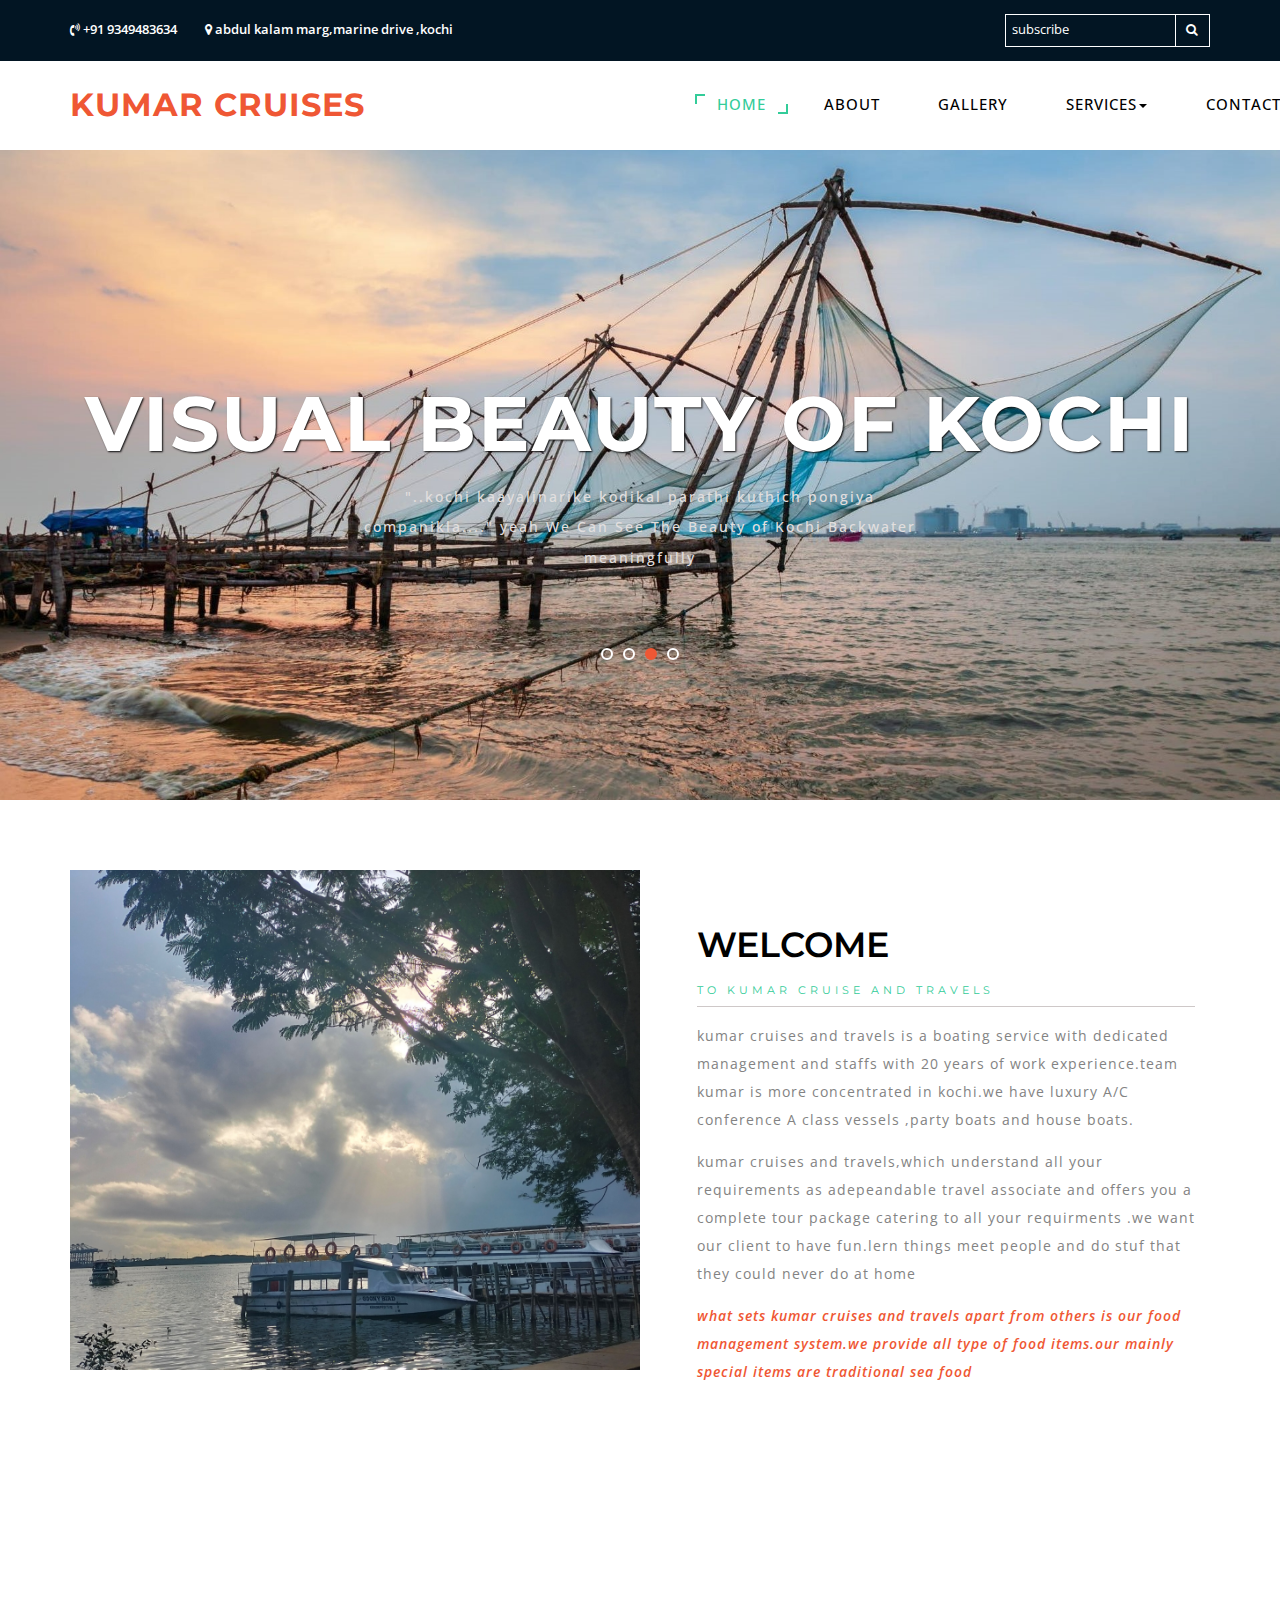
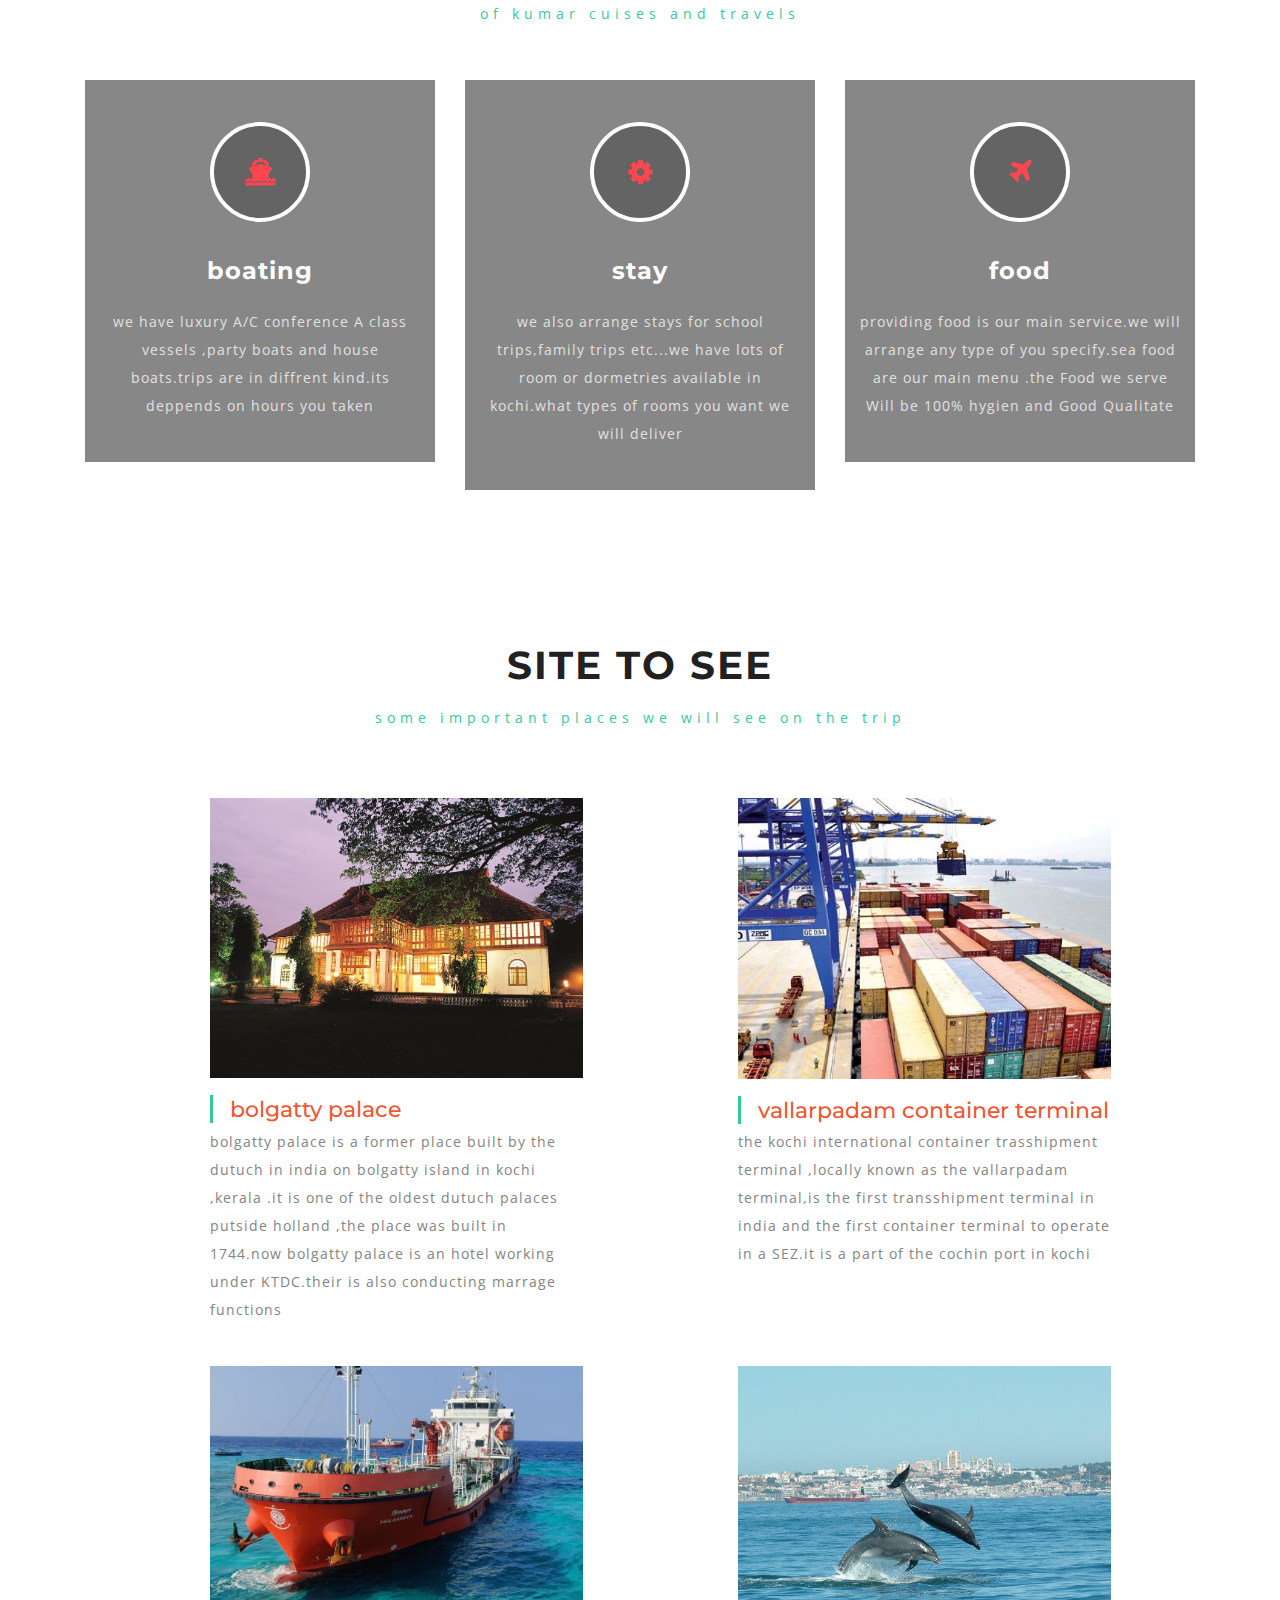
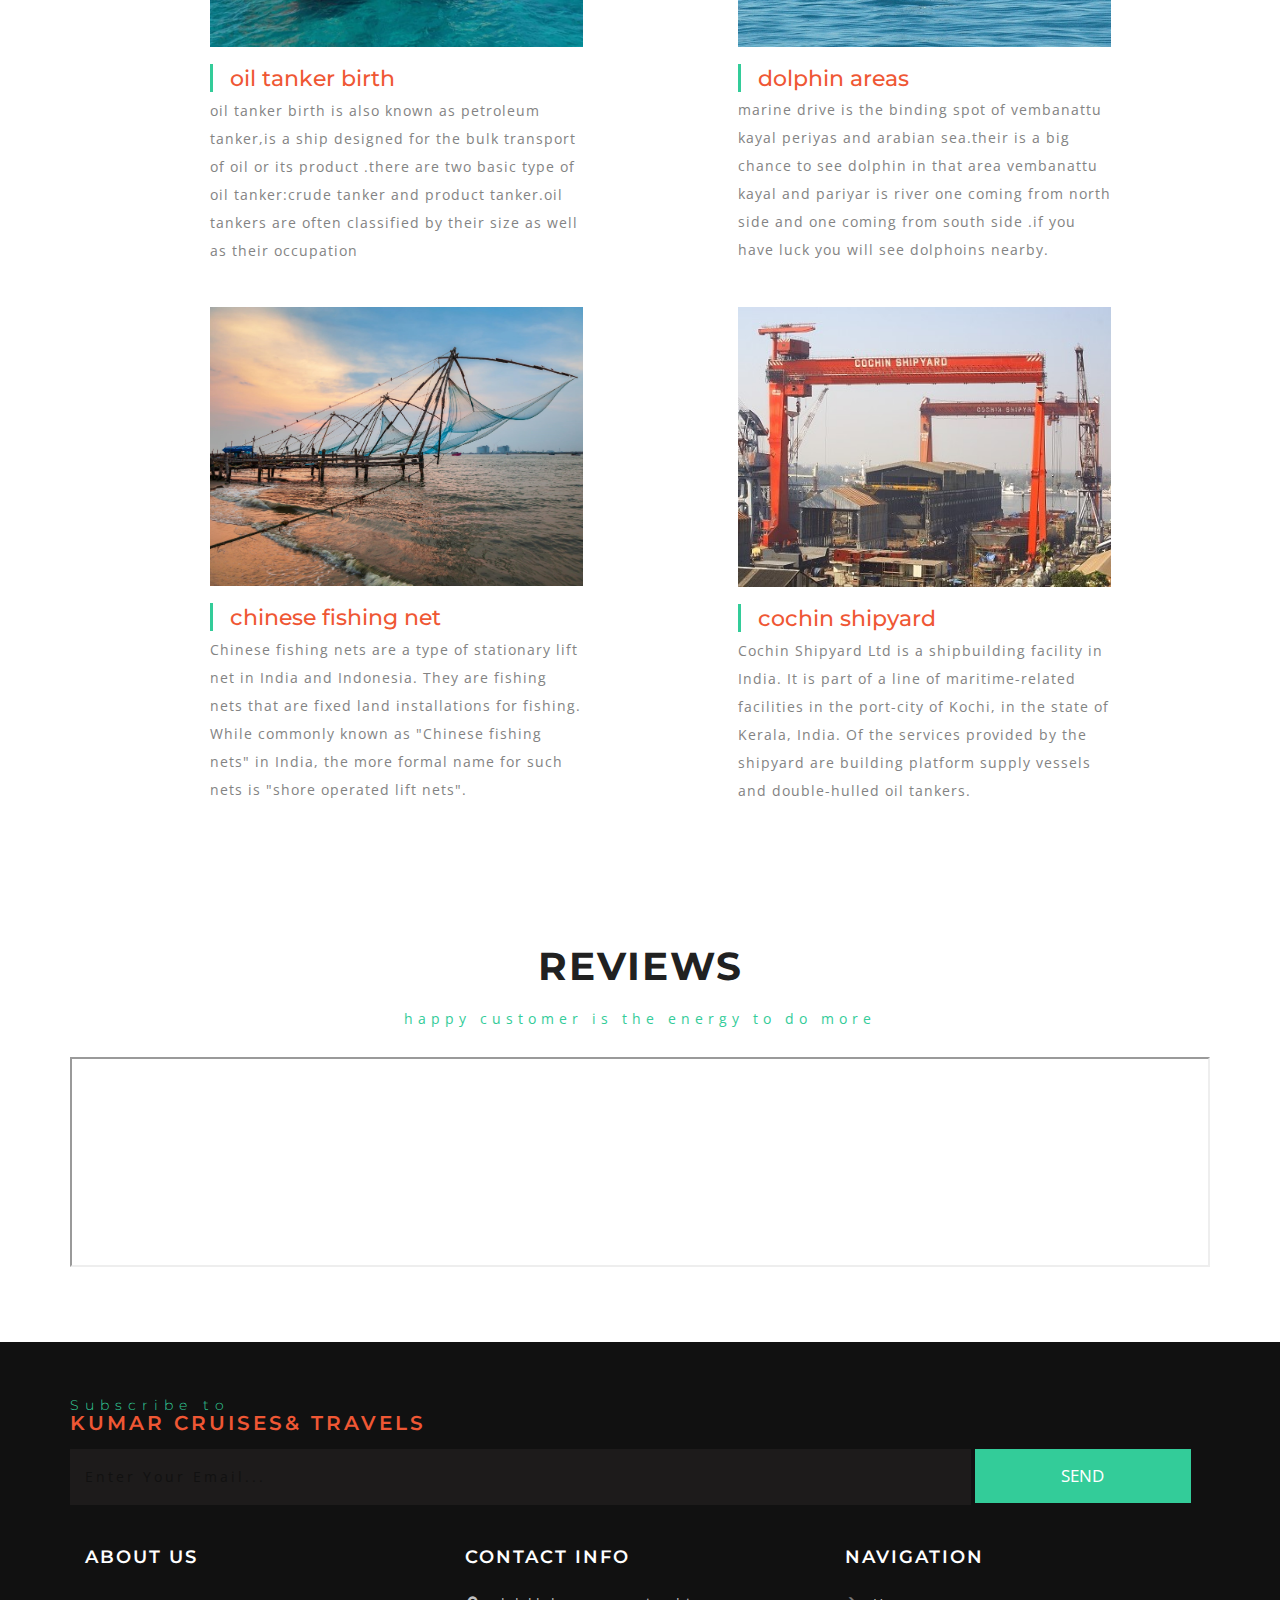
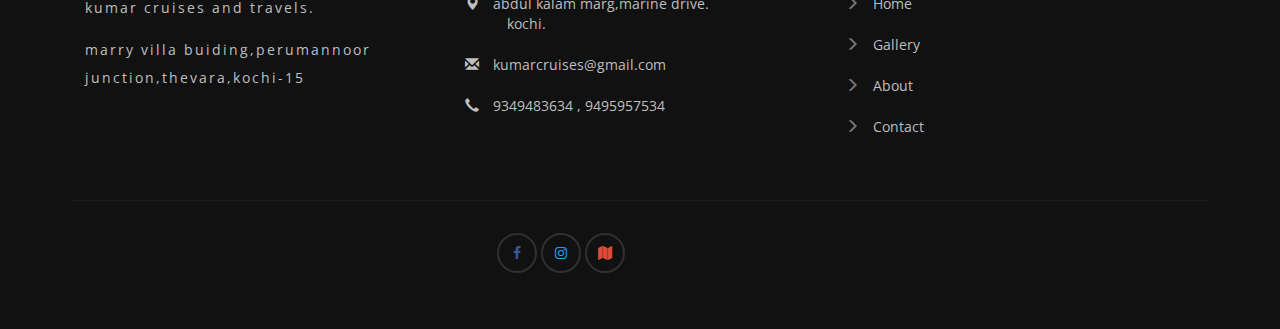
<file: index.html>
<!--
    author: W3layouts
    author URL: http://w3layouts.com
    License: Creative Commons Attribution 3.0 Unported
    License URL: http://creativecommons.org/licenses/by/3.0/
    -->
    <!DOCTYPE html>
    <html lang="zxx">
    <head>
    <title>kumar cruises & travels
    </title>
    <link rel="icon" href="D:\fb\kumar_cruise_web_application\web\images\tittle.png" type="image/gif" sizes="16x16">
    <!-- custom-theme -->
    <meta name="viewport" content="width=device-width, initial-scale=1">
    <meta http-equiv="Content-Type" content="text/html; charset=utf-8" />
    <meta name="keywords" content="Boat house Responsive web template, Bootstrap Web Templates, Flat Web Templates, Android Compatible web template, 
    Smart phone Compatible web template, free webdesigns for Nokia, Samsung, LG, SonyEricsson, Motorola web design" />
    <script type="application/x-javascript"> addEventListener("load", function() { setTimeout(hideURLbar, 0); }, false);
            function hideURLbar(){ window.scrollTo(0,1); } </script>
    <!-- //custom-theme -->
    <link href="css/bootstrap.css" rel="stylesheet" type="text/css" media="all" />
    <link href="css/JiSlider.css" rel="stylesheet"> 
    <link href="css/style.css" rel="stylesheet" type="text/css" media="all" />
    <!-- font-awesome-icons -->
    <link href="css/font-awesome.css" rel="stylesheet"> 
    <!-- //font-awesome-icons -->
    <link href="//fonts.googleapis.com/css?family=Montserrat:400,700" rel="stylesheet">
    <link href='//fonts.googleapis.com/css?family=Open+Sans:400,300,300italic,400italic,600,600italic,700,700italic,800,800italic' rel='stylesheet' type='text/css'>
    </head>
    <body>
    <!-- header -->
    <div class="banner-top">
        <div class="header">
        <div class="container c">
                <div class="header-left">
                    <div class="agileinfo-phone">
                        <p><i class="fa fa-volume-control-phone" aria-hidden="true"></i> +91 9349483634</p>
                    </div>
                    <div class="agileinfo-phone agileinfo-map">
                        <p><i class="fa fa-map-marker" aria-hidden="true"></i> abdul kalam marg,marine drive ,kochi</p>
                    </div>
                    <div class="search-grid">
                        <form action="#" method="post">
                            <input type="text" name="subscribe" placeholder="subscribe" class="big-dog" name="Subscribe" required="">
                            <button class="btn1"><i class="fa fa-search" aria-hidden="true"></i></button>
                        </form>
                    </div>
                    <div class="clearfix"> </div>
                </div>
            </div>	
            </div>
    
        <div class="w3_navigation">
            <div class="container">
                <nav class="navbar navbar-default ">
                    <div class="navbar-header navbar-left  ">
                        <button type="button" class="navbar-toggle collapsed" data-toggle="collapse" data-target="#bs-example-navbar-collapse-1">
                            <span class="sr-only">Toggle navigation</span>
                            <span class="icon-bar"></span>
                            <span class="icon-bar"></span>
                            <span class="icon-bar"></span>
                        </button>
                        <h1><a class="navbar-brand" href="index.html"> KUMAR cruises  </a></h1>
                        
                    </div>
                    <!-- Collect the nav links, forms, and other content for toggling -->
                    <div class="collapse navbar-collapse navbar-right
                     " id="bs-example-navbar-collapse-1">
                        <nav class="menu menu--iris">
                            <ul class="nav navbar-nav menu__list">
                                <li class="menu__item menu__item--current"><a href="index.html" class="menu__link">Home</a></li>
                                <li class="menu__item"><a href="about.html" class="menu__link">About</a></li>
                                <li class="menu__item"><a href="gallery.html" class="menu__link">Gallery</a></li>
                                <li class="dropdown menu__item">
                                    <a href="#" class="dropdown-toggle menu__link" data-toggle="dropdown">Services<b class="caret"></b></a>
                                    <ul class="dropdown-menu agile_short_dropdown">
                                        
                                        
                                        <li><a href="icons.html">our cruises</a></li>
                                        <li><a href="typography.html">our Caters</a></li>
                                        
                                        
                                    </ul>
                                </li>
                                <li class="menu__item"><a href="contact.html" class="menu__link">Contact </a></li>
                            </ul>
                        </nav>
                    </div>
                </nav>
    
            </div>
        </div>
    <!-- //header -->
    <!-- banner -->
        <div class="banner-silder">
            <div id="JiSlider" class="jislider">
                <ul>
                    <li>
                        <div class="w3layouts-banner-top">
    
                                <div class="container">
                                    <div class="agileits-banner-info">
                                        <h3>KUMAR</h3>
                                        <p>cuises and travels.
                                        </br>The Legendery Cruises of 'Queen of arabian sea'.The most beautiful Luxury A/C Music cruises in kochi marine drive .appreciative humple boating crew    
    
                                        </p>
                                       
                                        
                                    </div>	
                                </div>
                            </div>
                    </li>
                    <li>
                            <div class="w3layouts-banner-top w3layouts-banner-top1">
                            <div class="container">
                                    <div class="agileits-banner-info">
                                        <h3>lets party</h3>
                                        <p>we host all type of parties.Like Birthday party, Bachelor party, Marrige party etc... All Parties Held on The Boat IS Must be Memorable </p>
                                     
                                     
                                        
                                    </div>	
                                </div>
                            </div>
                    </li>
                    <li>
                            <div class="w3layouts-banner-top w3layouts-banner-top2">
                                <div class="container">
                                    <div class="agileits-banner-info">
                                        <h3>visual beauty of kochi</h3>
                                        <p>"..kochi kaayalinarike kodikal parathi kuthich pongiya companikla...." yeah We Can See The Beauty of Kochi Backwater meaningfully</p>
                                        
                                        
                                    </div>
                                    
                                </div>
                            </div>
                        </li>
                        <li>
                            <div class="w3layouts-banner-top w3layouts-banner-top3">
                                <div class="container">
                                    <div class="agileits-banner-info">
                                        <h3>food</h3>
                                          <p>The Food is Ultimate.Caters is our Main Part While Boating.We can arrange any type of Kerala Traditional Sea Food with 100% hygien and quality.</p> 
                                     
                                        
                                    </div>
                                    
                                </div>
                            </div>
                        </li>
                </ul>
            </div>
          </div>
    </div>
    <!-- //banner -->
    
        <!--about-->
    <div class="about">
        <div class="container">
            <div class="about-main">
                <div class="col-md-6 about-left_w3ls_img">
                    
                </div>
                <div class="col-md-6 about-right_w3ls">
              <div class="about-top_agile_its">
                <h2>Welcome</h2>
                <h5>to kumar cruise and travels</h5>
                <p>kumar cruises and travels is a boating service with dedicated management and staffs with 20 years of work experience.team kumar is more concentrated in kochi.we have luxury A/C conference A class vessels ,party boats and house boats.
                <p>kumar cruises and travels,which understand all your requirements as adepeandable travel associate and offers you a complete tour package catering to all your requirments .we want our client to have fun.lern things meet people and do stuf that they could never do at home </p>
                <span>what sets kumar cruises and travels apart from others is our food management system.we provide all type of food items.our mainly special items are traditional sea food</span>
          </div>
           </div>
            <div class="clearfix"> </div>
        </div>
    </div>
    </div>
        <!-- //about -->
        <!-- Tooltip -->
                    <div class="tooltip-content">
    
                        <div class="modal fade features-modal" id="myModal" tabindex="-1" role="dialog" aria-hidden="true">
                            <div class="modal-dialog">
                                <div class="modal-content">
                                    <div class="modal-header">
                                        <button type="button" class="close" data-dismiss="modal" aria-hidden="true">&times;</button>
                                        <h4 class="modal-title">kumar cruises & travels</h4>
                                    </div>
                                    <div class="modal-body">
                                        <img src="images/g4.jpg" class="img-responsive" alt="Boat house">
                                        <h5>Fishing Season Now Open</h5>
                                        <p>Lorem ipsum dolor sit amet, consectetur adipiscing elit. Praesent varius lectus vitae porttitor fringilla. Donec turpis orci, elementum a nunc quis, maximus varius ipsum. Sed bibendum ex in dignissim bibendum.</p>
                                    </div>
                                </div>
                            </div>
                        </div>
    
                    </div>
                    <!-- //Tooltip -->
    <!--/services -->
        <div class="banner-bottom jarallax" id="services">
               <div class="agile_overlay">
                 <div class="container">
                <div class="agileits_heading_section">
                    <h3 class="wthree_head two">Services</h3>
                    <p class="w3l_sub_para_agile">of kumar cuises and travels</p>
                    
                </div>
                <div class="inner_w3l_agile_grids-1">
                    <div class="col-md-4 w3ls_banner_bottom_grid">
                        <div class="inner_w3l_agile_grids">
                            <div class="w3l_banner_bottom_grid1">
                                <i class="fa fa-ship" aria-hidden="true"></i>
                            </div>
                            <h4>boating</h4>
                            <p>we have luxury A/C conference A class vessels ,party boats and house boats.trips are in diffrent kind.its deppends on hours you taken</p>
                        </div>
                    </div>
                    <div class="col-md-4 w3ls_banner_bottom_grid">
                        <div class="inner_w3l_agile_grids">
                            <div class="w3l_banner_bottom_grid1">
                                <i class="fa fa-cog" aria-hidden="true"></i>
                            </div>
                            <h4>stay</h4>
                            <p>we also arrange stays for school trips,family trips etc...we have lots of room or dormetries available in kochi.what types of rooms you want we will deliver </p>
                        </div>
                    </div>
                    <div class="col-md-4 w3ls_banner_bottom_grid">
                        <div class="inner_w3l_agile_grids">
                            <div class="w3l_banner_bottom_grid1">
                                <i class='fa fa-plane' aria-hidden="true"></i>
                            </div>
                            <h4>food</h4>
                            <p>providing food is our main service.we will arrange any type of you specify.sea food are our main menu .the Food we serve Will be 100% hygien and Good Qualitate</p>
                        </div>
                    </div>
                    <div class="clearfix"> </div>
                </div>
            </div>
            </div>
    </div>
    <!-- //services -->
        <!-- news -->
        <div class="news">
            <div class="container"> 
                <h3 class="wthree_head">site to see</h3>
                <p class="w3l_sub_para_agile"> some important places we will see on the trip</p>
                <div class="w3-agileits-news-grids">
                    <div class="col-md-6 news-left">
                        
                        <div class="w3-agile-news-img">
                            <a href="#myModal" data-toggle="modal"><img src="images/g1.jpg" alt="" /></a>
                            <h4><a href="#myModal" data-toggle="modal">bolgatty palace </a></h4>
                            <p> bolgatty palace is a former place built by the dutuch in india on bolgatty island in kochi ,kerala .it is one of the oldest dutuch palaces putside holland ,the place was built in 1744.now bolgatty palace is an hotel working under KTDC.their is also conducting marrage functions  </p>
                        </div>
                        <div class="clearfix"> </div>
                    </div>
                    <div class="col-md-6 news-left">
                        
                        <div class="w3-agile-news-img">
                            <a href="#myModal" data-toggle="modal"><img src="images/g2.jpg" alt="" /></a>
                            <h4><a href="#myModal" data-toggle="modal">vallarpadam container terminal </a></h4>
                            <p>the kochi international container trasshipment terminal ,locally known as the vallarpadam terminal,is the first transshipment terminal in india and the first container terminal to operate in a SEZ.it is a part of the cochin port in kochi </p>
                        </div>
                        <div class="clearfix"> </div>
                    </div> 
                    <div class="clearfix"> </div>
                </div>
                <div class="w3-agileits-news-grids  news-w3row2">
                    <div class="col-md-6 news-left">
                        
                        <div class="w3-agile-news-img">
                            <a href="#myModal" data-toggle="modal"><img src="images/g4.jpg" alt="" /></a>
                            <h4><a href="#myModal" data-toggle="modal">oil tanker birth </a></h4>
                            <p> oil tanker birth is also known as petroleum tanker,is a ship designed for the bulk transport of oil or its product .there are two basic type of oil tanker:crude tanker and product tanker.oil tankers are often classified by their size as well as their occupation </p>
                            </div>
                        <div class="clearfix"> </div>
                    </div>
                    <div class="col-md-6 news-left">
                        
                        <div class="w3-agile-news-img">
                            <a href="#myModal" data-toggle="modal"><img src="images/g3.jpg" alt="" /></a>
                            <h4><a href="#myModal" data-toggle="modal">dolphin areas  </a></h4>
                            <p>marine drive is the binding spot  of vembanattu kayal periyas and arabian sea.their is a big chance to see dolphin in that area vembanattu kayal and pariyar is river one coming from north side and one coming from south side .if you have luck you will see dolphoins nearby.</p>
                        </div>
                        <div class="clearfix"> </div>
                    </div> 
                    <div class="clearfix"> </div>
                </div>
                <div class="w3-agileits-news-grids  news-w3row2">
                    <div class="col-md-6 news-left">
                        
                        <div class="w3-agile-news-img">
                            <a href="#myModal" data-toggle="modal"><img src="images/k4.jpg" alt="" /></a>
                            <h4><a href="#myModal" data-toggle="modal">chinese fishing net</a></h4>
                            <p>Chinese fishing nets are a type of stationary lift net in India and Indonesia. They are fishing nets that are fixed land installations for fishing. While commonly known as "Chinese fishing nets" in India, the more formal name for such nets is "shore operated lift nets".</p>
                        </div>
                        <div class="clearfix"> </div>
                    </div>
                    <div class="col-md-6 news-left">
                        
                        <div class="w3-agile-news-img">
                            <a href="#myModal" data-toggle="modal"><img src="images/k3.jpg" alt="" /></a>
                            <h4><a href="#myModal" data-toggle="modal">cochin shipyard </a></h4>
                            <p>Cochin Shipyard Ltd is a shipbuilding facility in India. It is part of a line of maritime-related facilities in the port-city of Kochi, in the state of Kerala, India. Of the services provided by the shipyard are building platform supply vessels and double-hulled oil tankers.</p>
                        </div>
                        <div class="clearfix"> </div>
                    </div> 
                    <div class="clearfix"> </div>
                </div>
            </div>
        </div>
        <!-- //news -->
    
        
    <!-- testimonials -->
    <div class="testimonials">
        <div class="container">
            <h3 class="wthree_head">reviews</h3>
            <p class="w3l_sub_para_agile">happy customer is the energy to do more</p>
                        
               
                    
                        
                        <div class="kya ">
                           <iframe class="rev" src="https://youtu.be/D_puEIlq9Os"></iframe>
                        </div>  
                       
                            <div class="clearfix"> </div>
                        </div>
                        <div class="clearfix"> </div>
                    
               
                
                
            
        </div>
    </div>
    <!-- //testimonials -->
    <!-- footer -->
    <div class="footer">
        <div class="container">
            <h4>Subscribe to <span>kumar cruises& travels</span></h4>
            <form action="#" method="post">
                <input type="email" name="Email" placeholder="Enter Your Email..." required="">
                <input type="submit" value="Send">
            </form>
            <div class="agile_footer_copy">
                <div class="w3agile_footer_grids">
                    <div class="col-md-4 w3agile_footer_grid">
                        <h3>About Us</h3>
                        <p>kumar cruises and travels.<span>marry villa buiding,perumannoor junction,thevara,kochi-15 </span></p>
                    </div>
                    <div class="col-md-4 w3agile_footer_grid">
                        <h3>Contact Info</h3>
                        <ul>
                            <li><i class="glyphicon glyphicon-map-marker" aria-hidden="true"></i><a href="https://goo.gl/maps/48yQM92z6TwUEjxe7">abdul kalam marg,marine drive.<span>kochi.</span> </a></li>
                            <li><i class="glyphicon glyphicon-envelope" aria-hidden="true"></i><a href="mailto:info@example.com">kumarcruises@gmail.com</a></li>
                            <li><i class="glyphicon glyphicon-earphone" aria-hidden="true"></i><a href="tel:+919349483634">9349483634 </a>, <a href="tel:+919495957534">9495957534</a></li>
                        </ul>
                    </div>
                    <div class="col-md-4 w3agile_footer_grid w3agile_footer_grid1">
                        <h3>Navigation</h3>
                        <ul>
                            <li><span class="glyphicon glyphicon-menu-right" aria-hidden="true"></span><a href="index.html">Home</a></li>
                            <li><span class="glyphicon glyphicon-menu-right" aria-hidden="true"></span><a href="gallery.html">Gallery</a></li>
                            <li><span class="glyphicon glyphicon-menu-right" aria-hidden="true"></span><a href="about.html">About</a></li>
                            <li><span class="glyphicon glyphicon-menu-right" aria-hidden="true"></span><a href="contact.html">Contact</a></li>
                        </ul>
                    </div>
                    <div class="clearfix"> </div>
                </div>
            </div>
            <div class="w3_agileits_copy_right_social">
                
                <div class="col-md-6 w3_agile_copy_right">
                    <ul class="agileinfo_social_icons">
                        <li><a href="https://www.facebook.com/kumar.cruise.5" class="w3_agileits_facebook"><i class="fa fa-facebook" aria-hidden="true"></i></a></li>
                        <li><a href="https://instagram.com/kumar_cruises?igshid=OGQ2MjdiOTE=" class="wthree_twitter"><i class="fa fa-instagram" aria-hidden="true"></i></a></li>
                        <li><a href="https://goo.gl/maps/48yQM92z6TwUEjxe7" class="agileinfo_google"><i class="fa fa-map" aria-hidden="true"></i></a></li>
                        
                    </ul>
                </div>
                <div class="clearfix"> </div>
            </div>
        </div>
    </div>
    <!-- //footer -->
    
    
    <a href="#" id="toTop" style="display: block;"> <span id="toTopHover" style="opacity: 1;"> </span></a>
    
        <!-- js -->
    <script src="js/jquery-2.1.4.min.js"></script> 
    <script src="js/JiSlider.js"></script>
            <script>
                $(window).load(function () {
                    $('#JiSlider').JiSlider({color: '#fff', start: 3, reverse: true}).addClass('ff')
                })
            </script><script type="text/javascript">
    
      var _gaq = _gaq || [];
      _gaq.push(['_setAccount', 'UA-36251023-1']);
      _gaq.push(['_setDomainName', 'jqueryscript.net']);
      _gaq.push(['_trackPageview']);
    
      (function() {
        var ga = document.createElement('script'); ga.type = 'text/javascript'; ga.async = true;
        ga.src = ('https:' == document.location.protocol ? 'https://ssl' : 'http://www') + '.google-analytics.com/ga.js';
        var s = document.getElementsByTagName('script')[0]; s.parentNode.insertBefore(ga, s);
      })();
    
    </script>
                <script src="js/jarallax.js"></script>
        <script src="js/SmoothScroll.min.js"></script>
        <script type="text/javascript">
            /* init Jarallax */
            $('.jarallax').jarallax({
                speed: 0.5,
                imgWidth: 1366,
                imgHeight: 768
            })
        </script>
    
    <!-- start-smoth-scrolling -->
    <!-- //for bootstrap working -->
    <!-- stats -->
        <script src="js/jquery.waypoints.min.js"></script>
        <script src="js/jquery.countup.js"></script>
            <script>
                $('.counter').countUp();
            </script>
    <!-- //stats -->
    <!-- start-smooth-scrolling -->
    <script type="text/javascript" src="js/move-top.js"></script>
    <script type="text/javascript" src="js/easing.js"></script>
    <script type="text/javascript">
        jQuery(document).ready(function($) {
            $(".scroll").click(function(event){		
                event.preventDefault();
                $('html,body').animate({scrollTop:$(this.hash).offset().top},1000);
            });
        });
    </script>
    <!-- start-smooth-scrolling -->
    <!-- here stars scrolling icon -->
        <script type="text/javascript">
            $(document).ready(function() {
                /*
                    var defaults = {
                    containerID: 'toTop', // fading element id
                    containerHoverID: 'toTopHover', // fading element hover id
                    scrollSpeed: 1200,
                    easingType: 'linear' 
                    };
                */
                                    
                $().UItoTop({ easingType: 'easeOutQuart' });
                                    
                });
        </script>
    <!-- //here ends scrolling icon -->
    
    <script type="text/javascript" src="js/bootstrap-3.1.1.min.js"></script>
        <script type="text/javascript">
        $(window).load(function() {
        $("#flexiselDemo1").flexisel({
            visibleItems:1,
            animationSpeed: 1000,
            autoPlay:false,
            autoPlaySpeed: 3000,    		
            pauseOnHover: true,
            enableResponsiveBreakpoints: true,
            responsiveBreakpoints: { 
                portrait: { 
                    changePoint:480,
                    visibleItems: 1
                }, 
                landscape: { 
                    changePoint:640,
                    visibleItems:1
                },
                tablet: { 
                    changePoint:768,
                    visibleItems: 1
                }
            }
        });
    
        });
        </script>
        <script type="text/javascript" src="js/jquery.flexisel.js"></script>
    
    
    </body>
    </html>
</file>
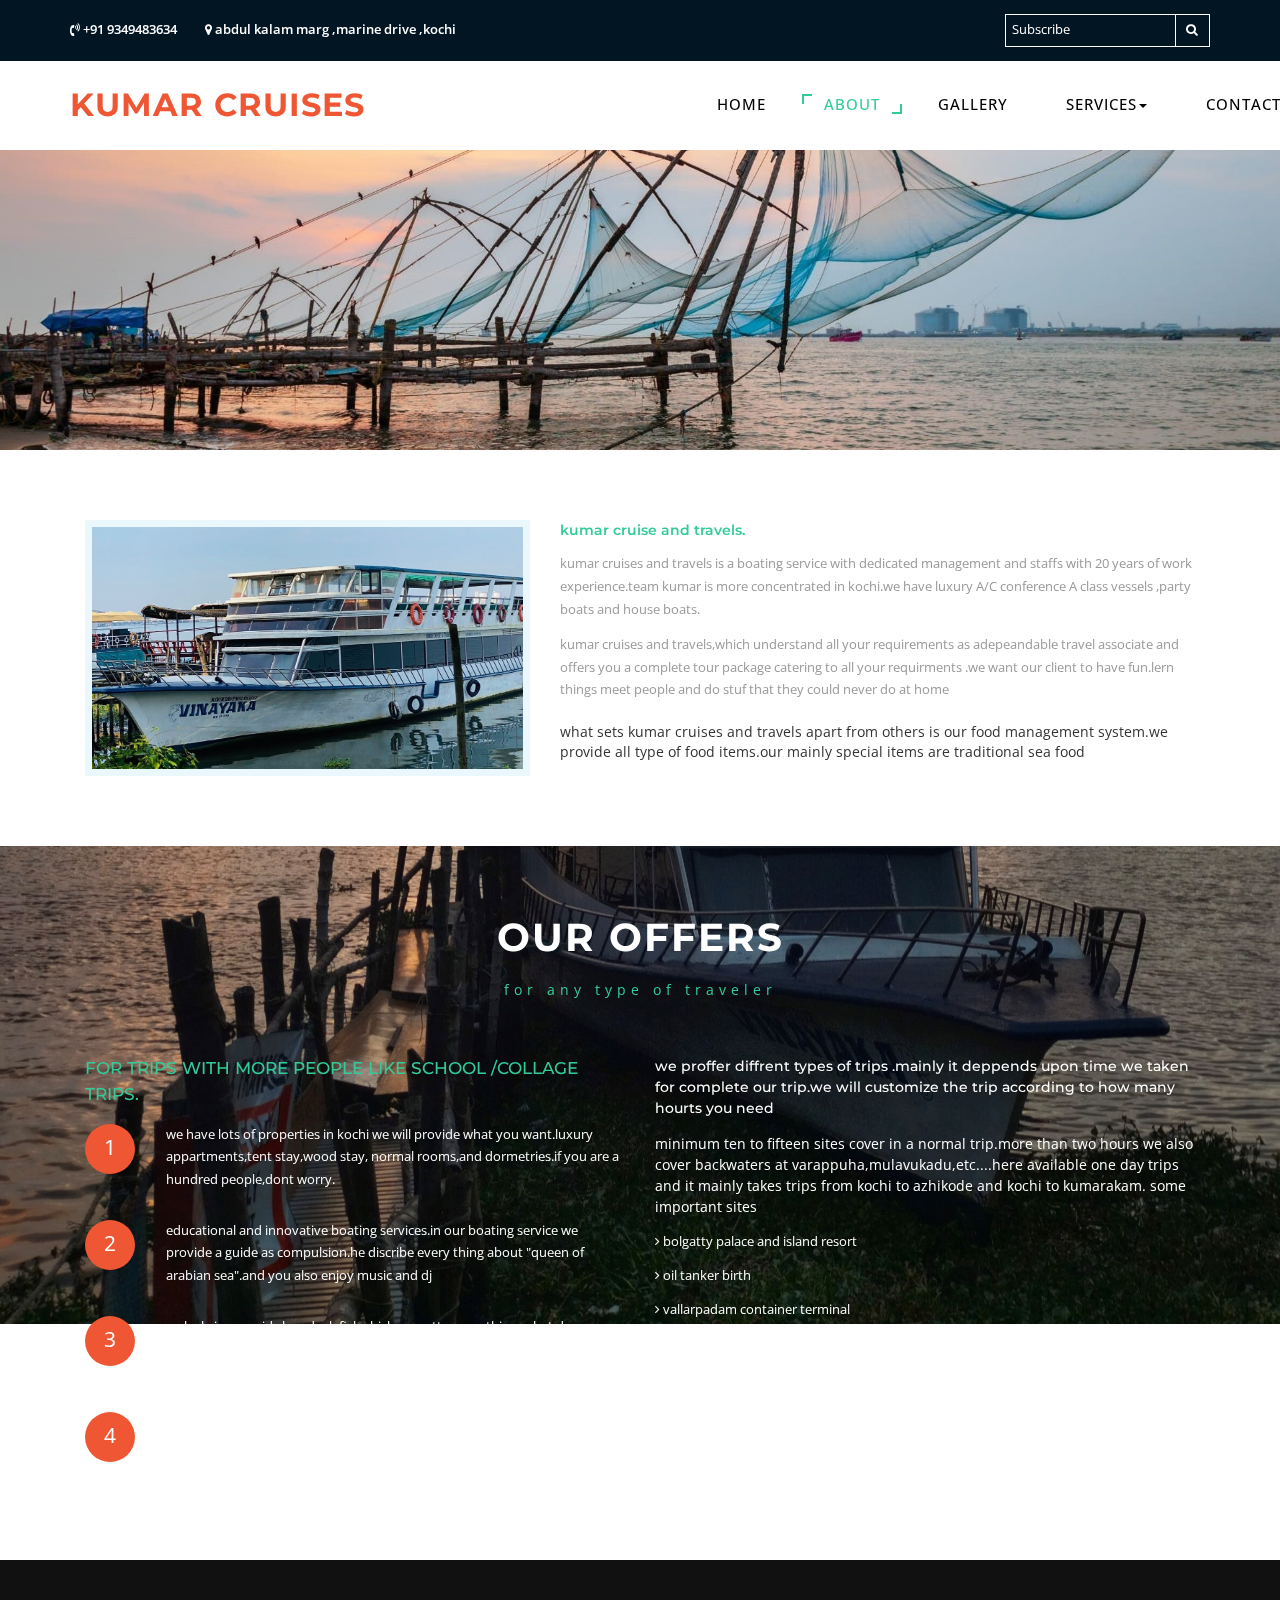
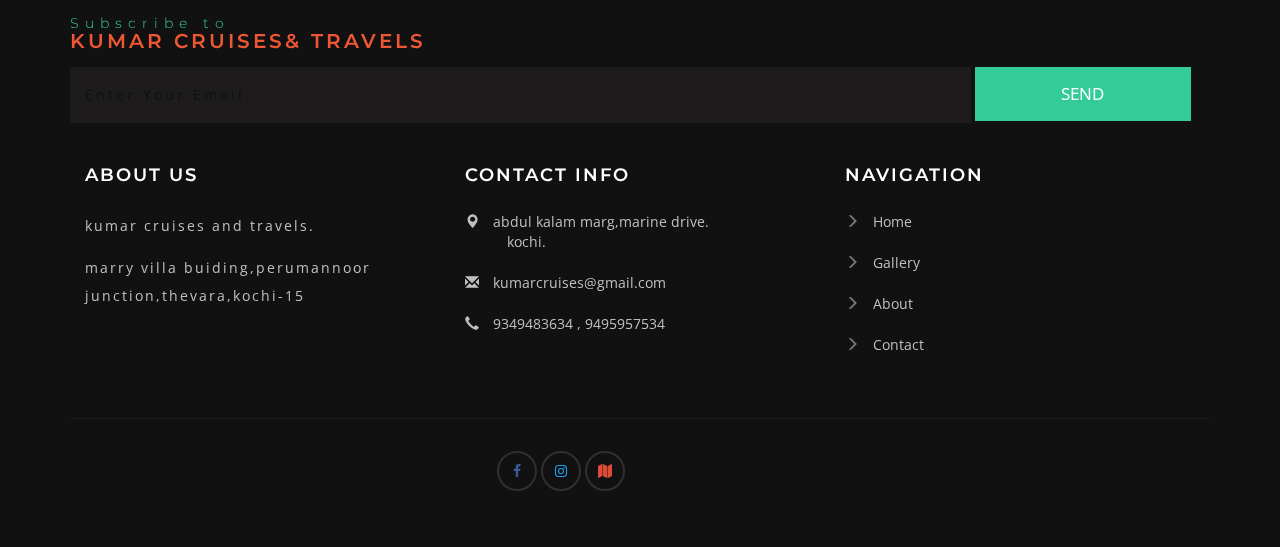
<file: about.html>
<!--
author: W3layouts
author URL: http://w3layouts.com
License: Creative Commons Attribution 3.0 Unported
License URL: http://creativecommons.org/licenses/by/3.0/
-->
<!DOCTYPE html>
<html lang="zxx">
<head>
<title>kumar cruises & travels</title>
<!-- custom-theme -->
<meta name="viewport" content="width=device-width, initial-scale=1">
<meta http-equiv="Content-Type" content="text/html; charset=utf-8" />
<meta name="keywords" content="Boat house Responsive web template, Bootstrap Web Templates, Flat Web Templates, Android Compatible web template, 
Smart phone Compatible web template, free webdesigns for Nokia, Samsung, LG, SonyEricsson, Motorola web design" />
<script type="application/x-javascript"> addEventListener("load", function() { setTimeout(hideURLbar, 0); }, false);
		function hideURLbar(){ window.scrollTo(0,1); } </script>
<!-- //custom-theme -->
<link href="css/bootstrap.css" rel="stylesheet" type="text/css" media="all" />
<link href="css/style.css" rel="stylesheet" type="text/css" media="all" />
<!-- font-awesome-icons -->
<link href="css/font-awesome.css" rel="stylesheet"> 
<!-- //font-awesome-icons -->
<link href="//fonts.googleapis.com/css?family=Montserrat:400,700" rel="stylesheet">
<link href='//fonts.googleapis.com/css?family=Open+Sans:400,300,300italic,400italic,600,600italic,700,700italic,800,800italic' rel='stylesheet' type='text/css'>
</head>
<body>
<!-- header -->
<div class="banner-top">
	<div class="header">
	<div class="container">
			<div class="header-left">
				<div class="agileinfo-phone">
					<p><i class="fa fa-volume-control-phone" aria-hidden="true"></i> +91 9349483634</p>
				</div>
				<div class="agileinfo-phone agileinfo-map">
					<p><i class="fa fa-map-marker" aria-hidden="true"></i> abdul kalam marg ,marine drive ,kochi</p>
				</div>
				<div class="search-grid">
					<form action="#" method="post">
						<input type="text" name="subscribe" placeholder="Subscribe" class="big-dog" name="Subscribe" required="">
						<button class="btn1"><i class="fa fa-search" aria-hidden="true"></i></button>
					</form>
				</div>
				<div class="clearfix"> </div>
			</div>
		</div>	
		</div>
	<div class="w3_navigation">
		<div class="container">
			<nav class="navbar navbar-default">
				<div class="navbar-header navbar-left">
					<button type="button" class="navbar-toggle collapsed" data-toggle="collapse" data-target="#bs-example-navbar-collapse-1">
						<span class="sr-only">Toggle navigation</span>
						<span class="icon-bar"></span>
						<span class="icon-bar"></span>
						<span class="icon-bar"></span>
					</button>
					<h1><a class="navbar-brand" href="index.html"> KUMAR cruises </a></h1>
				</div>
				<!-- Collect the nav links, forms, and other content for toggling -->
				<div class="collapse navbar-collapse navbar-right" id="bs-example-navbar-collapse-1">
					<nav class="menu menu--iris">
						<ul class="nav navbar-nav menu__list">
							<li class="menu__item"><a href="index.html" class="menu__link">Home</a></li>
							<li class="menu__item menu__item--current"><a href="about.html" class="menu__link">About</a></li>
							<li class="menu__item"><a href="gallery.html" class="menu__link">Gallery</a></li>
							<li class="dropdown menu__item">
								<a href="#" class="dropdown-toggle menu__link" data-toggle="dropdown">Services<b class="caret"></b></a>
								<ul class="dropdown-menu agile_short_dropdown">
									
									
									<li><a href="icons.html">Our Cruises</a></li>
									<li><a href="typography.html">our caters</a></li>
									
									
								</ul>
							</li>
							<li class="menu__item"><a href="contact.html" class="menu__link">Contact </a></li>
						</ul>
					</nav>
				</div>
			</nav>

		</div>
	</div>
<!-- //header -->
<!-- banner -->
	<div class="banner-1">
	</div>
<!-- //banner -->
	<!-- about -->
	<div class="about">
		<div class="container">
			<div class="about-grids">
				<div class="col-md-5 wthree-about-left">
					<div class="wthree-about-left-info">
						<img src="images/g6.jpg" alt="" />
					</div>
				</div>
				<div class="col-md-7 agileits-about-right">
					<h5>kumar cruise and travels.</h5>
					<p>kumar cruises and travels is a boating service with dedicated management and staffs with 20 years of work experience.team kumar is more concentrated in kochi.we have luxury A/C conference A class vessels ,party boats and house boats.
					<p>kumar cruises and travels,which understand all your requirements as adepeandable travel associate and offers you a complete tour package catering to all your requirments .we want our client to have fun.lern things meet people and do stuf that they could never do at home </p>
					</br>
					<span>what sets kumar cruises and travels apart from others is our food management system.we provide all type of food items.our mainly special items are traditional sea food</span>
				  </div>
				<div class="clearfix"> </div>
			</div>
		</div>
	</div>
	<!-- //about -->
	<!-- offers -->
	<div class="jarallax offers">
		<div class="container">
			<div class="agileits_heading_section">
				<h3 class="wthree_head two">Our Offers</h3>
				<p class="w3l_sub_para_agile">for any type of traveler</p>
			</div>
			<div class="offers-grids">
				<div class="col-md-6 wthree-offers-left">
					<div class="offers-left-heading">
						<h4>for trips with more people like school /collage trips.</h4>
					</div>
					<div class="offers-left-grids">
						<div class="offers-number">
							<p>1</p>
						</div>
						<div class="offers-text">
							<p>we have lots of properties in kochi we will provide what you want.luxury appartments,tent stay,wood stay, normal rooms,and dormetries.if you are a hundred people,dont worry.</p>
						</div>
						<div class="clearfix"> </div>
					</div>
					<div class="offers-left-grids offers-left-middle">
						<div class="offers-number">
							<p>2</p>
						</div>
						<div class="offers-text">
							<p>educational and innovative boating services.in our boating service we provide a guide as compulsion.he discribe every thing about "queen of arabian sea".and you also enjoy music and dj </p>
						</div>
						<div class="clearfix"> </div>
					</div>
					<div class="offers-left-grids">
						<div class="offers-number">
							<p>3</p>
						</div>
						<div class="offers-text">
							<p>crab,shrimp,squid,clam,duck,fish,chicken,mutton ,anything, what do you want, team kumar will arrange that for you.we serve hygienic and quality food .if you can afford ,it we can arrange home made meels </p>
						</div>
						<div class="clearfix"> </div>
					</div>
					<div class="offers-left-grids offers-left-middle">
						<div class="offers-number">
							<p>4</p>
						</div>
						<div class="offers-text">
							<p> we will arrange what kind of parties like birtday functions,marrige receptions, etc .we provide all helps to do your partu make memmorable  </p>
						</div>
						<div class="clearfix"> </div>
					</div>
				</div>
				<div class="col-md-6 wthree-offers-right">
					<h5>we proffer diffrent types of trips .mainly it deppends upon time we taken for complete our trip.we will customize the trip according to how many hourts you need</h5>
					<p>minimum ten to fifteen sites cover in a normal trip.more than two hours we also cover backwaters at varappuha,mulavukadu,etc....here available one day trips  and it  mainly takes trips from kochi to azhikode and kochi to kumarakam. some important sites</p>
					<ul>
						<li><a href="#"><i class="fa fa-angle-right" aria-hidden="true"></i> bolgatty palace and island resort</a></li>
						<li><a href="#"><i class="fa fa-angle-right" aria-hidden="true"></i> oil tanker birth </a></li>
						<li><a href="#"><i class="fa fa-angle-right" aria-hidden="true"></i> vallarpadam container terminal</a></li>
						<li><a href="#"><i class="fa fa-angle-right" aria-hidden="true"></i> dolphin areas</a></li>
						<li><a href="#"><i class="fa fa-angle-right" aria-hidden="true"></i> chinese fishing nets and sea mouth </a></li>
						<li><a href="#"><i class="fa fa-angle-right" aria-hidden="true"></i> grant hyatt</a></li>
						<li><a href="#"><i class="fa fa-angle-right" aria-hidden="true"></i> cochin shipyard</a></li>
					</ul>
				</div>
				<div class="clearfix"> </div>
			</div>
		</div>
	</div>
	<!-- offers -->
		

    <!-- footer -->
    <div class="footer">
        <div class="container">
            <h4>Subscribe to <span>kumar cruises& travels</span></h4>
            <form action="#" method="post">
                <input type="email" name="Email" placeholder="Enter Your Email..." required="">
                <input type="submit" value="Send">
            </form>
            <div class="agile_footer_copy">
                <div class="w3agile_footer_grids">
                    <div class="col-md-4 w3agile_footer_grid">
                        <h3>About Us</h3>
                        <p>kumar cruises and travels.<span>marry villa buiding,perumannoor junction,thevara,kochi-15 </span></p>
                    </div>
                    <div class="col-md-4 w3agile_footer_grid">
                        <h3>Contact Info</h3>
                        <ul>
                            <li><i class="glyphicon glyphicon-map-marker" aria-hidden="true"></i><a href="https://goo.gl/maps/48yQM92z6TwUEjxe7">abdul kalam marg,marine drive.<span>kochi.</span> </a></li>
                            <li><i class="glyphicon glyphicon-envelope" aria-hidden="true"></i><a href="mailto:info@example.com">kumarcruises@gmail.com</a></li>
                            <li><i class="glyphicon glyphicon-earphone" aria-hidden="true"></i><a href="tel:+919349483634">9349483634 </a>, <a href="tel:+919495957534">9495957534</a></li>
                        </ul>
                    </div>
                    <div class="col-md-4 w3agile_footer_grid w3agile_footer_grid1">
                        <h3>Navigation</h3>
                        <ul>
                            <li><span class="glyphicon glyphicon-menu-right" aria-hidden="true"></span><a href="index.html">Home</a></li>
                            <li><span class="glyphicon glyphicon-menu-right" aria-hidden="true"></span><a href="gallery.html">Gallery</a></li>
                            <li><span class="glyphicon glyphicon-menu-right" aria-hidden="true"></span><a href="about.html">About</a></li>
                            <li><span class="glyphicon glyphicon-menu-right" aria-hidden="true"></span><a href="contact.html">Contact</a></li>
                        </ul>
                    </div>
                    <div class="clearfix"> </div>
                </div>
            </div>
            <div class="w3_agileits_copy_right_social">
                
                <div class="col-md-6 w3_agile_copy_right">
                    <ul class="agileinfo_social_icons">
                        <li><a href="https://www.facebook.com/kumar.cruise.5" class="w3_agileits_facebook"><i class="fa fa-facebook" aria-hidden="true"></i></a></li>
                        <li><a href="https://instagram.com/kumar_cruises?igshid=OGQ2MjdiOTE=" class="wthree_twitter"><i class="fa fa-instagram" aria-hidden="true"></i></a></li>
                        <li><a href="https://goo.gl/maps/48yQM92z6TwUEjxe7" class="agileinfo_google"><i class="fa fa-map" aria-hidden="true"></i></a></li>
                        
                    </ul>
                </div>
                <div class="clearfix"> </div>
            </div>
        </div>
    </div>
    <!-- //footer -->

<a href="#" id="toTop" style="display: block;"> <span id="toTopHover" style="opacity: 1;"> </span></a>

	<!-- js -->
<script src="js/jquery-2.1.4.min.js"></script> 
			<script src="js/jarallax.js"></script>
	<script src="js/SmoothScroll.min.js"></script>
	<script type="text/javascript">
		/* init Jarallax */
		$('.jarallax').jarallax({
			speed: 0.5,
			imgWidth: 1366,
			imgHeight: 768
		})
	</script>

<!-- start-smoth-scrolling -->
<script src="js/jqBootstrapValidation.js"></script>
<script src="js/contact_me.js"></script>
<!-- //for bootstrap working -->

<!-- start-smooth-scrolling -->
<script type="text/javascript" src="js/move-top.js"></script>
<script type="text/javascript" src="js/easing.js"></script>
<script type="text/javascript">
	jQuery(document).ready(function($) {
		$(".scroll").click(function(event){		
			event.preventDefault();
			$('html,body').animate({scrollTop:$(this.hash).offset().top},1000);
		});
	});
</script>
<!-- start-smooth-scrolling -->
<link rel="stylesheet" href="css/swipebox.css">
				<script src="js/jquery.swipebox.min.js"></script> 
					<script type="text/javascript">
						jQuery(function($) {
							$(".swipebox").swipebox();
						});
					</script>

<!-- here stars scrolling icon -->
	<script type="text/javascript">
		$(document).ready(function() {
			/*
				var defaults = {
				containerID: 'toTop', // fading element id
				containerHoverID: 'toTopHover', // fading element hover id
				scrollSpeed: 1200,
				easingType: 'linear' 
				};
			*/
								
			$().UItoTop({ easingType: 'easeOutQuart' });
								
			});
	</script>
<!-- //here ends scrolling icon -->

<script type="text/javascript" src="js/bootstrap-3.1.1.min.js"></script>


</body>
</html>
</file>
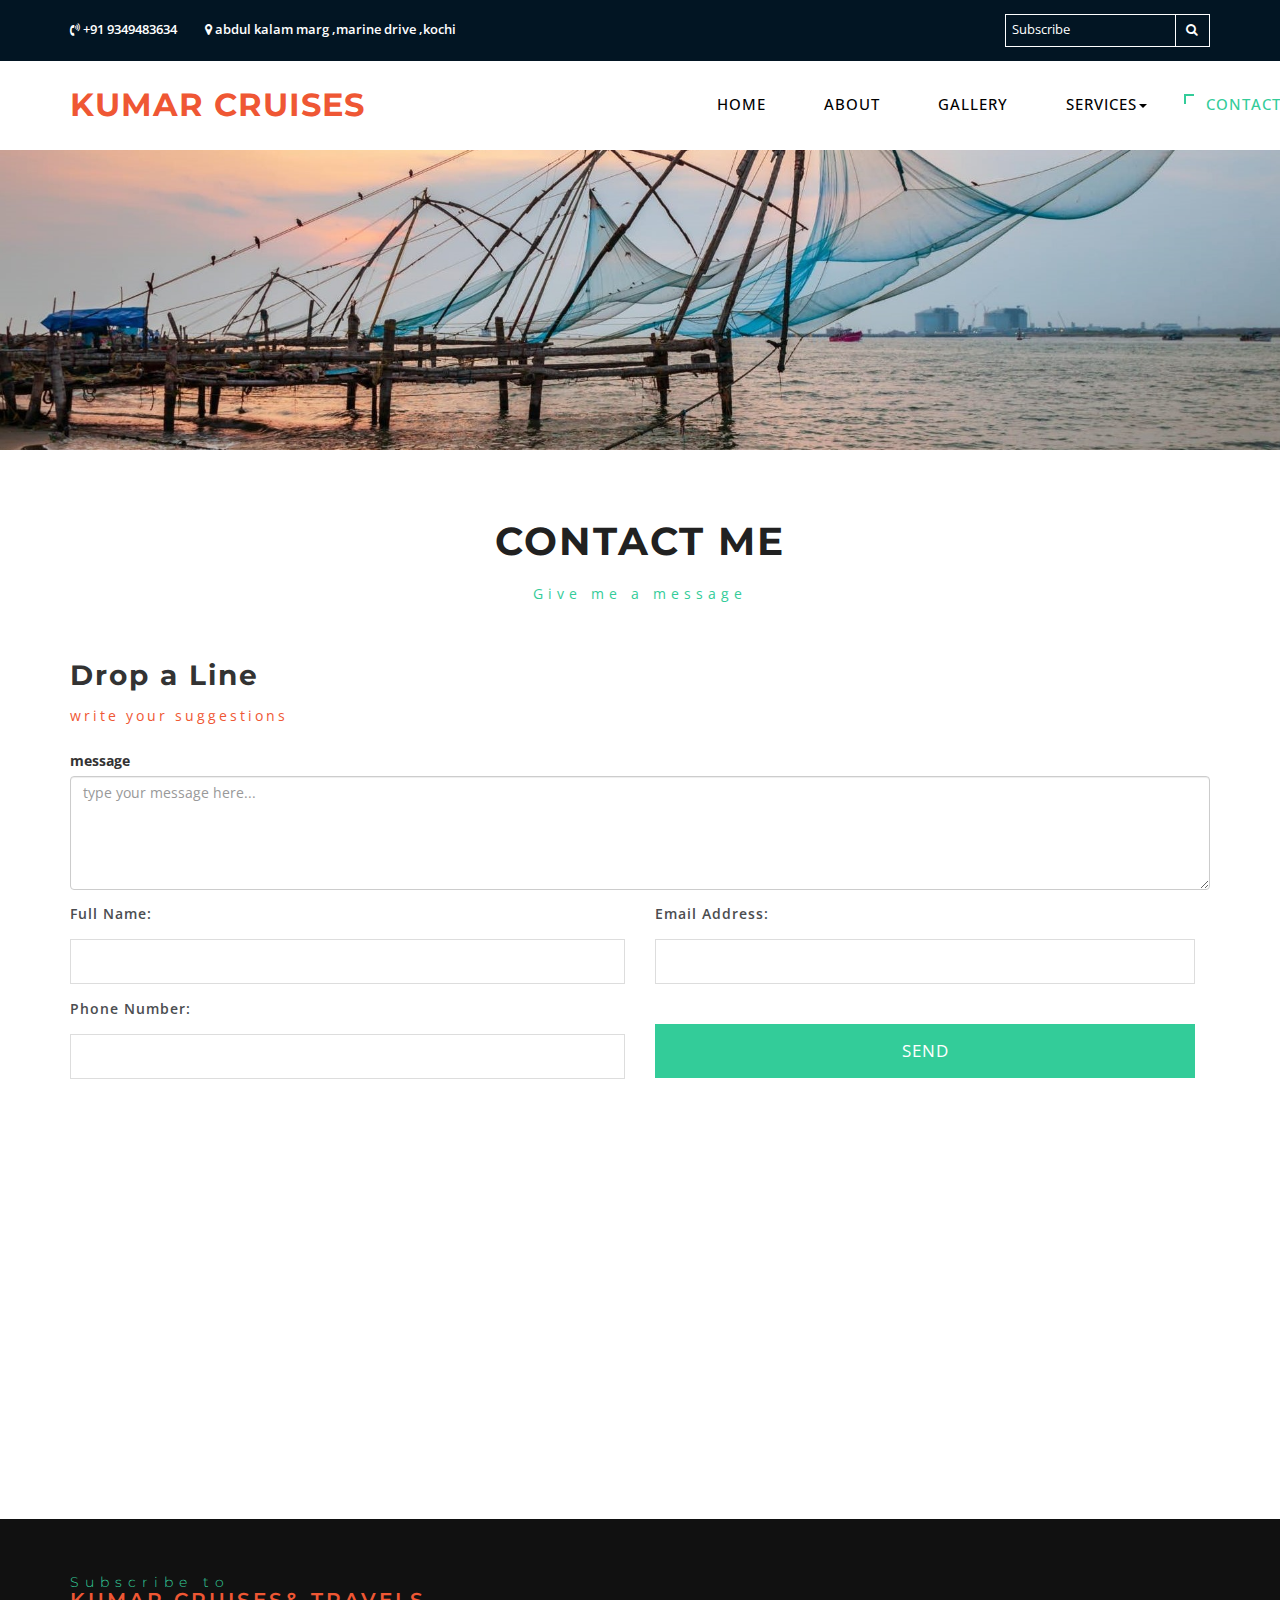
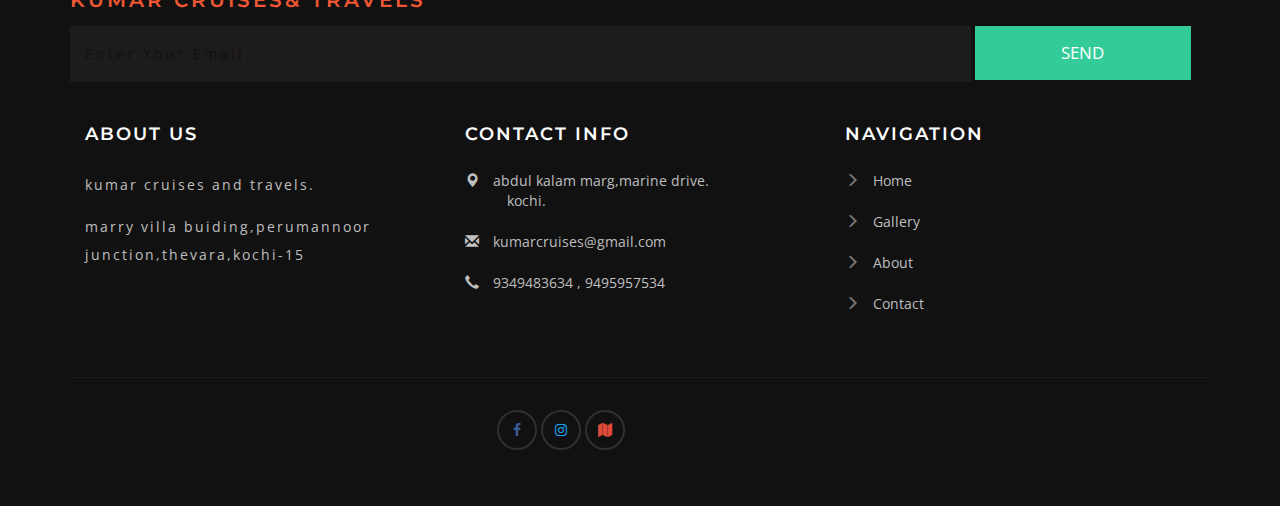
<file: contact.html>
<!--
author: W3layouts
author URL: http://w3layouts.com
License: Creative Commons Attribution 3.0 Unported
License URL: http://creativecommons.org/licenses/by/3.0/
-->
<!DOCTYPE html>
<html lang="zxx">
<head>
<title>kumar cruises & travels</title>
<!-- custom-theme -->
<meta name="viewport" content="width=device-width, initial-scale=1">
<meta http-equiv="Content-Type" content="text/html; charset=utf-8" />
<meta name="keywords" content="Boat house Responsive web template, Bootstrap Web Templates, Flat Web Templates, Android Compatible web template, 
Smart phone Compatible web template, free webdesigns for Nokia, Samsung, LG, SonyEricsson, Motorola web design" />
<script type="application/x-javascript"> addEventListener("load", function() { setTimeout(hideURLbar, 0); }, false);
		function hideURLbar(){ window.scrollTo(0,1); } </script>
<!-- //custom-theme -->
<link href="css/bootstrap.css" rel="stylesheet" type="text/css" media="all" />
<link href="css/style.css" rel="stylesheet" type="text/css" media="all" />
<!-- font-awesome-icons -->
<link href="css/font-awesome.css" rel="stylesheet"> 
<!-- //font-awesome-icons -->
<link href="//fonts.googleapis.com/css?family=Montserrat:400,700" rel="stylesheet">
<link href='//fonts.googleapis.com/css?family=Open+Sans:400,300,300italic,400italic,600,600italic,700,700italic,800,800italic' rel='stylesheet' type='text/css'>
</head>
<body>
<!-- header -->
<div class="banner-top">
	<div class="header">
	<div class="container">
			<div class="header-left">
				<div class="agileinfo-phone">
					<p><i class="fa fa-volume-control-phone" aria-hidden="true"></i> +91 9349483634</p>
				</div>
				<div class="agileinfo-phone agileinfo-map">
					<p><i class="fa fa-map-marker" aria-hidden="true"></i>  abdul kalam marg ,marine drive ,kochi</p>
				</div>
				<div class="search-grid">
					<form action="#" method="post">
						<input type="text" name="subscribe" placeholder="Subscribe" class="big-dog" name="Subscribe" required="">
						<button class="btn1"><i class="fa fa-search" aria-hidden="true"></i></button>
					</form>
				</div>
				<div class="clearfix"> </div>
			</div>
		</div>	
		</div>
	<div class="w3_navigation">
		<div class="container">
			<nav class="navbar navbar-default">
				<div class="navbar-header navbar-left">
					<button type="button" class="navbar-toggle collapsed" data-toggle="collapse" data-target="#bs-example-navbar-collapse-1">
						<span class="sr-only">Toggle navigation</span>
						<span class="icon-bar"></span>
						<span class="icon-bar"></span>
						<span class="icon-bar"></span>
					</button>
					<h1><a class="navbar-brand" href="index.html"> KUMAR cruises </a></h1>
				</div>
				<!-- Collect the nav links, forms, and other content for toggling -->
				<div class="collapse navbar-collapse navbar-right" id="bs-example-navbar-collapse-1">
					<nav class="menu menu--iris">
						<ul class="nav navbar-nav menu__list">
							<li class="menu__item"><a href="index.html" class="menu__link">Home</a></li>
							<li class="menu__item"><a href="about.html" class="menu__link">About</a></li>
							<li class="menu__item"><a href="gallery.html" class="menu__link">Gallery</a></li>
							<li class="dropdown menu__item">
								<a href="#" class="dropdown-toggle menu__link" data-toggle="dropdown">Services<b class="caret"></b></a>
								<ul class="dropdown-menu agile_short_dropdown">
									
									
									<li><a href="icons.html">Our Cruises</a></li>
									<li><a href="typography.html">our caters</a></li>
									
									
								</ul>
							</li>
							<li class="menu__item menu__item--current"><a href="contact.html" class="menu__link">Contact </a></li>
						</ul>
					</nav>
				</div>
			</nav>

		</div>
	</div>
<!-- //header -->
<!-- banner -->
	<div class="banner-1">
	</div>
<!-- //banner -->
	<!--/contact-->
<div class="contact-w3ls">
	<div class="container">
	<div class="agileits_heading_section">
				<h3 class="wthree_head">Contact Me</h3>
				<p class="w3l_sub_para_agile">Give me a message</p>
			</div>
	<div class="inner_w3l_agile_grids-1">
		<div class="contact-w3-agile2" data-aos="flip-left">
			<div class="contact-agileits">
				<h4>Drop a Line</h4>
				<p class="contact-agile2">write your suggestions</p>
				<form action="#" method="post" name="sentMessage" id="contactForm" novalidate>
					<div class="form-group">
						<label for="inputAddress">message</label>
					   
						<textarea class="form-control col-lg-12" cols="29" rows="5" placeholder="type your message here..." ></textarea>
					  </div>
				  <div class="col-md-6 w3l_area_its">
					<div class="control-group form-group">
                        <div class="controls">
							
                            <label class="contact-p1">Full Name:</label>
                            <input type="text" class="form-control" name="name" id="name" required data-validation-required-message="Please enter your name.">
                            <p class="help-block"></p>
                        </div>
                    </div>	
                    <div class="control-group form-group">
                        <div class="controls">
                            <label class="contact-p1">Phone Number:</label>
                            <input type="tel" class="form-control" name="phone" id="phone" required data-validation-required-message="Please enter your phone number.">
							<p class="help-block"></p>
						</div>
                    </div>
					</div>
					 <div class="col-md-6 w3l_area">
                    <div class="control-group form-group">
                        <div class="controls">
                            <label class="contact-p1">Email Address:</label>
                            <input type="email" class="form-control" name="email" id="email" required data-validation-required-message="Please enter your email address.">
							<p class="help-block"></p>
						</div>
                    </div>
                    <div id="success"></div>
                    <!-- For success/fail messages -->
                    <button type="submit" class="btn btn-primary">Send</button>
					</div>	
<div class="clearfix"> </div>					
				</form>            
			</div>
		</div>
		
		<div class="clearfix"></div>
	</div>
</div>
</div>
<div class="contact-w3-agile1 map" data-aos="flip-right">	
		<iframe src="https://goo.gl/maps/48yQM92z6TwUEjxe7" class="map" style="border:0" allowfullscreen=""></iframe>
</div>
    <!-- footer -->
    <div class="footer">
        <div class="container">
            <h4>Subscribe to <span>kumar cruises& travels</span></h4>
            <form action="#" method="post">
                <input type="email" name="Email" placeholder="Enter Your Email..." required="">
                <input type="submit" value="Send">
            </form>
            <div class="agile_footer_copy">
                <div class="w3agile_footer_grids">
                    <div class="col-md-4 w3agile_footer_grid">
                        <h3>About Us</h3>
                        <p>kumar cruises and travels.<span>marry villa buiding,perumannoor junction,thevara,kochi-15 </span></p>
                    </div>
                    <div class="col-md-4 w3agile_footer_grid">
                        <h3>Contact Info</h3>
                        <ul>
                            <li><i class="glyphicon glyphicon-map-marker" aria-hidden="true"></i><a href="https://goo.gl/maps/48yQM92z6TwUEjxe7">abdul kalam marg,marine drive.<span>kochi.</span> </a></li>
                            <li><i class="glyphicon glyphicon-envelope" aria-hidden="true"></i><a href="mailto:info@example.com">kumarcruises@gmail.com</a></li>
                            <li><i class="glyphicon glyphicon-earphone" aria-hidden="true"></i><a href="tel:+919349483634">9349483634 </a>, <a href="tel:+919495957534">9495957534</a></li>
                        </ul>
                    </div>
                    <div class="col-md-4 w3agile_footer_grid w3agile_footer_grid1">
                        <h3>Navigation</h3>
                        <ul>
                            <li><span class="glyphicon glyphicon-menu-right" aria-hidden="true"></span><a href="index.html">Home</a></li>
                            <li><span class="glyphicon glyphicon-menu-right" aria-hidden="true"></span><a href="gallery.html">Gallery</a></li>
                            <li><span class="glyphicon glyphicon-menu-right" aria-hidden="true"></span><a href="about.html">About</a></li>
                            <li><span class="glyphicon glyphicon-menu-right" aria-hidden="true"></span><a href="contact.html">Contact</a></li>
                        </ul>
                    </div>
                    <div class="clearfix"> </div>
                </div>
            </div>
            <div class="w3_agileits_copy_right_social">
                
                <div class="col-md-6 w3_agile_copy_right">
                    <ul class="agileinfo_social_icons">
                        <li><a href="https://www.facebook.com/kumar.cruise.5" class="w3_agileits_facebook"><i class="fa fa-facebook" aria-hidden="true"></i></a></li>
                        <li><a href="https://instagram.com/kumar_cruises?igshid=OGQ2MjdiOTE=" class="wthree_twitter"><i class="fa fa-instagram" aria-hidden="true"></i></a></li>
                        <li><a href="https://goo.gl/maps/48yQM92z6TwUEjxe7" class="agileinfo_google"><i class="fa fa-map" aria-hidden="true"></i></a></li>
                        
                    </ul>
                </div>
                <div class="clearfix"> </div>
            </div>
        </div>
    </div>
    <!-- //footer -->


<a href="#" id="toTop" style="display: block;"> <span id="toTopHover" style="opacity: 1;"> </span></a>

	<!-- js -->
<script src="js/jquery-2.1.4.min.js"></script> 
			<script src="js/jarallax.js"></script>
	<script src="js/SmoothScroll.min.js"></script>
	<script type="text/javascript">
		/* init Jarallax */
		$('.jarallax').jarallax({
			speed: 0.5,
			imgWidth: 1366,
			imgHeight: 768
		})
	</script>

<!-- start-smoth-scrolling -->
<script src="js/jqBootstrapValidation.js"></script>
<script src="js/contact_me.js"></script>
<!-- //for bootstrap working -->

<!-- start-smooth-scrolling -->
<script type="text/javascript" src="js/move-top.js"></script>
<script type="text/javascript" src="js/easing.js"></script>
<script type="text/javascript">
	jQuery(document).ready(function($) {
		$(".scroll").click(function(event){		
			event.preventDefault();
			$('html,body').animate({scrollTop:$(this.hash).offset().top},1000);
		});
	});
</script>
<!-- start-smooth-scrolling -->
<link rel="stylesheet" href="css/swipebox.css">
				<script src="js/jquery.swipebox.min.js"></script> 
					<script type="text/javascript">
						jQuery(function($) {
							$(".swipebox").swipebox();
						});
					</script>

<!-- here stars scrolling icon -->
	<script type="text/javascript">
		$(document).ready(function() {
			/*
				var defaults = {
				containerID: 'toTop', // fading element id
				containerHoverID: 'toTopHover', // fading element hover id
				scrollSpeed: 1200,
				easingType: 'linear' 
				};
			*/
								
			$().UItoTop({ easingType: 'easeOutQuart' });
								
			});
	</script>
<!-- //here ends scrolling icon -->

<script type="text/javascript" src="js/bootstrap-3.1.1.min.js"></script>


</body>
</html>
</file>
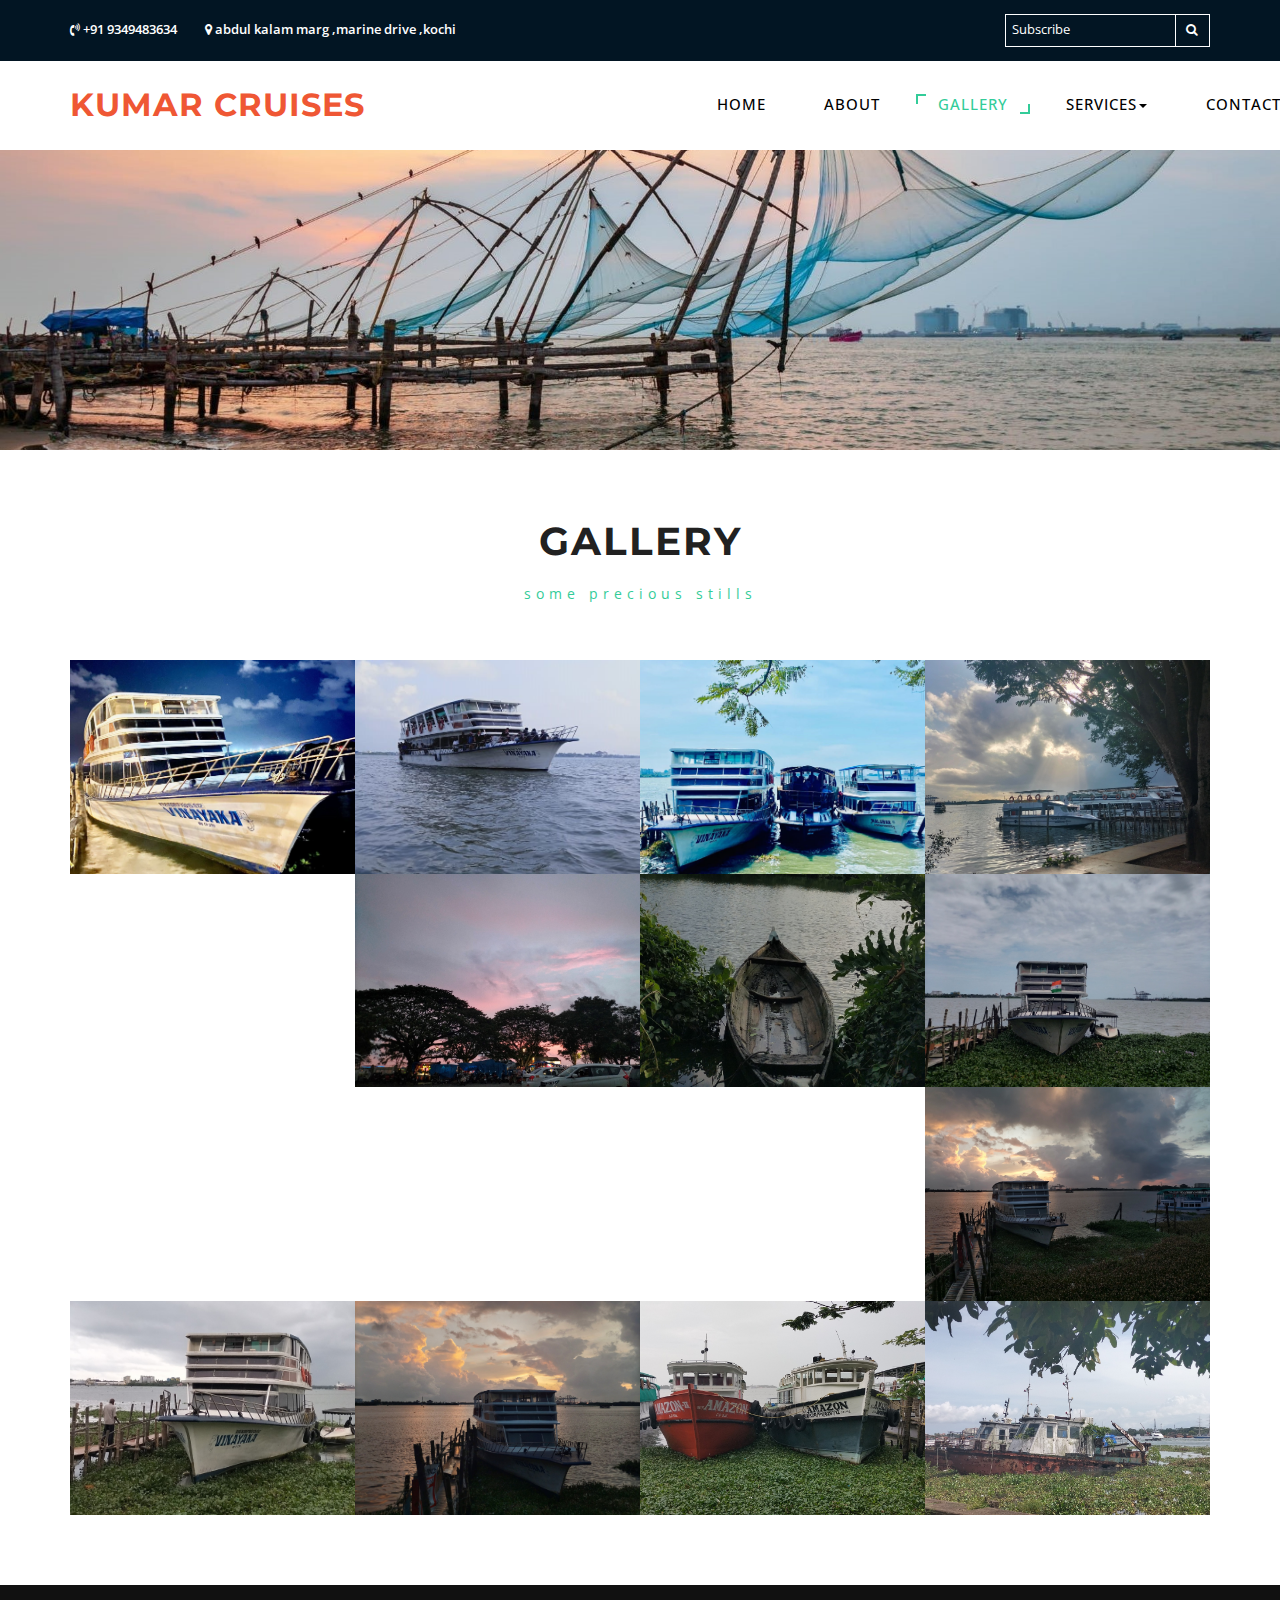
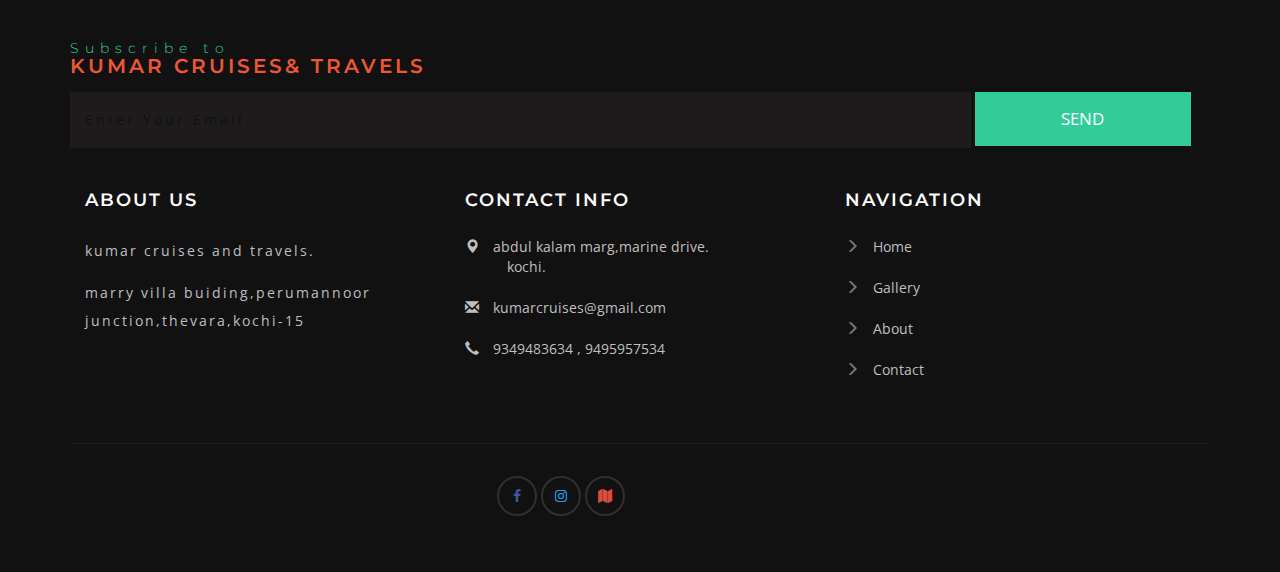
<file: gallery.html>
<!--
author: W3layouts
author URL: http://w3layouts.com
License: Creative Commons Attribution 3.0 Unported
License URL: http://creativecommons.org/licenses/by/3.0/
-->
<!DOCTYPE html>
<html lang="zxx">
<head>
<title>kumar cruises & travels</title>
<!-- custom-theme -->
<meta name="viewport" content="width=device-width, initial-scale=1">
<meta http-equiv="Content-Type" content="text/html; charset=utf-8" />
<meta name="keywords" content="Boat house Responsive web template, Bootstrap Web Templates, Flat Web Templates, Android Compatible web template, 
Smart phone Compatible web template, free webdesigns for Nokia, Samsung, LG, SonyEricsson, Motorola web design" />
<script type="application/x-javascript"> addEventListener("load", function() { setTimeout(hideURLbar, 0); }, false);
		function hideURLbar(){ window.scrollTo(0,1); } </script>
<!-- //custom-theme -->
<link href="css/bootstrap.css" rel="stylesheet" type="text/css" media="all" />
<link href="css/style.css" rel="stylesheet" type="text/css" media="all" />
<!-- font-awesome-icons -->
<link href="css/font-awesome.css" rel="stylesheet"> 
<!-- //font-awesome-icons -->
<link href="//fonts.googleapis.com/css?family=Montserrat:400,700" rel="stylesheet">
<link href='//fonts.googleapis.com/css?family=Open+Sans:400,300,300italic,400italic,600,600italic,700,700italic,800,800italic' rel='stylesheet' type='text/css'>
</head>
<body>
<!-- header -->
<div class="banner-top">
	<div class="header">
	<div class="container">
			<div class="header-left">
				<div class="agileinfo-phone">
					<p><i class="fa fa-volume-control-phone" aria-hidden="true"></i> +91 9349483634</p>
				</div>
				<div class="agileinfo-phone agileinfo-map">
					<p><i class="fa fa-map-marker" aria-hidden="true"></i>  abdul kalam marg ,marine drive ,kochi</p>
				</div>
				<div class="search-grid">
					<form action="#" method="post">
						<input type="text" name="subscribe" placeholder="Subscribe" class="big-dog" name="Subscribe" required="">
						<button class="btn1"><i class="fa fa-search" aria-hidden="true"></i></button>
					</form>
				</div>
				<div class="clearfix"> </div>
			</div>
		</div>	
		</div>
	<div class="w3_navigation">
		<div class="container">
			<nav class="navbar navbar-default">
				<div class="navbar-header navbar-left">
					<button type="button" class="navbar-toggle collapsed" data-toggle="collapse" data-target="#bs-example-navbar-collapse-1">
						<span class="sr-only">Toggle navigation</span>
						<span class="icon-bar"></span>
						<span class="icon-bar"></span>
						<span class="icon-bar"></span>
					</button>
					<h1><a class="navbar-brand" href="index.html"> KUMAR cruises </a></h1>
				</div>
				<!-- Collect the nav links, forms, and other content for toggling -->
				<div class="collapse navbar-collapse navbar-right" id="bs-example-navbar-collapse-1">
					<nav class="menu menu--iris">
						<ul class="nav navbar-nav menu__list">
							<li class="menu__item"><a href="index.html" class="menu__link">Home</a></li>
							<li class="menu__item"><a href="about.html" class="menu__link">About</a></li>
							<li class="menu__item menu__item--current"><a href="gallery.html" class="menu__link">Gallery</a></li>
							<li class="dropdown menu__item">
								<a href="#" class="dropdown-toggle menu__link" data-toggle="dropdown">Services<b class="caret"></b></a>
								<ul class="dropdown-menu agile_short_dropdown">
									
									
									<li><a href="icons.html">Our Cruises</a></li>
									<li><a href="typography.html">our caters</a></li>
									
									
								</ul>
							</li>
							<li class="menu__item"><a href="contact.html" class="menu__link">Contact </a></li>
						</ul>
					</nav>
				</div>
			</nav>

		</div>
	</div>
<!-- //header -->
<!-- banner -->
	<div class="banner-1">
	</div>
<!-- //banner -->
<!--start-gallery-->
<div class="gallery">
<div class="container">
	 <div class="agileits_heading_section">
				<h3 class="wthree_head">Gallery</h3>
				<p class="w3l_sub_para_agile">some precious stills</p>
			</div>
			<div class="inner_w3l_agile_grids-1">
				<div class="col-md-3 gallery-grid gallery1">
					<a href="images/g1.jpg" class="swipebox"><img src="images/p1.jpg" class="img-responsive" alt="/">
						<div class="textbox">
						<h4>kumarcruise</h4>
						</div>
				</a>
				</div>
				<div class="col-md-3 gallery-grid gallery1">
					<a href="images/g2.jpg" class="swipebox"><img src="images/p2.jpg" class="img-responsive" alt="/">
						<div class="textbox">
						<h4>kumarcruise</h4>
						</div>
				</a>
				</div>
				<div class="col-md-3 gallery-grid gallery1">
					<a href="images/g3.jpg" class="swipebox"><img src="images/p3.jpg" class="img-responsive" alt="/">
						<div class="textbox">
						<h4>kumarcruise</h4>
						</div>
				</a>
				</div>
				<div class="col-md-3 gallery-grid gallery1">
					<a href="images/g4.jpg" class="swipebox"><img src="images/p4.jpg" class="img-responsive" alt="/">
						<div class="textbox">
						<h4>kumarcruise</h4>
						</div>
				</a>
				</div>
				<div class="col-md-3 gallery-grid gallery1">
					<a href="images/g5.jpg" class="swipebox"><img src="images/p5.jpg" class="img-responsive" alt="/">
						<div class="textbox">
						<h4>kumarcruise</h4>
						</div>
					</a>
				</div>
				<div class="col-md-3 gallery-grid gallery1">
					<a href="images/g6.jpg" class="swipebox"><img src="images/p6.jpg" class="img-responsive" alt="/">
						<div class="textbox">
						<h4>kumarcruise</h4>
						</div>
				   </a>
				</div>
				<div class="col-md-3 gallery-grid gallery1">
					<a href="images/g6.jpg" class="swipebox"><img src="images/p7.jpg" class="img-responsive" alt="/">
						<div class="textbox">
						<h4>kumarcruise</h4>
						</div>
				   </a>
				</div>
				<div class="col-md-3 gallery-grid gallery1">
					<a href="images/g6.jpg" class="swipebox"><img src="images/p8.jpg" class="img-responsive" alt="/">
						<div class="textbox">
						<h4>kumarcruise</h4>
						</div>
				   </a>
				</div>
					<div class="col-md-3 gallery-grid gallery1">
					<a href="images/g9.jpg" class="swipebox"><img src="images/p9.jpg" class="img-responsive" alt="/">
						<div class="textbox">
						<h4>kumarcruise</h4>
						</div>
				</a>
				</div>
				<div class="col-md-3 gallery-grid gallery1">
					<a href="images/g10.jpg" class="swipebox"><img src="images/p10.jpg" class="img-responsive" alt="/">
						<div class="textbox">
						<h4>kumarcruise
						</h4>
						</div>
				</a>
				</div>
				<div class="col-md-3 gallery-grid gallery1">
					<a href="images/g11.jpg" class="swipebox"><img src="images/p11.jpg" class="img-responsive" alt="/">
						<div class="textbox">
						<h4>kumarcruise</h4>
						</div>
				</a>
				</div>
				<div class="col-md-3 gallery-grid gallery1">
					<a href="images/g12.jpg" class="swipebox"><img src="images/p12.jpg" class="img-responsive" alt="/">
						<div class="textbox">
						<h4>kumarcruise</h4>
						</div>
				</a>
				</div>
				<div class="clearfix"> </div>
			</div>
		</div>	
	</div>
	</div>	
	<!--//gallery-->
    <!-- footer -->
    <div class="footer">
        <div class="container">
            <h4>Subscribe to <span>kumar cruises& travels</span></h4>
            <form action="#" method="post">
                <input type="email" name="Email" placeholder="Enter Your Email..." required="">
                <input type="submit" value="Send">
            </form>
            <div class="agile_footer_copy">
                <div class="w3agile_footer_grids">
                    <div class="col-md-4 w3agile_footer_grid">
                        <h3>About Us</h3>
                        <p>kumar cruises and travels.<span>marry villa buiding,perumannoor junction,thevara,kochi-15 </span></p>
                    </div>
                    <div class="col-md-4 w3agile_footer_grid">
                        <h3>Contact Info</h3>
                        <ul>
                            <li><i class="glyphicon glyphicon-map-marker" aria-hidden="true"></i><a href="https://goo.gl/maps/48yQM92z6TwUEjxe7">abdul kalam marg,marine drive.<span>kochi.</span> </a></li>
                            <li><i class="glyphicon glyphicon-envelope" aria-hidden="true"></i><a href="mailto:info@example.com">kumarcruises@gmail.com</a></li>
                            <li><i class="glyphicon glyphicon-earphone" aria-hidden="true"></i><a href="tel:+919349483634">9349483634 </a>, <a href="tel:+919495957534">9495957534</a></li>
                        </ul>
                    </div>
                    <div class="col-md-4 w3agile_footer_grid w3agile_footer_grid1">
                        <h3>Navigation</h3>
                        <ul>
                            <li><span class="glyphicon glyphicon-menu-right" aria-hidden="true"></span><a href="index.html">Home</a></li>
                            <li><span class="glyphicon glyphicon-menu-right" aria-hidden="true"></span><a href="gallery.html">Gallery</a></li>
                            <li><span class="glyphicon glyphicon-menu-right" aria-hidden="true"></span><a href="about.html">About</a></li>
                            <li><span class="glyphicon glyphicon-menu-right" aria-hidden="true"></span><a href="contact.html">Contact</a></li>
                        </ul>
                    </div>
                    <div class="clearfix"> </div>
                </div>
            </div>
            <div class="w3_agileits_copy_right_social">
                
                <div class="col-md-6 w3_agile_copy_right">
                    <ul class="agileinfo_social_icons">
                        <li><a href="https://www.facebook.com/kumar.cruise.5" class="w3_agileits_facebook"><i class="fa fa-facebook" aria-hidden="true"></i></a></li>
                        <li><a href="https://instagram.com/kumar_cruises?igshid=OGQ2MjdiOTE=" class="wthree_twitter"><i class="fa fa-instagram" aria-hidden="true"></i></a></li>
                        <li><a href="https://goo.gl/maps/48yQM92z6TwUEjxe7" class="agileinfo_google"><i class="fa fa-map" aria-hidden="true"></i></a></li>
                        
                    </ul>
                </div>
                <div class="clearfix"> </div>
            </div>
        </div>
    </div>
    <!-- //footer -->


<a href="#" id="toTop" style="display: block;"> <span id="toTopHover" style="opacity: 1;"> </span></a>

	<!-- js -->
<script src="js/jquery-2.1.4.min.js"></script> 
			<script src="js/jarallax.js"></script>
	<script src="js/SmoothScroll.min.js"></script>
	<script type="text/javascript">
		/* init Jarallax */
		$('.jarallax').jarallax({
			speed: 0.5,
			imgWidth: 1366,
			imgHeight: 768
		})
	</script>

<!-- start-smoth-scrolling -->
<!-- //for bootstrap working -->
<!-- stats -->
	<script src="js/jquery.waypoints.min.js"></script>
	<script src="js/jquery.countup.js"></script>
		<script>
			$('.counter').countUp();
		</script>
<!-- //stats -->
<!-- start-smooth-scrolling -->
<script type="text/javascript" src="js/move-top.js"></script>
<script type="text/javascript" src="js/easing.js"></script>
<script type="text/javascript">
	jQuery(document).ready(function($) {
		$(".scroll").click(function(event){		
			event.preventDefault();
			$('html,body').animate({scrollTop:$(this.hash).offset().top},1000);
		});
	});
</script>
<!-- start-smooth-scrolling -->
<link rel="stylesheet" href="css/swipebox.css">
				<script src="js/jquery.swipebox.min.js"></script> 
					<script type="text/javascript">
						jQuery(function($) {
							$(".swipebox").swipebox();
						});
					</script>

<!-- here stars scrolling icon -->
	<script type="text/javascript">
		$(document).ready(function() {
			/*
				var defaults = {
				containerID: 'toTop', // fading element id
				containerHoverID: 'toTopHover', // fading element hover id
				scrollSpeed: 1200,
				easingType: 'linear' 
				};
			*/
								
			$().UItoTop({ easingType: 'easeOutQuart' });
								
			});
	</script>
<!-- //here ends scrolling icon -->

<script type="text/javascript" src="js/bootstrap-3.1.1.min.js"></script>


</body>
</html>
</file>
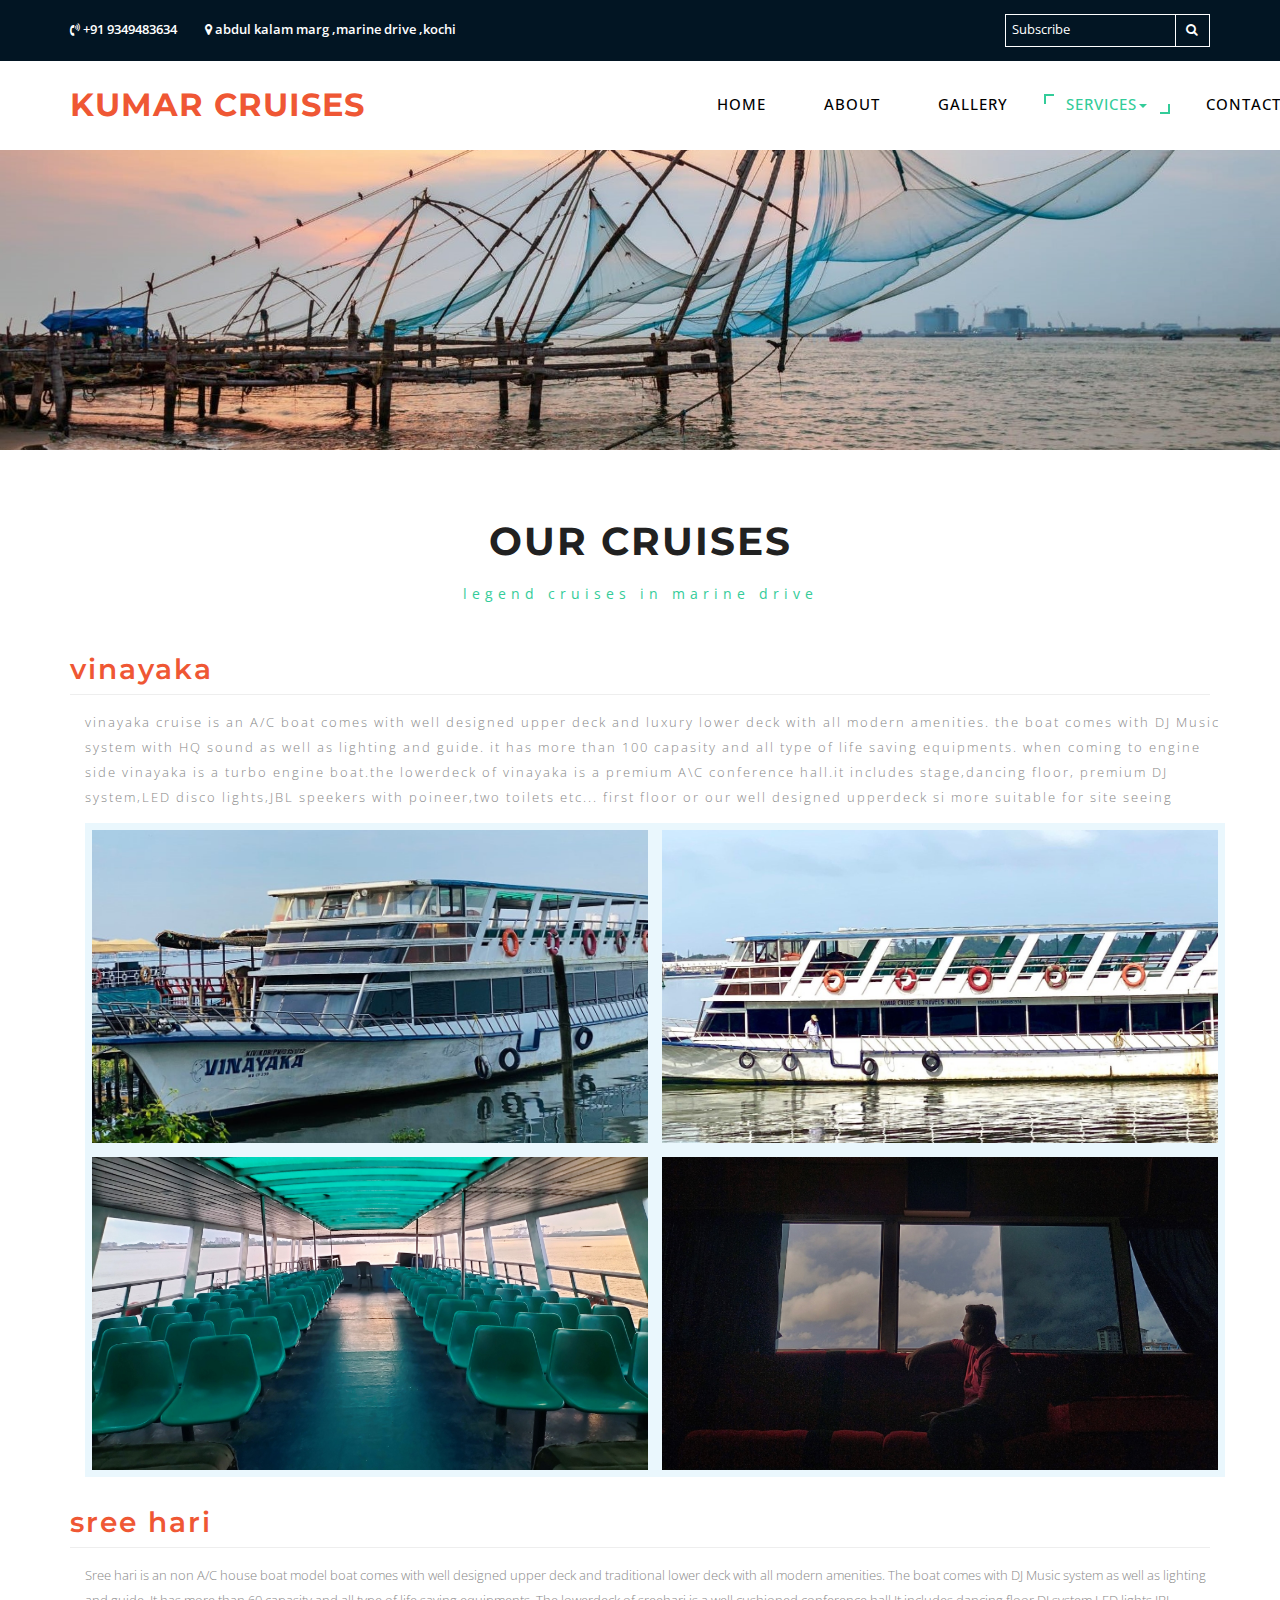
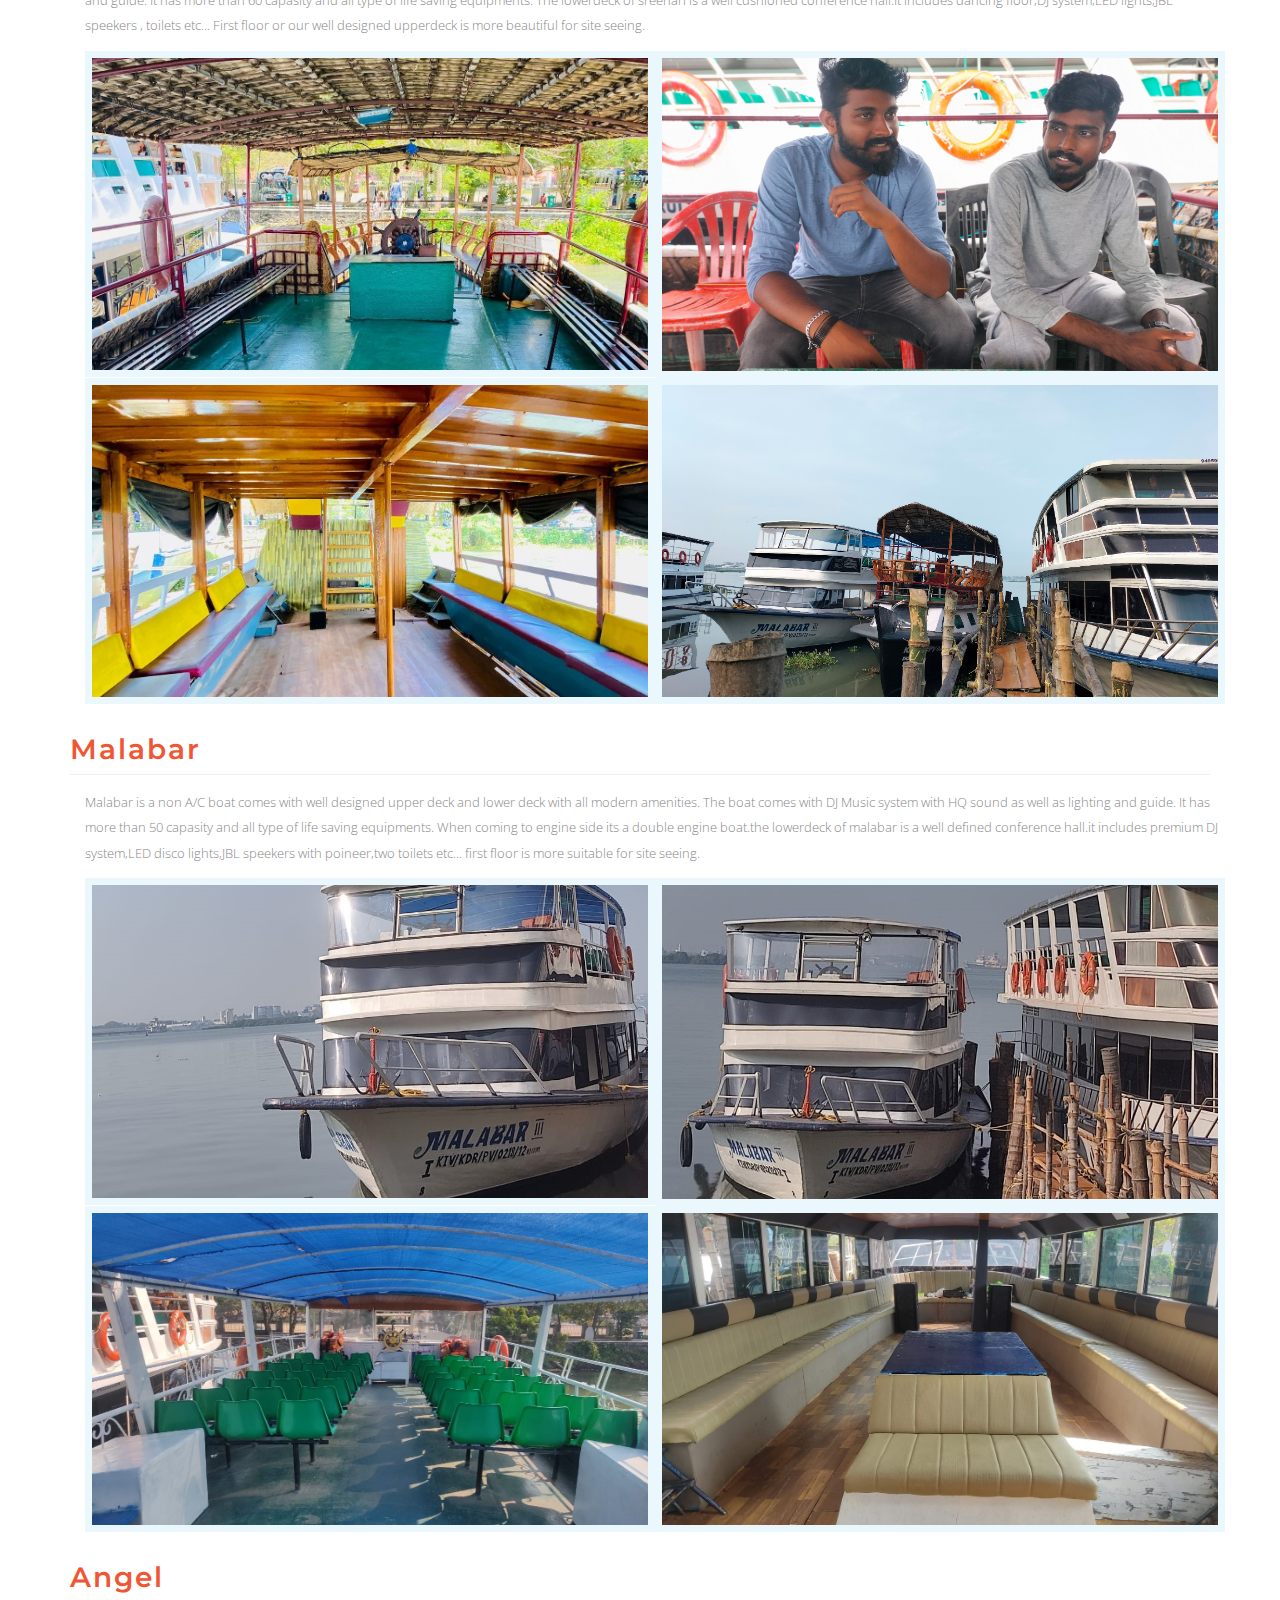
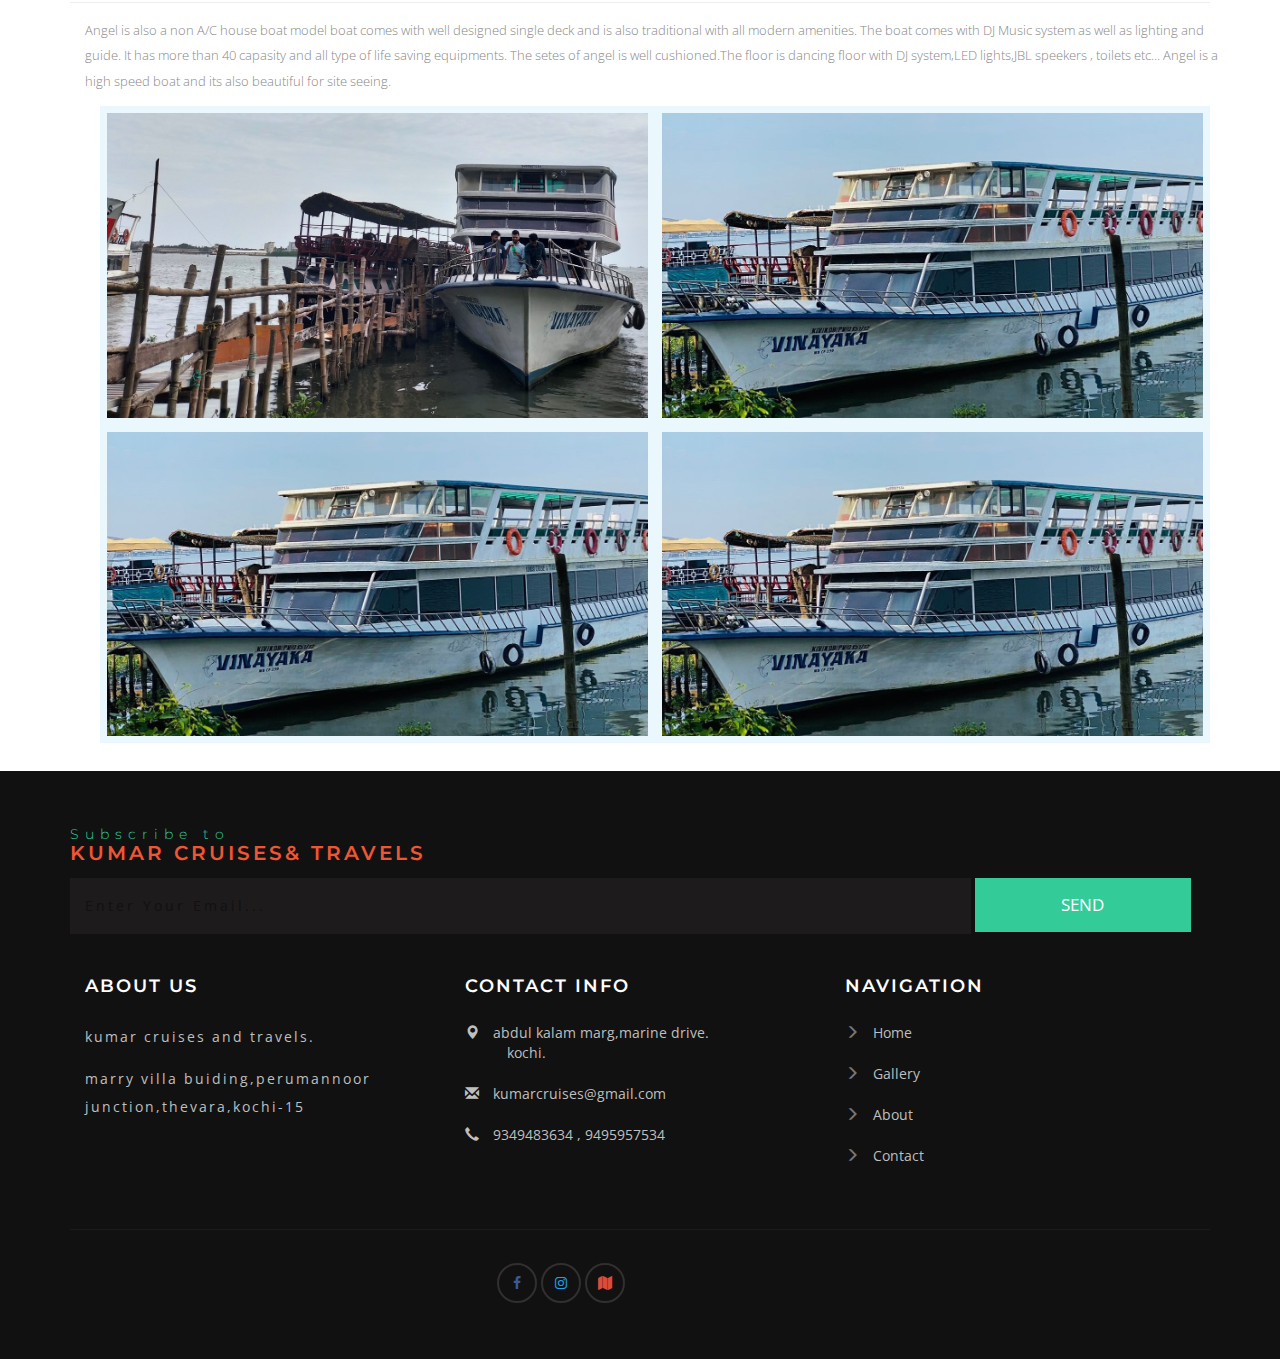
<file: icons.html>
<!--
author: W3layouts
author URL: http://w3layouts.com
License: Creative Commons Attribution 3.0 Unported
License URL: http://creativecommons.org/licenses/by/3.0/
-->
<!DOCTYPE html>
<html lang="zxx">
<head>
<title>kumar cruises & travels</title>
<!-- custom-theme -->
<meta name="viewport" content="width=device-width, initial-scale=1">
<meta http-equiv="Content-Type" content="text/html; charset=utf-8" />
<meta name="keywords" content="Boat house Responsive web template, Bootstrap Web Templates, Flat Web Templates, Android Compatible web template, 
Smart phone Compatible web template, free webdesigns for Nokia, Samsung, LG, SonyEricsson, Motorola web design" />
<script type="application/x-javascript"> addEventListener("load", function() { setTimeout(hideURLbar, 0); }, false);
		function hideURLbar(){ window.scrollTo(0,1); } </script>
<!-- //custom-theme -->
<link href="css/bootstrap.css" rel="stylesheet" type="text/css" media="all" />
<link href="css/style.css" rel="stylesheet" type="text/css" media="all" />
<!-- font-awesome-icons -->
<link href="css/font-awesome.css" rel="stylesheet"> 
<!-- //font-awesome-icons -->
<link href="//fonts.googleapis.com/css?family=Montserrat:400,700" rel="stylesheet">
<link href='//fonts.googleapis.com/css?family=Open+Sans:400,300,300italic,400italic,600,600italic,700,700italic,800,800italic' rel='stylesheet' type='text/css'>
</head>
<body>
<!-- header -->
<div class="banner-top">
	<div class="header">
	<div class="container">
			<div class="header-left">
				<div class="agileinfo-phone">
					<p><i class="fa fa-volume-control-phone" aria-hidden="true"></i> +91 9349483634</p>
				</div>
				<div class="agileinfo-phone agileinfo-map">
					<p><i class="fa fa-map-marker" aria-hidden="true"></i>  abdul kalam marg ,marine drive ,kochi</p>
				</div>
				<div class="search-grid">
					<form action="#" method="post">
						<input type="text" name="subscribe" placeholder="Subscribe" class="big-dog" name="Subscribe" required="">
						<button class="btn1"><i class="fa fa-search" aria-hidden="true"></i></button>
					</form>
				</div>
				<div class="clearfix"> </div>
			</div>
		</div>	
		</div>
	<div class="w3_navigation">
		<div class="container">
			<nav class="navbar navbar-default">
				<div class="navbar-header navbar-left">
					<button type="button" class="navbar-toggle collapsed" data-toggle="collapse" data-target="#bs-example-navbar-collapse-1">
						<span class="sr-only">Toggle navigation</span>
						<span class="icon-bar"></span>
						<span class="icon-bar"></span>
						<span class="icon-bar"></span>
					</button>
					<h1><a class="navbar-brand" href="index.html"> KUMAR cruises  </a></h1>
				</div>
				<!-- Collect the nav links, forms, and other content for toggling -->
				<div class="collapse navbar-collapse navbar-right" id="bs-example-navbar-collapse-1">
					<nav class="menu menu--iris">
						<ul class="nav navbar-nav menu__list">
							<li class="menu__item"><a href="index.html" class="menu__link">Home</a></li>
							<li class="menu__item"><a href="about.html" class="menu__link">About</a></li>
							<li class="menu__item"><a href="gallery.html" class="menu__link">Gallery</a></li>
							<li class="dropdown menu__item menu__item--current">
								<a href="#" class="dropdown-toggle menu__link" data-toggle="dropdown">Services<b class="caret"></b></a>
								<ul class="dropdown-menu agile_short_dropdown">
									
									
									<li><a href="icons.html">Our Cruises</a></li>
									<li><a href="typography.html">our caters</a></li>
									
									
								</ul>
							</li>
							<li class="menu__item"><a href="contact.html" class="menu__link">Contact </a></li>
						</ul>
					</nav>
				</div>
			</nav>

		</div>
	</div>
<!-- //header -->
<!-- banner -->
	<div class="banner-1">
	</div>
<!-- //banner -->
<!-- icons -->
<div class="icons">
	
		<div class="container">
			 <div class="agileits_heading_section margin-top:2em;">
				<h2 class="wthree_head " >our cruises</h2>
				<p class="w3l_sub_para_agile">legend cruises in marine drive</p>
			</div>
			<div class="grid_3 grid_4 w3_agileits_icons_page">
						<section id="new">
							<h3 class="page-header page-header icon-subheading">vinayaka </h3>
								<div class="vinayaka ">
									<div class="container">
									<p class="para p-5">vinayaka cruise is an A/C boat comes with well designed upper deck and luxury lower deck with all modern amenities. 
										the boat comes with DJ Music system with HQ sound as well as lighting and guide. it has more than 100 capasity and all type of life saving equipments.
									    when coming to engine side vinayaka is a turbo engine boat.the lowerdeck of vinayaka is a premium A\C conference hall.it includes stage,dancing floor, premium DJ system,LED disco lights,JBL speekers with poineer,two toilets etc... 
								        first floor or our well designed upperdeck si more suitable for site seeing
									</p>
									<div class="image_vinayaka p-3">
										<div class="wthree-about-left-info col-lg-6 ">
											<img src="images/g6.jpg" alt="" />
										</div>
										<div class="wthree-about-left-info col-lg-6 ">
											<img src="images/j1.jpg" alt="" /></br>
										</div>
										<div class="wthree-about-left-info col-lg-6 ">
											<img src="images/k10.jpg" alt="" />
										</div>
										<div class="wthree-about-left-info col-lg-6 ">
											<img src="images/k11.jpg" alt="" />
										</div>
									</div>
									</div>

								</div>

						</section>
						<section> 
							<div class="title ">
								<h3 class="page-header icon-subheading">										
									sree hari

								</h3>
									<div class="container">
										<p class="para p-5">Sree hari is an non A/C house boat model boat comes with well designed upper deck and traditional lower deck with all modern amenities. 
									    	The boat comes with DJ Music system as well as lighting and guide. It has more than 60 capasity and all type of life saving equipments.
											The lowerdeck of sreehari is a well cushioned conference hall.It includes dancing floor,DJ system,LED  lights,JBL speekers , toilets etc... 
											First floor or our well designed upperdeck is more beautiful for site seeing.
										</p>
										<div class="image_sreehari p-3">
											<div class="wthree-about-left-info col-lg-6 ">
												<img src="images/k6.jpg" alt="" />
											</div>
											<div class="wthree-about-left-info col-lg-6 ">
												<img src="images/k9.jpg" alt="" /></br>
											</div>
											<div class="wthree-about-left-info col-lg-6 ">
												<img src="images/k7.jpg" alt="" />
											</div>
											<div class="wthree-about-left-info col-lg-6 ">
												<img src="images/k8.jpg" alt="" />
											</div>
										</div>
									</div>
		                    </div>
						</section>			
                        <section>
							<div class="title margin-top">
								<h3 class="page-header icon-subheading">Malabar</h3>
							</div>
							<div class="container">
								<p class="para p-5">Malabar is a non A/C boat comes with well designed upper deck and  lower deck with all modern amenities. 
									The boat comes with DJ Music system with HQ sound as well as lighting and guide. It has more than 50 capasity and all type of life saving equipments.
									When coming to engine side its a double engine boat.the lowerdeck of malabar is a  well defined conference hall.it includes  premium DJ system,LED disco lights,JBL speekers with poineer,two toilets etc... 
									first floor is more suitable for site seeing.
								</p>  
								<div class="imgage_malabar  p-5">
									<div class="wthree-about-left-info col-lg-6 ">
										<img src="images/m1.jpg" alt="" />
									</div>
									<div class="wthree-about-left-info col-lg-6">
										<img src="images/m2.jpg" alt="" />
									</div>
									<div class="wthree-about-left-info col-lg-6">
										<img src="images/m3.jpg" alt="" />
									</div>
									<div class="wthree-about-left-info col-lg-6">
										<img src="images/m4.jpg" alt="" />
									</div>				   
								</div>
							</div>
						</section>
			            <section> 
							<div class="title  margin-top">
								<h3 class="page-header icon-subheading">Angel</h3>
							</div>
							<div class="container">
								<p class="para p-5">Angel is also a non A/C house boat model boat comes with well designed single deck and is also traditional with all modern amenities. 
									The boat comes with DJ Music system as well as lighting and guide. It has more than 40 capasity and all type of life saving equipments.
									The setes of angel is  well cushioned.The floor is dancing floor with DJ system,LED  lights,JBL speekers , toilets etc... 
									Angel is a high speed boat and its also beautiful for site seeing.
								</p>
								<div class="imgage_vinayaka col-lg-12 p-5">
									<div class="wthree-about-left-info col-lg-6 ">
										<img src="images/t6.jpg" alt="" />
									</div>
									<div class="wthree-about-left-info col-lg-6">
										<img src="images/g6.jpg" alt="" />
									</div>
									<div class="wthree-about-left-info col-lg-6">
										<img src="images/g6.jpg" alt="" />
									</div>
									<div class="wthree-about-left-info col-lg-6">
										<img src="images/g6.jpg" alt="" />
									</div>
								</div>
							</div>																		
						</section>				  	
							
			</div>
	</div>
</div>
</div>
<!-- //icons -->			
    <!-- footer -->
    <div class="footer">
        <div class="container">
            <h4>Subscribe to <span>kumar cruises& travels</span></h4>
            <form action="#" method="post">
                <input type="email" name="Email" placeholder="Enter Your Email..." required="">
                <input type="submit" value="Send">
            </form>
            <div class="agile_footer_copy">
                <div class="w3agile_footer_grids">
                    <div class="col-md-4 w3agile_footer_grid">
                        <h3>About Us</h3>
                        <p>kumar cruises and travels.<span>marry villa buiding,perumannoor junction,thevara,kochi-15 </span></p>
                    </div>
                    <div class="col-md-4 w3agile_footer_grid">
                        <h3>Contact Info</h3>
                        <ul>
                            <li><i class="glyphicon glyphicon-map-marker" aria-hidden="true"></i><a href="https://goo.gl/maps/48yQM92z6TwUEjxe7">abdul kalam marg,marine drive.<span>kochi.</span> </a></li>
                            <li><i class="glyphicon glyphicon-envelope" aria-hidden="true"></i><a href="mailto:info@example.com">kumarcruises@gmail.com</a></li>
                            <li><i class="glyphicon glyphicon-earphone" aria-hidden="true"></i><a href="tel:+919349483634">9349483634 </a>, <a href="tel:+919495957534">9495957534</a></li>
                        </ul>
                    </div>
                    <div class="col-md-4 w3agile_footer_grid w3agile_footer_grid1">
                        <h3>Navigation</h3>
                        <ul>
                            <li><span class="glyphicon glyphicon-menu-right" aria-hidden="true"></span><a href="index.html">Home</a></li>
                            <li><span class="glyphicon glyphicon-menu-right" aria-hidden="true"></span><a href="gallery.html">Gallery</a></li>
                            <li><span class="glyphicon glyphicon-menu-right" aria-hidden="true"></span><a href="about.html">About</a></li>
                            <li><span class="glyphicon glyphicon-menu-right" aria-hidden="true"></span><a href="contact.html">Contact</a></li>
                        </ul>
                    </div>
                    <div class="clearfix"> </div>
                </div>
            </div>
            <div class="w3_agileits_copy_right_social">
                
                <div class="col-md-6 w3_agile_copy_right">
                    <ul class="agileinfo_social_icons">
                        <li><a href="https://www.facebook.com/kumar.cruise.5" class="w3_agileits_facebook"><i class="fa fa-facebook" aria-hidden="true"></i></a></li>
                        <li><a href="https://instagram.com/kumar_cruises?igshid=OGQ2MjdiOTE=" class="wthree_twitter"><i class="fa fa-instagram" aria-hidden="true"></i></a></li>
                        <li><a href="https://goo.gl/maps/48yQM92z6TwUEjxe7" class="agileinfo_google"><i class="fa fa-map" aria-hidden="true"></i></a></li>
                        
                    </ul>
                </div>
                <div class="clearfix"> </div>
            </div>
        </div>
    </div>
    <!-- //footer -->

<a href="#" id="toTop" style="display: block;"> <span id="toTopHover" style="opacity: 1;"> </span></a>

	<!-- js -->
<script src="js/jquery-2.1.4.min.js"></script> 
			<script src="js/jarallax.js"></script>
	<script src="js/SmoothScroll.min.js"></script>
	<script type="text/javascript">
		/* init Jarallax */
		$('.jarallax').jarallax({
			speed: 0.5,
			imgWidth: 1366,
			imgHeight: 768
		})
	</script>

<!-- start-smoth-scrolling -->
<!-- //for bootstrap working -->

<!-- start-smooth-scrolling -->
<script type="text/javascript" src="js/move-top.js"></script>
<script type="text/javascript" src="js/easing.js"></script>
<script type="text/javascript">
	jQuery(document).ready(function($) {
		$(".scroll").click(function(event){		
			event.preventDefault();
			$('html,body').animate({scrollTop:$(this.hash).offset().top},1000);
		});
	});
</script>
<!-- start-smooth-scrolling -->
<!-- here stars scrolling icon -->
	<script type="text/javascript">
		$(document).ready(function() {
			/*
				var defaults = {
				containerID: 'toTop', // fading element id
				containerHoverID: 'toTopHover', // fading element hover id
				scrollSpeed: 1200,
				easingType: 'linear' 
				};
			*/
								
			$().UItoTop({ easingType: 'easeOutQuart' });
								
			});
	</script>
<!-- //here ends scrolling icon -->

<script type="text/javascript" src="js/bootstrap-3.1.1.min.js"></script>


</body>
</html>
</file>
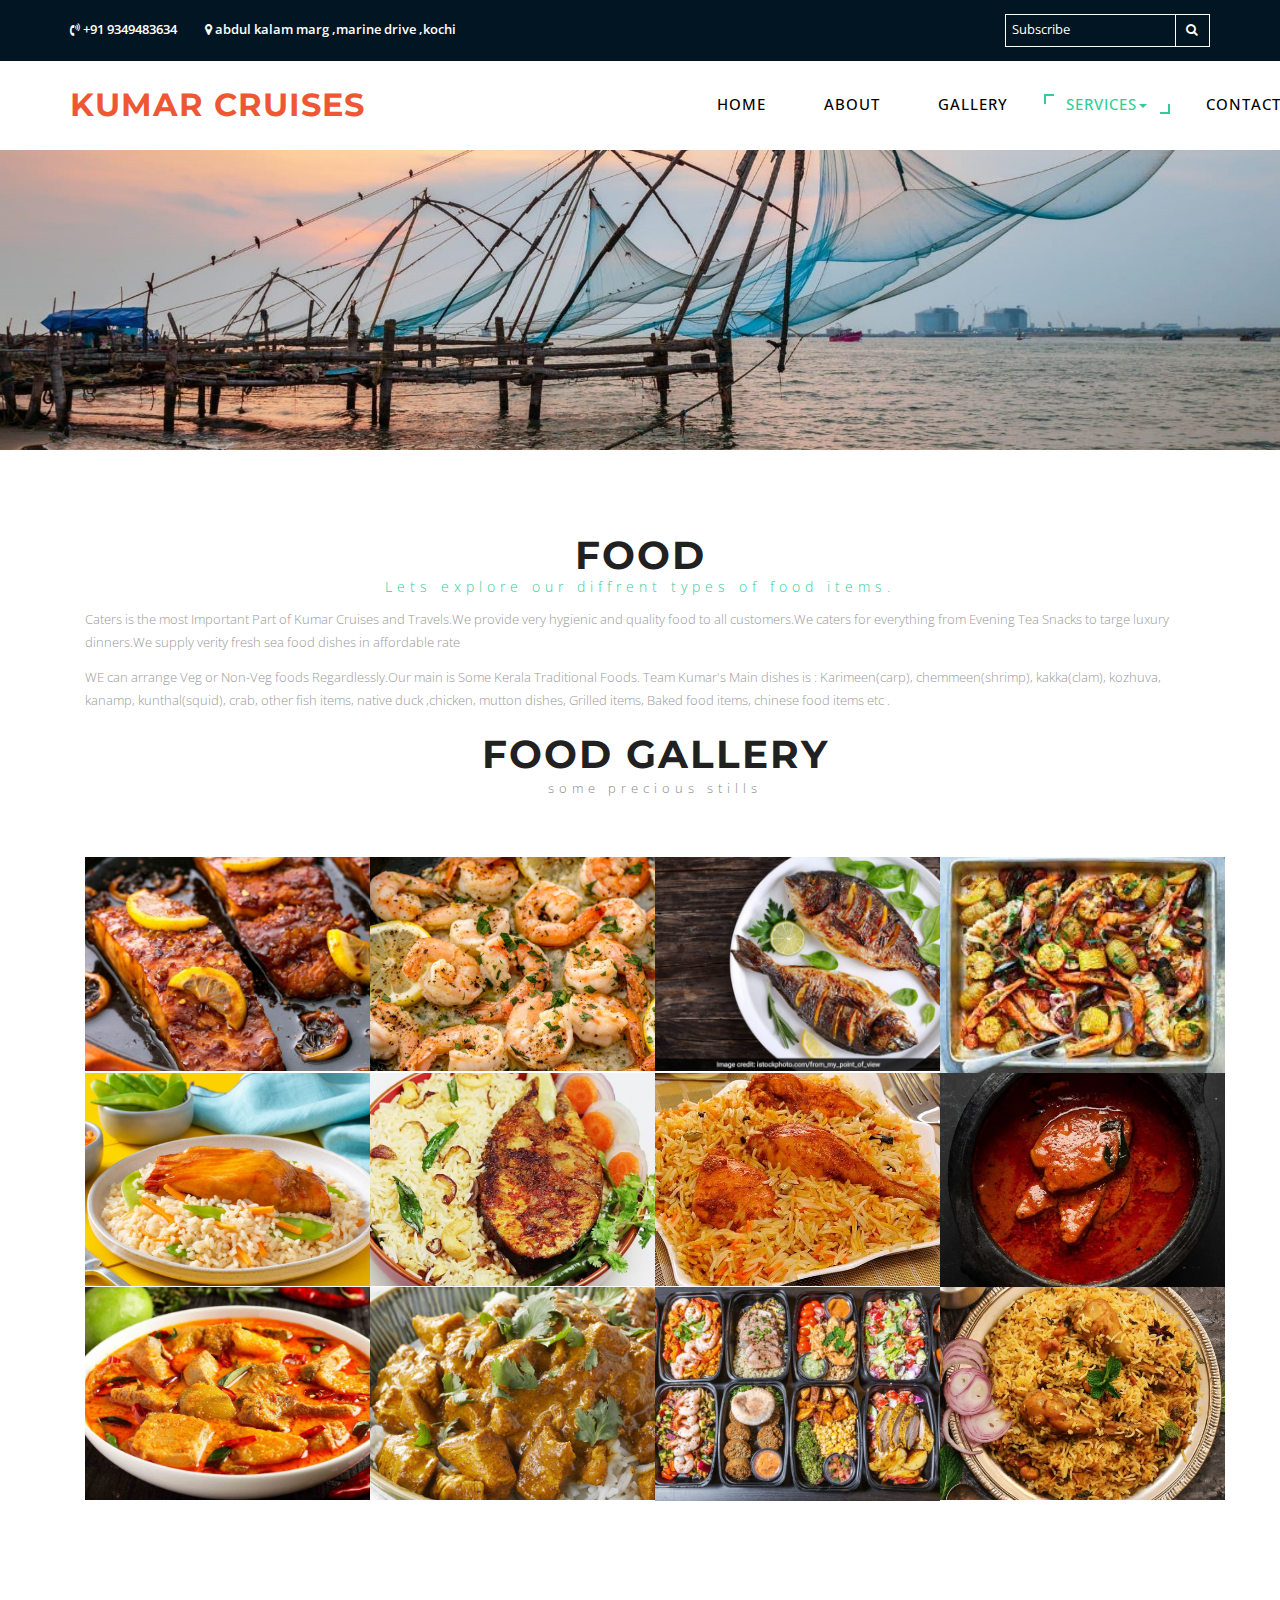
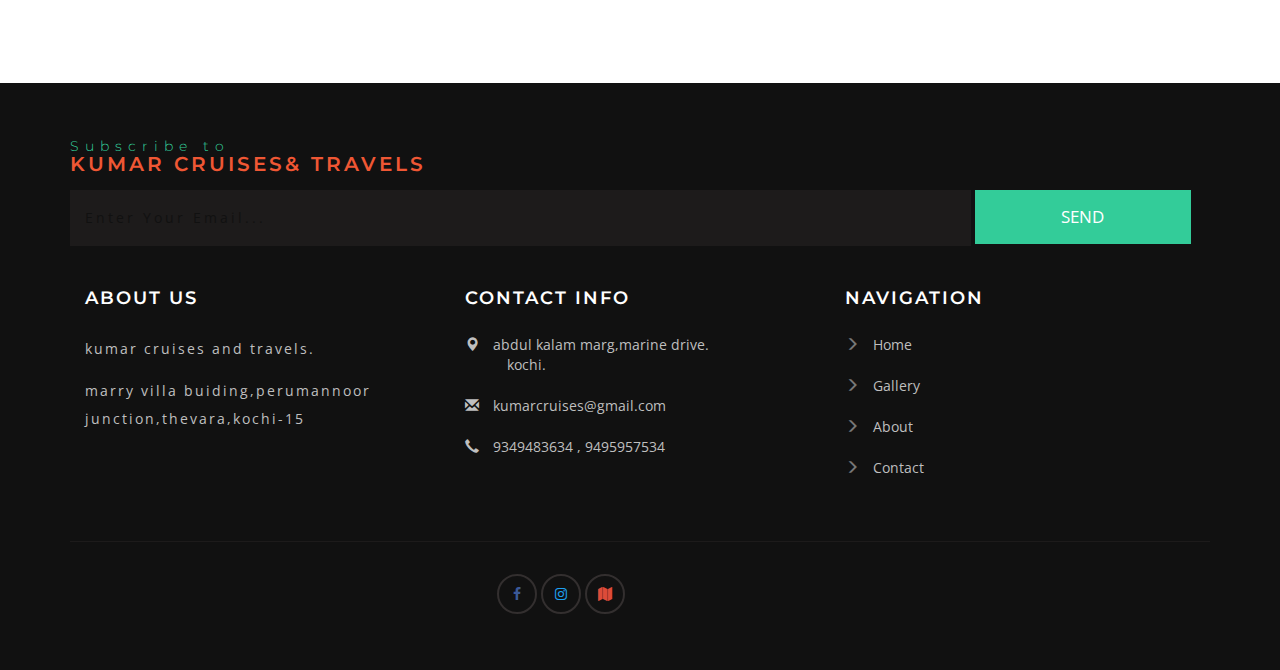
<file: typography.html>
<!--
author: W3layouts
author URL: http://w3layouts.com
License: Creative Commons Attribution 3.0 Unported
License URL: http://creativecommons.org/licenses/by/3.0/
-->
<!DOCTYPE html>
<html lang="zxx">
<head>
<title>kumar cruises & travels</title>
<!-- custom-theme -->
<meta name="viewport" content="width=device-width, initial-scale=1">
<meta http-equiv="Content-Type" content="text/html; charset=utf-8" />
<meta name="keywords" content="Boat house Responsive web template, Bootstrap Web Templates, Flat Web Templates, Android Compatible web template, 
Smart phone Compatible web template, free webdesigns for Nokia, Samsung, LG, SonyEricsson, Motorola web design" />
<script type="application/x-javascript"> addEventListener("load", function() { setTimeout(hideURLbar, 0); }, false);
		function hideURLbar(){ window.scrollTo(0,1); } </script>
<!-- //custom-theme -->
<link href="css/bootstrap.css" rel="stylesheet" type="text/css" media="all" />
<link href="css/style.css" rel="stylesheet" type="text/css" media="all" />
<!-- font-awesome-icons -->
<link href="css/font-awesome.css" rel="stylesheet"> 
<!-- //font-awesome-icons -->
<link href="//fonts.googleapis.com/css?family=Montserrat:400,700" rel="stylesheet">
<link href='//fonts.googleapis.com/css?family=Open+Sans:400,300,300italic,400italic,600,600italic,700,700italic,800,800italic' rel='stylesheet' type='text/css'>
</head>
<body>
<!-- header -->
<div class="banner-top">
	<div class="header">
	<div class="container">
			<div class="header-left">
				<div class="agileinfo-phone">
					<p><i class="fa fa-volume-control-phone" aria-hidden="true"></i> +91 9349483634</p>
				</div>
				<div class="agileinfo-phone agileinfo-map">
					<p><i class="fa fa-map-marker" aria-hidden="true"></i>  abdul kalam marg ,marine drive ,kochi</p>
				</div>
				<div class="search-grid">
					<form action="#" method="post">
						<input type="text" name="subscribe" placeholder="Subscribe" class="big-dog" name="Subscribe" required="">
						<button class="btn1"><i class="fa fa-search" aria-hidden="true"></i></button>
					</form>
				</div>
				<div class="clearfix"> </div>
			</div>
		</div>	
		</div>
	<div class="w3_navigation">
		<div class="container">
			<nav class="navbar navbar-default">
				<div class="navbar-header navbar-left">
					<button type="button" class="navbar-toggle collapsed" data-toggle="collapse" data-target="#bs-example-navbar-collapse-1">
						<span class="sr-only">Toggle navigation</span>
						<span class="icon-bar"></span>
						<span class="icon-bar"></span>
						<span class="icon-bar"></span>
					</button>
					<h1><a class="navbar-brand" href="index.html"> KUMAR cruises  </a></h1>
				</div>
				<!-- Collect the nav links, forms, and other content for toggling -->
				<div class="collapse navbar-collapse navbar-right" id="bs-example-navbar-collapse-1">
					<nav class="menu menu--iris">
						<ul class="nav navbar-nav menu__list">
							<li class="menu__item"><a href="index.html" class="menu__link">Home</a></li>
							<li class="menu__item"><a href="about.html" class="menu__link">About</a></li>
							<li class="menu__item"><a href="gallery.html" class="menu__link">Gallery</a></li>
							<li class="dropdown menu__item menu__item--current">
								<a href="#" class="dropdown-toggle menu__link" data-toggle="dropdown">Services<b class="caret"></b></a>
								<ul class="dropdown-menu agile_short_dropdown">
									
									
									<li><a href="icons.html">Our Cruises</a></li>
									<li><a href="typography.html">our caters</a></li>
									
									
								</ul>
							</li>
							<li class="menu__item"><a href="contact.html" class="menu__link">Contact </a></li>
						</ul>
					</nav>
				</div>
			</nav>

		</div>
	</div>
<!-- //header -->
<!-- banner -->
	<div class="banner-1">
	</div>
<!-- //banner -->
	<!-- typography -->
	<div class="typo">
		<div class="container">
			<div class="agileits_heading_section">
				<h3 class="wthree_head">food</h3>
				<p class="w3l_sub_para_agile">Lets explore our diffrent types of food items.</p>
			</div>
			<div class="col-md-12 agileits-about-right">
					<h5></h5>
					<p> Caters is the most Important Part of Kumar Cruises and Travels.We provide very hygienic and quality food to all customers.We caters for everything from Evening Tea Snacks to targe luxury dinners.We supply verity fresh sea food dishes in affordable rate </p>
					<p>WE can arrange Veg or Non-Veg  foods Regardlessly.Our main is Some Kerala Traditional Foods. Team Kumar's Main dishes is : Karimeen(carp), chemmeen(shrimp), kakka(clam), kozhuva, kanamp, kunthal(squid), crab, other fish items, native duck ,chicken, mutton dishes, Grilled items, Baked food items, chinese food items etc   .  </p>
					</br>
					<span></span>
				  </div>
			<div class="grid_3 grid_4 w3layouts">
				
				<div class="gallery">
					<div class="container">
						 <div class="agileits_heading_section">
									<h3 class="wthree_head"> Food Gallery</h3>
									<p class="w3l_sub_para_agile">some precious stills</p>
								</div>
								<div class="inner_w3l_agile_grids-1">
									<div class="col-md-3 gallery-grid gallery1">
										<a href="images/f1.jpg" class="swipebox"><img src="images/f1.jpg" class="img-responsive" alt="/">
											<div class="textbox">
											<h4>kumar foods</h4>
											</div>
									</a>
									</div>
									<div class="col-md-3 gallery-grid gallery1">
										<a href="images/f2.jpg" class="swipebox"><img src="images/f2.jpg" class="img-responsive" alt="/">
											<div class="textbox">
											<h4>Kumar Foods</h4>
											</div>
									</a>
									</div>
									<div class="col-md-3 gallery-grid gallery1">
										<a href="images/f3.jpg" class="swipebox"><img src="images/f3.jpg" class="img-responsive" alt="/">
											<div class="textbox">
											<h4>Kumar Foods</h4>
											</div>
									</a>
									</div>
									<div class="col-md-3 gallery-grid gallery1">
										<a href="images/f4.jpg" class="swipebox"><img src="images/f4.jpg" class="img-responsive" alt="/">
											<div class="textbox">
											<h4>Kumar Foods</h4>
											</div>
									</a>
									</div>
									<div class="col-md-3 gallery-grid gallery1">
										<a href="images/f5.jpg" class="swipebox"><img src="images/f5.jpg" class="img-responsive" alt="/">
											<div class="textbox">
											<h4>Kumar Foods</h4>
											</div>
										</a>
									</div>
									<div class="col-md-3 gallery-grid gallery1">
										<a href="images/f6.jpg" class="swipebox"><img src="images/f6.jpg" class="img-responsive" alt="/">
											<div class="textbox">
											<h4>Kumar Foods</h4>
											</div>
									   </a>
									</div>
									<div class="col-md-3 gallery-grid gallery1">
										<a href="images/f7.jpg" class="swipebox"><img src="images/f7.jpg" class="img-responsive" alt="/">
											<div class="textbox">
											<h4>Kumar Foods</h4>
											</div>
									   </a>
									</div>
									<div class="col-md-3 gallery-grid gallery1">
										<a href="images/f8.jpg" class="swipebox"><img src="images/f8.jpg" class="img-responsive" alt="/">
											<div class="textbox">
											<h4>Kumar Foods</h4>
											</div>
									   </a>
									</div>
										<div class="col-md-3 gallery-grid gallery1">
										<a href="images/f9.jpg" class="swipebox"><img src="images/f9.jpg" class="img-responsive" alt="/">
											<div class="textbox">
											<h4>Kumar Foods</h4>
											</div>
									</a>
									</div>
									<div class="col-md-3 gallery-grid gallery1">
										<a href="images/f10.jpg" class="swipebox"><img src="images/f10.jpg" class="img-responsive" alt="/">
											<div class="textbox">
											<h4>Kumar Foods
											</h4>
											</div>
									</a>
									</div>
									<div class="col-md-3 gallery-grid gallery1">
										<a href="images/f11.jpg" class="swipebox"><img src="images/f11.jpg" class="img-responsive" alt="/">
											<div class="textbox">
											<h4>Kumar Foods</h4>
											</div>
									</a>
									</div>
									<div class="col-md-3 gallery-grid gallery1">
										<a href="images/f12.jpg" class="swipebox"><img src="images/f12.jpg" class="img-responsive" alt="/">
											<div class="textbox">
											<h4>Kumar Foods</h4>
											</div>
									</a>
									</div>
									<div class="clearfix"> </div>
								</div>
							</div>	
						</div>
				
				</div>
			</div>
		
	</div>
<!-- //type -->

    <!-- footer -->
    <div class="footer">
        <div class="container">
            <h4>Subscribe to <span>kumar cruises& travels</span></h4>
            <form action="#" method="post">
                <input type="email" name="Email" placeholder="Enter Your Email..." required="">
                <input type="submit" value="Send">
            </form>
            <div class="agile_footer_copy">
                <div class="w3agile_footer_grids">
                    <div class="col-md-4 w3agile_footer_grid">
                        <h3>About Us</h3>
                        <p>kumar cruises and travels.<span>marry villa buiding,perumannoor junction,thevara,kochi-15 </span></p>
                    </div>
                    <div class="col-md-4 w3agile_footer_grid">
                        <h3>Contact Info</h3>
                        <ul>
                            <li><i class="glyphicon glyphicon-map-marker" aria-hidden="true"></i><a href="https://goo.gl/maps/48yQM92z6TwUEjxe7">abdul kalam marg,marine drive.<span>kochi.</span> </a></li>
                            <li><i class="glyphicon glyphicon-envelope" aria-hidden="true"></i><a href="mailto:info@example.com">kumarcruises@gmail.com</a></li>
                            <li><i class="glyphicon glyphicon-earphone" aria-hidden="true"></i><a href="tel:+919349483634">9349483634 </a>, <a href="tel:+919495957534">9495957534</a></li>
                        </ul>
                    </div>
                    <div class="col-md-4 w3agile_footer_grid w3agile_footer_grid1">
                        <h3>Navigation</h3>
                        <ul>
                            <li><span class="glyphicon glyphicon-menu-right" aria-hidden="true"></span><a href="index.html">Home</a></li>
                            <li><span class="glyphicon glyphicon-menu-right" aria-hidden="true"></span><a href="gallery.html">Gallery</a></li>
                            <li><span class="glyphicon glyphicon-menu-right" aria-hidden="true"></span><a href="about.html">About</a></li>
                            <li><span class="glyphicon glyphicon-menu-right" aria-hidden="true"></span><a href="contact.html">Contact</a></li>
                        </ul>
                    </div>
                    <div class="clearfix"> </div>
                </div>
            </div>
            <div class="w3_agileits_copy_right_social">
                
                <div class="col-md-6 w3_agile_copy_right">
                    <ul class="agileinfo_social_icons">
                        <li><a href="https://www.facebook.com/kumar.cruise.5" class="w3_agileits_facebook"><i class="fa fa-facebook" aria-hidden="true"></i></a></li>
                        <li><a href="https://instagram.com/kumar_cruises?igshid=OGQ2MjdiOTE=" class="wthree_twitter"><i class="fa fa-instagram" aria-hidden="true"></i></a></li>
                        <li><a href="https://goo.gl/maps/48yQM92z6TwUEjxe7" class="agileinfo_google"><i class="fa fa-map" aria-hidden="true"></i></a></li>
                        
                    </ul>
                </div>
                <div class="clearfix"> </div>
            </div>
        </div>
    </div>
    <!-- //footer -->
<a href="#" id="toTop" style="display: block;"> <span id="toTopHover" style="opacity: 1;"> </span></a>

	<!-- js -->
<script src="js/jquery-2.1.4.min.js"></script> 
			<script src="js/jarallax.js"></script>
	<script src="js/SmoothScroll.min.js"></script>
	<script type="text/javascript">
		/* init Jarallax */
		$('.jarallax').jarallax({
			speed: 0.5,
			imgWidth: 1366,
			imgHeight: 768
		})
	</script>

<!-- start-smoth-scrolling -->
<script src="js/jqBootstrapValidation.js"></script>
<script src="js/contact_me.js"></script>
<!-- //for bootstrap working -->

<!-- start-smooth-scrolling -->
<script type="text/javascript" src="js/move-top.js"></script>
<script type="text/javascript" src="js/easing.js"></script>
<script type="text/javascript">
	jQuery(document).ready(function($) {
		$(".scroll").click(function(event){		
			event.preventDefault();
			$('html,body').animate({scrollTop:$(this.hash).offset().top},1000);
		});
	});
</script>
<!-- start-smooth-scrolling -->
<link rel="stylesheet" href="css/swipebox.css">
				<script src="js/jquery.swipebox.min.js"></script> 
					<script type="text/javascript">
						jQuery(function($) {
							$(".swipebox").swipebox();
						});
					</script>

<!-- here stars scrolling icon -->
	<script type="text/javascript">
		$(document).ready(function() {
			/*
				var defaults = {
				containerID: 'toTop', // fading element id
				containerHoverID: 'toTopHover', // fading element hover id
				scrollSpeed: 1200,
				easingType: 'linear' 
				};
			*/
								
			$().UItoTop({ easingType: 'easeOutQuart' });
								
			});
	</script>
<!-- //here ends scrolling icon -->

<script type="text/javascript" src="js/bootstrap-3.1.1.min.js"></script>


</body>
</html>
</file>
<file: css/JiSlider.css>
/****** JiSlider css ******/
	#JiSlider {
				width: 100%;
				height: 100%;
			}
.jislider ul {
	height: 100%;
	margin: 0;
	padding: 0;
	position: relative;
	list-style-type: none;
}

.jislider ul li {
	position: relative;
	height: 100%;
	float: left;
	overflow: hidden;
}

.jislider__img {
	position: absolute;
	top: 0;
	left: 0;
	background-size: cover;
	background-position: center;
	width: 100%;
	height: 100%;
	z-index: -1;
}

/*--.jislider__left-arrow {
	position: absolute;
	left: 30px;
	top: 0;
	bottom: 0;
	margin: auto;
	width: 30px;
	height: 60px;
	cursor: pointer;
}

.jislider__left-arrow__top {
	content: '';
	position: absolute;
	top: 0;
	left: 0;
	width: 2px;
	height: 30px;
	background-color: inherit;
	-webkit-transform: rotate(30deg) translateX(10px) translateY(-3px);
	-ms-transform: rotate(30deg) translateX(10px) translateY(-3px);
	transform: rotate(30deg) translateX(10px) translateY(-3px);
}

.jislider__left-arrow__bottom {
	content: '';
	position: absolute;
	bottom: 0;
	left: 0;
	width: 2px;
	height: 30px;
	background-color: inherit;
	-webkit-transform: rotate(-30deg) translateX(10px) translateY(3px);
	-ms-transform: rotate(-30deg) translateX(10px) translateY(3px);
	transform: rotate(-30deg) translateX(10px) translateY(3px);
}


.jislider__right-arrow {
	position: absolute;
	right: 30px;
	top: 0;
	bottom: 0;
	margin: auto;
	width: 30px;
	height: 60px;
	cursor: pointer;
}

.jislider__right-arrow__top {
	content: '';
	position: absolute;
	top: 0;
	right: 0;
	width: 2px;
	height: 30px;
	background-color: inherit;
	-webkit-transform: rotate(-30deg) translateX(-10px) translateY(-3px);
	-ms-transform: rotate(-30deg) translateX(-10px) translateY(-3px);
	transform: rotate(-30deg) translateX(-10px) translateY(-3px);
}

.jislider__right-arrow__bottom {
	content: '';
	position: absolute;
	bottom: 0;
	right: 0;
	width: 2px;
	height: 30px;
	background-color: inherit;
	-webkit-transform: rotate(30deg) translateX(-10px) translateY(3px);
	-ms-transform: rotate(30deg) translateX(-10px) translateY(3px);
	transform: rotate(30deg) translateX(-10px) translateY(3px);
}--*/

.jislider__controller {
    position: absolute;
    max-width: 80%;
    padding: 0 30px;
    left: 0%;
    right: 0;
    bottom: 20%;
    margin: auto;
    text-align: center;
}

.jislider__button {
    display: inline-block;
    width: 12px;
    height: 12px;
    margin: 5px;
    border-radius: 50%;
    -webkit-border-radius: 50%;
    -o-border-radius: 50%;
    -moz-border-radius: 50%;
    -ms-border-radius: 50%;
    cursor: pointer;
    border: 2px solid #fff!important;
}
.jislider__button.jislider__on{
	background:#ef5734!important;
    border:2px solid #ef5734!important;
}
.jislider__controller {
    width: 200px!important;
}
/*--start-responsive-design--*/
@media (max-width:1440px){
	.jislider__controller {
		padding: 0 30px;
		right: 0;
		bottom: 20%;
	}
}
@media (max-width:1280px){

	.jislider__controller {
		padding: 0 30px;
		right: 0;
		bottom: 20%;
	}
}
@media (max-width:1080px){
	.jislider__controller {
		padding: 0 30px;
		right: 0;
		bottom: 20%;
	}
}
@media (max-width:1050px){

	.jislider__controller {
		padding: 0 30px;
		right: 0;
		bottom: 26%;
	}
}
@media (max-width:1024px){
	.jislider__controller {
		padding: 0 30px;
		right: 0;
		bottom: 26%;
	}
}
@media (max-width:991px){

	.jislider__controller {
		padding: 0 30px;
		right: 0;
		bottom: 23%;
	}
}
@media (max-width:800px){
	.jislider__controller {
		padding: 0 30px;
		right: 0;
		bottom: 23%;
	}
}
@media (max-width:667px){

	.jislider__controller {
		padding: 0 30px;
		right: 0;
		bottom: 23%;
	}
	
}
@media (max-width:640px){
}
@media (max-width:600px){
	.jislider__controller {
		padding: 0 20px;
		right: 0;
		bottom: 22%;
	}
}
@media (max-width:480px){
	
	.jislider__controller {
		padding: 0 10px;
		right: 0;
		bottom: 22%;
	}
	
}
@media (max-width:414px){
	.jislider__left-arrow {
		position: absolute;
		left: 10px;
		top: 0;
		bottom: 0;
		margin: auto;
		width: 30px;
		height: 60px;
		cursor: pointer;
	}
	.jislider__right-arrow {
		position: absolute;
		right: 10px;
		top: 0;
		bottom: 0;
		margin: auto;
		width: 30px;
		height: 60px;
		cursor: pointer;
	}
}
@media (max-width:384px){
	.jislider__controller {
		padding: 0 0px;
		right: 0;
		bottom: 14%;
	}
}
@media (max-width:320px){
	
	 .jislider__button {
		display: inline-block;
		width: 8px;
		height: 8px;
		margin: 3px;
	 }
}
</file>
<file: css/style.css>
/*--
Author: W3layouts
Author URL: http://w3layouts.com
License: Creative Commons Attribution 3.0 Unported
License URL: http://creativecommons.org/licenses/by/3.0/
--*/
body{
	margin:0;
	padding:0;
	background:#fff;
	font-family: 'Open Sans', sans-serif;
 }
h1,h2,h3,h4,h5,h6{
	margin:0;	
	font-family: 'Montserrat', sans-serif;
}	
p{
	margin:0;
}
.ulink{
	margin-left: 20%;
	margin-top: 30px;
}
ul{
	margin:0;
	padding:0;
}
p,ul,ol{
	font-size:14px;
}
input[type="submit"],a,.nbs-flexisel-nav-left,.nbs-flexisel-nav-right{
	transition:.5s ease-in;
	-webkit-transition:.5s ease-in;
	-moz-transition:.5s ease-in;
	-o-transition:.5s ease-in;
	-ms-transition:.5s ease-in;
}
a:hover{
	text-decoration:none;
}
a:focus{
	outline:none;
	text-decoration:none;
}
/*-- banner --*/
/*--header -top--*/
/*-- nav --*/
.w3_navigation {
    padding: 0.9em 0;
	width: 100%;
	
}
.navbar-default {
    background: none;
    border: none;
	
}
.navbar {
    margin-bottom: 0;
	width:94%;
}
.navbar-collapse {
    padding: 0;
}
.navbar-right {
    margin-right: -12em;
}
.navbar-default .navbar-nav > .active > a, .navbar-default .navbar-nav > .active > a:hover, .navbar-default .navbar-nav > .active > a:focus {
    color:#fff;
    background:none;
}
.navbar-default .navbar-nav > li > a {
    font-weight: 500;
    letter-spacing: 1px;
}
.navbar-nav > li > a {
    margin: 0;
    padding:0 1.5em;
    text-transform: uppercase;
}
.navbar-default .navbar-nav > li > a:hover{
    color:#33cc99;
}
.navbar-default .navbar-nav > li > a:focus {
    color: #33cc99;
	outline:none;
}
nav.navbar.navbar-default {
    background: none;
    padding:1em 0 0 0;
}
.navbar-default .navbar-nav > .open > a, .navbar-default .navbar-nav > .open > a:hover, .navbar-default .navbar-nav > .open > a:focus {
    color:#33cc99;
    background: none;
}
.vinayaka{
	
	font-size:1em;
    color: #212121;
    
    text-align: left;
       letter-spacing: 2px;
    font-weight: bold;
}
.navbar-default .navbar-nav > li > a {
    color: #000;
}
.form-control{
	margin-bottom: 1em;
}
.navbar-default .navbar-nav  > .active.open > a:focus {
	background: #0a9dbd;
	color: #fff;
}
.navbar-default .navbar-brand,.navbar-default .navbar-brand:hover, .navbar-default .navbar-brand:focus {
    color: #ef5734;
}


.navbar-brand {
    padding: 0;
    font-size:1em;
    text-transform: uppercase;
    letter-spacing:1px;
    line-height:35px;
    position: relative;
    font-weight: 700;
	color: #ef5734;
	
}
	
}
.navbar-brand span {
    color: #82b9e2;
}
p.logo_w3l_agile_caption {
    text-transform:uppercase;
    letter-spacing:9px;
    font-size: 11px;
    color: #8c908c;
    font-family: 'Open Sans', sans-serif;
    font-weight: 600;
    text-align: center;
}
.agile_short_dropdown {
    border-radius: 0;
    background: #ffffff;
    text-align: center;
	padding:0;
	border: none;
}
.agile_short_dropdown li a{
	text-transform:uppercase;
	color:#212121;
	font-size:13px;
	font-weight:600;
	padding: .8em 0;
}
.agile_short_dropdown > li > a:hover{
    color: #fff;
    text-decoration: none;
   background-color: #ef5734;
}
.header {
    padding: 1em 0em;
    background:#021523;
}
/*-- //header-left --*/
/*-- w3-header-bottom --*/
.w3-header-bottom {
	background: #212121;
    padding: 0.8em 2em;
}
.agileinfo-phone {
	float: left;
    margin: .5em 2em 0 0;
}
.agileinfo-phone p {
	color: #FFFFFF;
    font-size: .9em;
    margin: 0;
    font-weight: 600;
}
.agileinfo-map{
	margin-right:0;
}
.search-grid {
    float: right;
    width: 18%;
    border: 1px solid #fff;
}
.search-grid input[type="text"] {
    display: inline-block;
    background: none;
    border: none;
    border-right: solid 1px #ffffff;
    width: 84%;
    padding: .5em;
    outline: none;
    font-size: .9em;
    color: #FFFFFF;
}
.big-dog::-webkit-input-placeholder {
	color: #FFFFFF !important;
}
.search-grid i.fa.fa-paper-plane-o{
    color: #FFFFFF !important;
    font-size: 1.2em !important;
}
.search-grid button.btn1 {
    color: #ffffff;
    font-size: .9em;
	padding: 6px 6px;
    border: none;
	outline:none;
    text-align: center;
    text-decoration: none;
    background: none;
    transition: 0.5s all;
    -webkit-transition: 0.5s all;
    -moz-transition: 0.5s all;
    -o-transition: 0.5s all;
    -ms-transition: 0.5s all;
}
.search button:hover{
    border: solid 1px #212121;
    background: #212121;
}
.search button:hover i.fa.fa-paper-plane-o{
    color: #FFFFFF !important;
}
/*-- nav-effect --*/
.menu__list {
	position: relative;
	margin:0.5em 0 0;
}

.menu__item {
	display: block;
	margin: 1em 0;
}

.menu__link {
	font-size: 1.05em;
	font-weight: bold;
	display: block;
	padding: 1em;
	cursor: pointer;
	-webkit-user-select: none;
	-moz-user-select: none;
	-ms-user-select: none;
	user-select: none;
	-webkit-touch-callout: none;
	-khtml-user-select: none;
	-webkit-tap-highlight-color: rgba(0, 0, 0, 0);
}
/* Iris */
.menu--iris .menu__item {
	margin:0 0.5em;
}

.menu--iris .menu__link {
	position: relative;
	text-align: center;
	-webkit-transition: color 0.3s;
	transition: color 0.3s;
}

.menu--iris .menu__link:hover,
.menu--iris .menu__link:focus {
	color: #929292;
}

.menu--iris .menu__item--current .menu__link,.menu__link:hover {
	color:#33cc99;
}

.menu--iris .menu__link::before,
.menu--iris .menu__link::after {
	content: '';
	position: absolute;
	width: 10px;
	height: 10px;
	opacity: 0;
	border: 2px solid #33cc99;
	-webkit-transition: -webkit-transform 0.3s, opacity 0.3s;
	transition: transform 0.3s, opacity 0.3s;
	-webkit-transition-timing-function: cubic-bezier(0.17, 0.67, 0.05, 1.29);
	transition-timing-function: cubic-bezier(0.17, 0.67, 0.05, 1.29);
}

.menu--iris .menu__link::before {
	top: 0;
	left: 0;
	border-width: 2px 0 0 2px;
	-webkit-transform: translate3d(10px, 10px, 0);
	transform: translate3d(10px, 10px, 0);
}

.menu--iris .menu__link::after {
	right: 0;
	bottom: 0;
	border-width: 0 2px 2px 0;
	-webkit-transform: translate3d(-10px, -10px, 0);
	transform: translate3d(-10px, -10px, 0);
}

.menu--iris .menu__item--current .menu__link::before,
.menu--iris .menu__item--current .menu__link::after,.menu__link:hover::before,.menu__link:hover::after {
	opacity: 1;
	-webkit-transform: translate3d(0, 0, 0);
	transform: translate3d(0, 0, 0);
}
.dropdown-menu {
    position: absolute;
    top: 226%;
    left: 0;
    z-index: 1000;
    display: none;
}
/*-- //nav-effect --*/
/*-- banner-text --*/ 
.header-w3layouts{
    position: absolute;
    top: 0;
    z-index: 99;
    text-align: center;
    left: 0;
    width: 100%;
}
.agileits-banner-info h3 {
    color: #fff;
    font-size: 4em;
    margin: 0.1em 0 0.2em 0;
    letter-spacing: 2px;
    text-transform: uppercase;
    font-weight: 700;
	text-shadow: 1px 1px 2px rgb(12, 12, 12);
	-webkit-text-shadow: 1px 1px 2px rgb(12, 12, 12);
	-o-text-shadow: 1px 1px 2px rgb(12, 12, 12);
	-moz-text-shadow: 1px 1px 2px rgb(12, 12, 12);
	
}
.agileits-banner-info h3 span{
	    background: #2529d8;
    padding: 0 15px;
}
.agileits-banner-info {
    text-align: center;
    padding: 18em 0 0em;
}
.agileits-banner-info p {
    color: #e2dfdf;
    font-size: 1em;
    line-height: 2.2em;
    letter-spacing: 2px;
    font-weight: 500;
    width: 49%;
	margin: 0 auto;
    text-align:  center;
}
.agileits_w3layouts_more{
	position:relative;
}
.agileits_w3layouts_more a{
	    font-size: 17px;
    color: #fff;
    text-decoration: none;
    text-transform: uppercase;
    letter-spacing: 4px;
    position: relative;
}

.agileits-banner-info span {
	background:#ef5734;
    padding: 0.5em 2em;
    color: #fff;
    font-size: 1.1em;
    padding: 5px 2em;
    text-transform: uppercase;
    letter-spacing: 2px;
}
/*-- //banner-text --*/
/*-- banner-top --*/
.w3layouts-banner-top{
    background: url(../images/banner.jpg) no-repeat 0px 0px;
    background-size: cover;	
	-webkit-background-size: cover;	
	-moz-background-size: cover;
	-o-background-size: cover;		
	-moz-background-size: cover;
	min-height:700px;
}
.w3layouts-banner-top1{
	background: url(../images/banner1.jpg) no-repeat 0px 0px;
    background-size: cover;	
	-webkit-background-size: cover;	
	-moz-background-size: cover;
	-o-background-size: cover;		
	-moz-background-size: cover;
	min-height:700px;
}
.w3layouts-banner-top2{
	background: url(../images/banner5.jpg) no-repeat 0px 0px;
    background-size: cover;	
	-webkit-background-size: cover;	
	-moz-background-size: cover;
	-o-background-size: cover;		
	-moz-background-size: cover;	
	min-height:700px;
}
.w3layouts-banner-top3{
	background: url(../images/banner3.jpg) no-repeat 0px 0px;
    background-size: cover;	
	-webkit-background-size: cover;	
	-moz-background-size: cover;
	-o-background-size: cover;		
	-moz-background-size: cover;	
	min-height:700px;
}

/*-- //banner-top --*/ 
.banner-1{
	background: url(../images/banner2.jpg) no-repeat 0px -200px;
    background-size: cover;	
	-webkit-background-size: cover;	
	-moz-background-size: cover;
	-o-background-size: cover;		
	-moz-background-size: cover;	
	min-height:300px;
}
/*--about--*/
.about {
    padding: 5em 0;
}
.about-left_w3ls_img {
    background: url(../images/ab.jpg)no-repeat center;
    min-height: 500px;
    background-size: cover;
    -webkit-background-size: cover;
    -moz-background-size: cover;
    -o-background-size: cover;
    -moz-background-size: cover;
	background-position:fixed;
}
.about-top_agile_its h2 {
	font-size:3em;
	font-weight:600;
	color: #000;
	text-transform: uppercase;
}
.about-top_agile_its {
     padding: 4em 0em 0em 3em;
}
.about-top_agile_its h5 {
    font-size: 11px;
    font-weight: 400;
    color: #33cc99;
    text-transform: uppercase;
    padding: 0px 0px 10px 0px;
    border-bottom: 1px solid #cec8c8;
    margin: 20px 0px 15px 0px;
    letter-spacing: 4px;
}
.about-top_agile_its span {
     font-weight: 600;
    font-style: italic;
    color: #ef5734;
    font-size: 1em;
    letter-spacing: 1px;
    line-height: 2em;
}
.about-top_agile_its p {
  font-size:1em;
  font-weight: 400;
  color: #838383;
  line-height: 2em;
  letter-spacing:1px;
  margin-bottom:1em;
}
p.w3l_sub_para_agile {
    color: #33cc99;
    letter-spacing: 5px;
    font-size: 1em;
    text-align: center;
    font-weight: 400;
    margin-top: 1.5em;
}
/*--about end here--*/
/*-- /services --*/
#services {
     background: url(../images/banner.jpg) no-repeat 0px 0px;
    background-size: cover;
    -webkit-background-size: cover;
    -moz-background-size: cover;
    -o-background-size: cover;
    -moz-background-size: cover;
    min-height:500px;
}
.agile_overlay{
    padding: 6em 0 ;
}
.jarallax {
    position: relative;
    background-size: cover;
    background-repeat: no-repeat;
    background-position: 50% 50%;
}
.wthree_head{
	font-size:3em;
    color: #212121;
    text-transform: uppercase;
    text-align: center;
       letter-spacing: 2px;
    font-weight: bold;
}
h3.wthree_head.two {
    color: #fff;
}
.agileinfo_para{
	color:#999;
	text-align:center;
}
.agileits_heading_section img{
	margin:0 auto;
}
.inner_w3l_agile_grids {
    background: rgba(0, 0, 0, 0.47);
    padding: 3em 1em;
}
.inner_w3l_agile_grids-1 {
    margin: 4em 0 0;
}
.w3ls_banner_bottom_grid{
	text-align:center;
}
.w3l_banner_bottom_grid1{
	 width: 100px;
    height: 100px;
    border:4px solid #fff;
    text-align: center;
    margin: 0 auto;
	border-radius:50%;
	background: rgba(0, 0, 0, 0.26);
}
.w3l_banner_bottom_grid1 i{
	font-size: 2em;
    color: #ff464f;
    line-height: 3.3em;
}
.w3ls_banner_bottom_grid:hover .w3l_banner_bottom_grid1 i{
    color: #33cc99;
}
.w3ls_banner_bottom_grid h4{
    font-size: 1.7em;
    color: #fff;
    margin: 1.5em 0 1em;
    font-weight: 700;
    letter-spacing: 1px;

}
.w3ls_banner_bottom_grid p{
    color: #e2e1e1;
    line-height: 2em;
    letter-spacing: 1px;
}
/* Pulse Shrink */
@-webkit-keyframes hvr-pulse-shrink {
  to {
    -webkit-transform: scale(0.9);
    transform: scale(0.9);
  }
}
@keyframes hvr-pulse-shrink {
  to {
    -webkit-transform: scale(0.9);
    transform: scale(0.9);
  }
}
.hvr-pulse-shrink {
  display: inline-block;
  vertical-align: middle;
  -webkit-transform: perspective(1px) translateZ(0);
  transform: perspective(1px) translateZ(0);
  box-shadow: 0 0 1px transparent;
}
.hvr-pulse-shrink:hover, .hvr-pulse-shrink:focus, .hvr-pulse-shrink:active,
.w3ls_banner_bottom_grid:hover .hvr-pulse-shrink{
  -webkit-animation-name: hvr-pulse-shrink;
  animation-name: hvr-pulse-shrink;
  -webkit-animation-duration: 0.3s;
  animation-duration: 0.3s;
  -webkit-animation-timing-function: linear;
  animation-timing-function: linear;
  -webkit-animation-iteration-count: infinite;
  animation-iteration-count: infinite;
  -webkit-animation-direction: alternate;
  animation-direction: alternate;
}
/*-- //services --*/
/*-- news --*/
.w3-agileits-news-grids {
    margin: 5em 0 0 0;
	padding-right: 6em;
}
.w3-agileits-news-grids.news-w3row2 {
    margin-top: 3em;
}
.w3-agile-news-date{
    float: left;
    width: 20%;
}
.agile-news-icon{
	text-align: right;
    padding: 1em 0;
}
.w3-agile-news-img{
	float: right;
    width: 75%;
}
.agile-news-icon i.fa{
    color: #999;
    font-size: 1.5em;
	text-decoration:none;
}
.agile-news-icon p{ 
	margin:.2em 0 0 0;
}
.agileits-line {
    height: 2px;
    background:#33cc99;
    width: 30%;
    margin: 0 0 0 auto;
    top: 11px;
}
.w3-agile-news-img a img{
	width:100%;
	margin:0 0 1em 0;
}
.w3-agile-news-img h4 {
    margin: 0;
    font-size: 1.6em;
    line-height: 1.6em; 
}
.w3-agile-news-img h4 a {
    color: #ef5734;
    text-decoration: none;
    -webkit-transition: .5s all;
    -moz-transition: .5s all;
    -o-transition: .5s all;
    -ms-transition: .5s all;
    transition: .5s all;
    border-left: 3px solid #33cc99;
    padding-left: 0.8em;
}
.w3-agile-news-img h4 a:hover{
	color:#333;
}
.w3-agile-news-img p {
    font-size: 1em;
    font-weight: 400;
    color: #838383;
    line-height: 2em;
    letter-spacing: 1px;
    margin-bottom: 0em;
}
.news-right-grid a{
    color: #2f2f2f;
    font-size: 1.1em;
    font-weight: 600;
    text-decoration: none;
    line-height: 1.5em;
}
.news-right-grid a:hover{
	color:#F44336;	
}
.news-right-grid h5{
	color:#F44336;
	font-size:.9em;
	margin:.5em 0;
}
.news-right-grid p{
	color:#999999;
	font-size:.9em;
	margin:1em 0 0 0;
	line-height:1.8em;	
}
.news-right-grid:nth-child(2){
	margin:1em 0;
}
.news {
    padding: 5em 0;
}
/*-- //news --*/
/*-- stats --*/
.w3layouts_stats_left{
    padding: 1em 0 4em 0;
	text-align:center;
}
.w3layouts_stats_left p{
    font-size: 2em;
    font-weight: 700;
    letter-spacing: 2px;
    color: #fff;
    margin: 0.5em 0;
}
.w3layouts_stats_left h3 {
       font-size: 1em;
    color: #33cc99;
    font-style: italic;
    font-family: 'Open Sans', sans-serif;
    letter-spacing: 1px;
    font-weight: 600;

}
.w3layouts_stats_left i {
    font-size: 2.5em;
    color: #fff;
}
.w3l_stats_bottom_grid_left img{
	margin:0 auto;
}
.stats{
	 background: url(../images/banner3.jpg) no-repeat 0px -212px;
    background-size: cover;
    -webkit-background-size: cover;
    -moz-background-size: cover;
    -o-background-size: cover;
    -moz-background-size: cover;
    min-height: 300px;
    text-align: center;
}
.agile_overlay2 {
    background: url(../images/overlay.png)repeat;
       padding: 6em 0 2.5em 0;
}
/*-- //stats --*/
/*-- Testimonials --*/
.wthree_testimonials_grid_pos img {
    border-radius: 50%;
}
.rev {
	margin-top: 2em;
	height:15em;
	width: 100%;
}
.wthree_testimonials_grid_main {
    margin: 4em auto 0;
    background: #021523;
    padding: 5em;
    width: 80%;
}


.wthree_testimonials_grid img {
    padding: 0 .5em;
}
.wthree_testimonials_grid p {
    margin: 1em 0 0;
	font-size: 1em;
    font-weight: 400;
    color: #838383;
    line-height: 2em;
    letter-spacing: 1px;
}
.wthree_testimonials_grid1 h5 {
    font-size: 1em;
    color: #f65a3a;
    margin: 1.5em 0 1em;
}
.wthree_testimonials_grid1 p{
	color:#838383;
}
/*--flexisel--*/
.flex-slider{	
	background:#222227;
	padding: 70px 0 165px 0;
}
.opportunity{
	background:#28282e;
	margin:0px 20px;
	padding:80px 0;
	position:relative;
}
#flexiselDemo1 {
	display: none;
}
.nbs-flexisel-container {
	position: relative;
	max-width: 100%;
}
.nbs-flexisel-ul {
	position: relative;
	width: 9999px;
	margin: 0px;
	padding: 0px;
	list-style-type: none;
}
.nbs-flexisel-inner {
	overflow: hidden;
	margin: 0px auto;
}
.nbs-flexisel-item {
	float: left;
	margin: 0;
    padding: 0;
	position: relative;
	line-height: 0px;
}
.nbs-flexisel-item > img {
	cursor: pointer;
	position: relative;
}
/*---- Nav ---*/
.nbs-flexisel-nav-left, .nbs-flexisel-nav-right {
	width:50px;
	height:50px;
	position: absolute;
	cursor: pointer;
	z-index: 100;
	top:46% !important;
}
.nbs-flexisel-nav-left {
	left: 8%;
    background:url(../images/right.png) no-repeat 10px 11px #ef5734;
}
.nbs-flexisel-nav-right {
	right: 8%;
	background:url(../images/left.png) no-repeat 14px 12px #ef5734;
}
/*--//flexisel--*/
.testimonials {
    padding: 5em 0;
}
/*-- //Testimonials --*/
/*-- gallery --*/
.gallery {
    padding: 5em 0;
}
#portfolio p {
  line-height: 1.8em;
  margin: 25px 0 0 0;
  font-size:1.1
  color: #ffffff;
  font-weight: 300;
}
.gallery-section h3{
   margin: 0;
  color: #ffffff;
  font-size: 36px;
  font-weight: 500;
  letter-spacing: 18px;
}
.gallery-grid {
  padding: 0;
}
.gallery1 {
position:relative;
}
.gallery1 .textbox {
	width:100%;
	height:100%;
	position:absolute;
	top:0;
	left:0;
	-webkit-transform: scale(0);
	transform: scale(0);
        background-color: rgba(239, 87, 52, 0.67);
}
.gallery1:hover .textbox {
	-webkit-transform: scale(1);
	transform: scale(1);
}
.gallery-grid img{
		width:100%;
}

.textbox {
-webkit-transition: all 0.7s ease;
transition: all 0.7s ease;
text-align:center;
}
.textbox h4 {
    font-size: 1.8em;
    color: #FFF;
    margin-top: 3.5em;
    text-transform: uppercase;
    font-weight: 700;
    letter-spacing: 5px;
}
.textbox p {
     font-size: 26px !important;
    color: #fff;
    background: rgba(0, 0, 0, 0.83);
    margin: 6px 0 0 0!important;
    padding: 3px 0;
}
.gallery-grids {
  margin-top: 50px;
}
/*--//gallery--*/

/*-- contact --*/
.contact-w3ls p.contact-agile1 {
    font-size: 15px;
	letter-spacing: 1px;
    font-weight: normal;
    padding-bottom: 10px;
    line-height: 29px;
    color: #fff;
}
.contact-w3ls p.contact-agile1 strong {
    letter-spacing: 1.5px;
    color: #ffce14!important;
	font-size: 15px;
}
.contact-w3ls p.contact-agile1 a {
	color:#fff;
}
.contact-w3ls h4 {
	    font-size: 2em;
    letter-spacing: 2px;
    font-weight: normal;
    color: #333;
    margin-bottom:10px;
    font-weight: bold;
}
.contact-w3ls p.contact-agile2 {
      font-size: 14px;
    font-weight: normal;
    padding-bottom: 20px;
    line-height: 30px;
    color: #ef5734;
    letter-spacing: 3px;
}
.contact-w3ls label.contact-p1 {
        font-size: 14px;
    letter-spacing: 1px;
    font-weight: 600;
    color: #4b4d50;
    padding-bottom: 10px;
}
.form-group {
    margin-bottom: 5px;
}
.contact-w3ls p.help-block {
    color:#ff0500!important;
}
.contact-w3ls input#name,.contact-w3ls input#email,.contact-w3ls input#phone  {
	height:45px;
}
.contact-w3ls input#name, .contact-w3ls input#email, .contact-w3ls input#phone {
    font-size: 15px;
    font-weight: normal;
    color: #999;
    border-radius: 0;
    border-color: #fff;
    outline: none;
    box-shadow: none;
    border: 1px solid #ddd;
    letter-spacing: 1px;
}
.contact-w3ls button.btn.btn-primary {
    color: #fff;
    background: #33cc99;
    border: none;
    font-size: 17px;
    padding: 15px 20px;
    width: 100%;
    margin: 25px 0 8px;
    text-transform: uppercase;
    letter-spacing: 1px;
	outline:none;
	 box-shadow: none;
	 border-radius:0px;
	
}
.contact-w3ls button.btn.btn-primary:hover {
	 background: #ef5734;
    -webkit-transition: all 0.5s ease 0.01s;
    -o-transition: all 0.5s ease 0.01s;
	 -moz-transition: all 0.5s ease 0.01s;
    transition: all 0.5s ease 0.01s;
	
}
.w3l_area_its {
    padding-left: 0;
}
.control-group.form-group.has-warning ul li {
    list-style: none;
}
.control-group.form-group ul li {
    list-style: none;
}
input::-webkit-input-placeholder {
color: #111!important;
} 
input:-moz-placeholder { /* Firefox 18- */
color: #111 !important;  
} 
input::-moz-placeholder {  /* Firefox 19+ */
color: #111 !important;  
} 
input:-ms-input-placeholder {  
color: #111 !important;  
}
.footer-icons-agileinfo{
	margin-left:0!important;
}
.contact-w3-agile1 iframe {
     width: 100%;
    height:350px;
    outline: none;
    border: none;
}
.map {
    -webkit-filter: grayscale(100%);
    -moz-filter: grayscale(100%);
    -ms-filter: grayscale(100%);
    -o-filter: grayscale(100%);
    filter: grayscale(100%);
}
#contact {
    padding:6em 0;
}
/*-- //contact --*/
.contact-w3ls {
    padding: 5em 0;
}
/*-- footer --*/
.footer{
    background: #111;
	padding:4em 0;
}
.footer h4 {
    font-size: 1em;
    font-weight: 300;
    margin-bottom: 1em;
    letter-spacing: 6px;
    color: #33cc99;
}
.footer h4 span {
       display: block;
    text-transform: uppercase;
    font-weight: 600;
    color: #ef5734;
    font-size: 1.4em;
    letter-spacing: 3px;
}
.footer input[type="email"]{
	    outline: none;
    color: #fff;
    padding: 18px 15px;
    font-size: 1em;
    width: 79%;
    background: none;
    border: none;
    background: #1d1b1b;
    letter-spacing: 3px;
}
.footer input[type="submit"]{
	outline: none;
    color: #fff;
    padding: 15px 0;
    font-size: 1.2em;
    width: 19%;
       background: #33cc99;
    border: none;
    text-transform: uppercase;
    margin-left: 0em;
}
.footer input[type="submit"]:hover{
	    background: #ef5734;
}
.agile_footer_copy{
	padding:3em 0;
	border-bottom: 1px solid #1d1b1b;
}
.w3agile_footer_grid h3{
	    font-size: 1.3em;
    color: #ffffff;
    margin: 0 0 1.5em;
    text-transform: uppercase;
    font-weight: 600;
    letter-spacing: 2px;
}
.w3agile_footer_grid p{
	font-size:14px;
	color:#bfbfbf;
	line-height:2em;
	margin:0;
	letter-spacing: 2px;
}
.w3agile_footer_grid p span{
	display:block;
	margin:1em 0 0;
}
.w3agile_footer_grid ul li{
	list-style-type:none;
	color:#bfbfbf;
	font-size:14px;
}
.w3agile_footer_grid1 ul li{
	margin-bottom:1em;
}
.w3agile_footer_grid ul li i{
	color:#bfbfbf;
    margin-right: 1em;
}
.w3agile_footer_grid ul li span{
	display:block;
	margin-left: 3em;
}
.w3agile_footer_grid ul li a{
	color:#bfbfbf;
	text-decoration:none;
}
.w3agile_footer_grid ul li a:hover{
	    color: #3be8b0;
}
.w3agile_footer_grid ul li{
    margin-bottom: 1.5em;
}
.agileits_w3layouts_copy_right p{
	color:#bfbfbf;
	line-height:2em;
	margin:0;
}
.agileits_w3layouts_copy_right p a{
	text-decoration:none;
	color:#3be8b0;
}
.agileits_w3layouts_copy_right p a:hover{
	color:#999;
}
.w3agile_footer_grid1 ul li span {
    display: inline-block;
    margin-left: 0;
    padding-right: 1em;
}
.w3_agileits_copy_right_social{
    padding: 2.3em 0 0;
    position: relative;
}
.w3_agile_copy_right{
	text-align:right;
}
.agileinfo_social_icons li{
	display:inline-block;
}
.agileinfo_social_icons li a{
    width: 40px;
    height: 40px;
    border: 2px solid #332f2f;
    border-radius: 20px;
    text-decoration: none;
    display: block;
    text-align: center;
}
.agileinfo_social_icons li a:hover{
	color:#fff;
}
.agileinfo_social_icons li a i{
	line-height:2.7em;
}
.w3_agileits_facebook{
	color: #3b5998;
}
.w3_agileits_facebook:hover{
	background: #3b5998;
}
.wthree_twitter{
	color: #1da1f2;
}
.wthree_twitter:hover{
	background: #1da1f2;
}
.agileinfo_google{
	color: #dd4b39;
}
.agileinfo_google:hover{
	background: #dd4b39;
}
/*-- //footer --*/
/*-- mail --*/
.w3_agileits_social_media {
    margin: 2em 0 2em 0;
}
.w3_agileits_social_media ul li{
    display: inline-block;
    font-weight: 600;
    margin: 0 1em;
    font-size: 1.2em;
}
.w3_agileits_social_media ul li a {
    display: block;
    color: #fff;
    text-decoration: none;
    width: 32px;
    height: 32px;
    background: #fff;
}
.w3_agileits_social_media ul li a:hover {
	opacity:0.6;
}
.agileinfo_share{
    margin-right: 1em !important;
	color:#fff;
}
.w3_agileits_social_media ul li a.wthree_facebook{
	color:#3b5998;
}
.w3_agileits_social_media ul li a.wthree_twitter{
	color:#1da1f2;
}
.w3_agileits_social_media ul li a.wthree_dribbble{
	color:#ea4c89;
}
.w3_agileits_social_media ul li a.wthree_rss{
	color:#f26522;
}
.w3_agileits_social_media i {
    line-height: 33px;
}
.copy-right p{
	color:#fff;
	line-height:1.8em;
	    letter-spacing: 1px;
}
.copy-right p a{
	color: #33cc99;
	text-decoration:none;
}
.copy-right p a:hover{
	color:#fff;
}
.cam a {
    color: #fff;
    font-size: 3em;
    font-weight: 700;
}

/*-- //footer --*/
/*-- to-top --*/
#toTop {
	display: none;
	text-decoration: none;
	position: fixed;
	bottom: 55px;
	right: 2%;
	overflow: hidden;
	z-index: 999; 
	width: 32px;
	height: 32px;
	border: none;
	text-indent: 100%;
	background: url(../images/up.png) no-repeat 0px 0px;
}
#toTopHover {
	width: 32px;
	height: 32px;
	display: block;
	overflow: hidden;
	float: right;
	opacity: 0;
	-moz-opacity: 0;
	filter: alpha(opacity=0);
}
/*-- //to-top --*/
/*-- icons --*/
.codes a {
    color: #999;
}
.icon-box {
    padding: 8px 15px;
    background:rgba(149, 149, 149, 0.18);
    margin: 1em 0 1em 0;
    border: 5px solid #ffffff;
    text-align: left;
    -moz-box-sizing: border-box;
    -webkit-box-sizing: border-box;
    box-sizing: border-box;
    font-size: 13px;
    transition: 0.5s all;
    -webkit-transition: 0.5s all;
    -o-transition: 0.5s all;
    -ms-transition: 0.5s all;
    -moz-transition: 0.5s all;
    cursor: pointer;
} 
.icon-box:hover {
    background: #000;
	transition:0.5s all;
	-webkit-transition:0.5s all;
	-o-transition:0.5s all;
	-ms-transition:0.5s all;
	-moz-transition:0.5s all;
}
.icon-box:hover i.fa {
	color:#fff !important;
}
.icon-box:hover a.agile-icon {
	color:#fff !important;
}
.codes .bs-glyphicons li {
    float: left;
    width: 12.5%;
    height: 115px;
    padding: 10px; 
    line-height: 1.4;
    text-align: center;  
    font-size: 12px;
    list-style-type: none;	
}
.codes .bs-glyphicons .glyphicon {
    margin-top: 5px;
    margin-bottom: 10px;
    font-size: 24px;
}
.codes .glyphicon {
    position: relative;
    top: 1px;
    display: inline-block;
    font-family: 'Glyphicons Halflings';
    font-style: normal;
    font-weight: 400;
    line-height: 1;
    -webkit-font-smoothing: antialiased;
    -moz-osx-font-smoothing: grayscale;
	color: #777;
} 
.codes .bs-glyphicons .glyphicon-class {
    display: block;
    text-align: center;
    word-wrap: break-word;
}
h3.icon-subheading {
    font-size: 28px;
    color: #ef5734 !important;
    margin: 30px 0 15px;
    font-weight: 600;
    letter-spacing: 2px;
}
h3.agileits-icons-title {
    text-align: center;
    font-size: 33px;
    color: #222222;
    font-weight: 600;
    letter-spacing: 2px;
}
.icons  {
    color: #999;
	padding:5em 0 0 0;
	
}
.icon-box i {
    margin-right: 10px !important;
    font-size: 20px !important;
    color: #282a2b !important;
}
.bs-glyphicons li {
    float: left;
    width: 18%;
    height: 115px;
    padding: 10px;
    line-height: 1.4;
    text-align: center;
    font-size: 12px;
    list-style-type: none;
    background:rgba(149, 149, 149, 0.18);
    margin: 1%;
}
.bs-glyphicons .glyphicon {
    margin-top: 5px;
    margin-bottom: 10px;
    font-size: 24px;
	color: #282a2b;
}
.glyphicon {
    position: relative;
    top: 1px;
    display: inline-block;
    font-family: 'Glyphicons Halflings';
    font-style: normal;
    font-weight: 400;
    line-height: 1;
    -webkit-font-smoothing: antialiased;
    -moz-osx-font-smoothing: grayscale;
	color: #777;
} 
.bs-glyphicons .glyphicon-class {
    display: block;
    text-align: center;
    word-wrap: break-word;
}
@media (max-width:991px){
	h3.agileits-icons-title {
		font-size: 28px;
	}
	h3.icon-subheading {
		font-size: 22px;
	}
}
@media (max-width:768px){
	h3.agileits-icons-title {
		font-size: 28px;
	}
	h3.icon-subheading {
		font-size: 25px;
	}
	.row {
		margin-right: 0;
		margin-left: 0;
	}
	.icon-box {
		margin: 0;
	}
}
@media (max-width: 640px){
	.icon-box {
		float: left;
		width: 50%;
	}
}
@media (max-width: 480px){
	.bs-glyphicons li {
		width: 31%;
	}
}
@media (max-width: 414px){
	h3.agileits-icons-title {
		font-size: 23px;
	}
	h3.icon-subheading {
		font-size: 18px;
	}
	.bs-glyphicons li {
		width: 31.33%;
	}
}
@media (max-width: 384px){
	.icon-box {
		float: none;
		width: 100%;
	}
}
/*-- //icons --*/
.w3_wthree_agileits_icons.main-grid-border {
    padding: 6em 0;
}
/*--Typography--*/
.well {
    font-weight: 300;
    font-size: 14px;
}
.list-group-item {
    font-weight: 300;
    font-size: 14px;
}
li.list-group-item1 {
    font-size: 14px;
    font-weight: 300;
}
.typo p {
    margin: 0;
    font-size: 14px;
    font-weight: 300;
}
.show-grid [class^=col-] {
    background: #fff;
	text-align: center;
	margin-bottom: 10px;
	line-height: 2em;
	border: 10px solid #f0f0f0;
}
.show-grid [class*="col-"]:hover {
	background: #e0e0e0;
}
.grid_3{
	margin-bottom:2em;
}
.xs h3, h3.m_1{
	color:#000;
	font-size:1.7em;
	font-weight:300;
	margin-bottom: 1em;
}
.grid_3 p{
	color: #999;
	font-size: 0.85em;
	margin-bottom: 1em;
	font-weight: 300;
}
.grid_4{
	background:none;
	margin-top:50px;
}
.label {
	font-weight: 300 !important;
	border-radius:4px;
}  
.grid_5{
	background:none;
	padding:2em 0;
}
.grid_5 h3, .grid_5 h2, .grid_5 h1, .grid_5 h4, .grid_5 h5, h3.hdg, h3.bars {
    margin-bottom: 1em;
    color: #ef5734;
    font-weight: 600;
    font-size: 30px;
    letter-spacing: 2px;
}
.table > thead > tr > th, .table > tbody > tr > th, .table > tfoot > tr > th, .table > thead > tr > td, .table > tbody > tr > td, .table > tfoot > tr > td {
	border-top: none !important;
}
.tab-content > .active {
	display: block;
	visibility: visible;
}
.pagination > .active > a, .pagination > .active > span, .pagination > .active > a:hover, .pagination > .active > span:hover, .pagination > .active > a:focus, .pagination > .active > span:focus {
	z-index: 0;
}
.badge-primary {
	background-color: #03a9f4;
}
.badge-success {
	background-color: #8bc34a;
}
.badge-warning {
	background-color: #ffc107;
}
.badge-danger {
	background-color: #e51c23;
}
.grid_3 p{
	line-height: 2em;
	color: #888;
	font-size: 0.9em;
	margin-bottom: 1em;
	font-weight: 300;
}
.bs-docs-example {
	margin: 1em 0;
}
section#tables  p {
	margin-top: 1em;
}
.tab-container .tab-content {
	border-radius: 0 2px 2px 2px;
	border: 1px solid #e0e0e0;
	padding: 16px;
	background-color: #ffffff;
}
.table td, .table>tbody>tr>td, .table>tbody>tr>th, .table>tfoot>tr>td, .table>tfoot>tr>th, .table>thead>tr>td, .table>thead>tr>th {
	padding: 15px!important;
}
.table > thead > tr > th, .table > tbody > tr > th, .table > tfoot > tr > th, .table > thead > tr > td, .table > tbody > tr > td, .table > tfoot > tr > td {
	font-size: 0.9em;
	color: #999;
	border-top: none !important;
}
.tab-content > .active {
	display: block;
	visibility: visible;
}
.label {
	font-weight: 300 !important;
}
.label {
	padding: 4px 6px;
	border: none;
	text-shadow: none;
}
.alert {
	font-size: 0.85em;
}
h1.t-button,h2.t-button,h3.t-button,h4.t-button,h5.t-button {
	line-height:2em;
	margin-top:0.5em;
	margin-bottom: 0.5em;
}
li.list-group-item1 {
	line-height: 2.5em;
}
.input-group {
	margin-bottom: 20px;
}
.in-gp-tl{
	padding:0;
}
.in-gp-tb{
	padding-right:0;
}
.list-group {
	margin-bottom: 48px;
}
ol {
	margin-bottom: 44px;
}
h2.typoh2{
    margin: 0 0 10px;
}
@media (max-width:768px){
.grid_5 {
	padding: 0 0 1em;
}
.grid_3 {
	margin-bottom: 0em;
}
}
@media (max-width:640px){
h1, .h1, h2, .h2, h3, .h3 {
	margin-top: 0px;
	margin-bottom: 0px;
}
.grid_5 h3, .grid_5 h2, .grid_5 h1, .grid_5 h4, .grid_5 h5, h3.hdg, h3.bars {
	margin-bottom: .5em;
}
.progress {
	height: 10px;
	margin-bottom: 10px;
}
ol.breadcrumb li,.grid_3 p,ul.list-group li,li.list-group-item1 {
	font-size: 14px;
}
.breadcrumb {
	margin-bottom: 25px;
}
.well {
	font-size: 14px;
	margin-bottom: 10px;
}
h2.typoh2 {
	font-size: 1.5em;
}
.label {
	font-size: 60%;
}
.in-gp-tl {
	padding: 0 1em;
}
.in-gp-tb {
	padding-right: 1em;
}
}
@media (max-width:480px){
.grid_5 h3, .grid_5 h2, .grid_5 h1, .grid_5 h4, .grid_5 h5, h3.hdg, h3.bars {
	font-size: 1.2em;
}
.table h1 {
	font-size: 26px;
}
.table h2 {
	font-size: 23px;
	}
.table h3 {
	font-size: 20px;
}
.label {
	font-size: 53%;
}
.alert,p {
	font-size: 14px;
}
.pagination {
	margin: 20px 0 0px;
}
.grid_3.grid_4.w3layouts {
	margin-top: 25px;
}
}
@media (max-width: 320px){
.grid_4 {
	margin-top: 18px;
}
h3.title {
	font-size: 1.6em;
}
.alert, p,ol.breadcrumb li, .grid_3 p,.well, ul.list-group li, li.list-group-item1,a.list-group-item {
	font-size: 13px;
}
.alert {
	padding: 10px;
	margin-bottom: 10px;
}
ul.pagination li a {
	font-size: 14px;
	padding: 5px 11px;
}
.list-group {
	margin-bottom: 10px;
}
.well {
	padding: 10px;
}
.nav > li > a {
	font-size: 14px;
}
table.table.table-striped,.table-bordered,.bs-docs-example {
		display: none;
}
}
/*-- //typography --*/
.typo {
    padding: 6em 0;
}
/*-- about --*/
.agileits-top-heading{
	padding: 2em 0;
}
.agileits-top-heading h2{
	color:#FFFFFF;
	text-align:center;
}
/*-- about --*/
.wthree-about-left-info{
    background: #EAF7FD;
    padding: .5em;	
	
}
.vinu{
	background: #EAF7FD;
    padding: .5em;	
	height: 30em;
	width: 40em;
	
}
.wthree-about-left-info img{
	width:100%;
}
.agileits-about-right h5{
    color: #33cc99;
    font-size: 1em;
    line-height: 1.5em;
    font-weight: 600;
    margin: 0;	
}
.agileits-about-right p{
    margin: 1em 0 0 0;
    font-size: .9em;
    color: #999999;
    line-height: 1.8em;
}
.agileits-about-right p span{
	display:block;
	margin:1em 0 0 0;
}
/*-- //about --*/
/*-- offers --*/
.offers {
    background: url(../images/banner.jpg) no-repeat 0px 0px;
    background-size: cover;
	padding:5em 0;
}
.offers-heading h3{
	color:#FFFFFF;
}
.offers-grids{
	margin:4em 0 0 0;
}
.offers-left-heading h4{
    font-size: 1.2em;
    margin: 0 0 1em 0;
    color: #33cc99;
    line-height: 1.5em;
    text-transform: uppercase;
}
.offers-number{
    float: left;
    width: 50px;
    height: 50px;
    text-align: center;
    background: #ef5734;
    border-radius: 50%;
    -webkit-border-radius: 50%;
    -moz-border-radius: 50%;
    -ms-border-radius: 50%;
    -o-border-radius: 50%;
}
.offers-number p {
    font-size: 1.5em;
    color: #FFFFFF;
    margin: 0;
    line-height: 2.2em;
}
.offers-text{
    float: right;
    width: 85%;
}
.offers-text p{
    color: #FFFFFF;
    font-size: .9em;
    line-height: 1.8em;
    margin: 0;
}
.offers-left-middle{
    margin: 2em 0;
}
.wthree-offers-right h5{
color: #FFFFFF;
    font-size: 1em;
    margin: 0 0 1em 0;
    line-height: 1.5em;
}
.wthree-offers-right p{
    color: #FFFFFF;
    font-size: 1em;
    line-height: 1.5em;
    margin: 0;
}
.wthree-offers-right ul{
	margin:1em 0 0 0;
	padding:0;
}
.wthree-offers-right ul li{
    display: block;
    margin-bottom: 1em;	
}
.wthree-offers-right ul li a{
    font-size: .9em;
    margin: 0;
    color: #FFFFFF;
    text-decoration: none;
}
/*-- //offers --*/
/*-- about-team --*/
.team-row-agileinfo{
  margin: 4em 0;
} 
.social-icon.social-w3lsicon a {
    margin: 0 0.5em;
}
.thumbnail.team-agileits {
    border: none;
    text-align: center;
    border-radius: 0;
    position: relative;
    margin: 0;
    padding: 0;
}
.team .w3agile-caption {
    padding: 1.5em;
    position: absolute;
    bottom: -17%;
    background: #fff;
    width: 80%;
    left: 10%;
    z-index: 9;
	-webkit-box-shadow: 0px 2px 3px #ccc;
	-moz-box-shadow: 0px 2px 3px #ccc; 
    box-shadow: 0px 2px 3px #ccc;
	height: 30%;
	-webkit-transition: .5s all;
	-moz-transition: .5s all; 
	transition: .5s all; 
}
.team h4 { 
    color: #33cc99;
    font-size: 1.6em; 
}
.team {
    padding: 5em 0;
}
.team .social-w3lsicon {
    padding: .8em; 
	margin-top: 0.4em;
	background:#191d22;
	-webkit-transition: .5s all;
	-moz-transition: .5s all; 
	transition: .5s all;
	-webkit-transform: scale(1,0);
	-moz-transform: scale(1,0);
	-o-transform: scale(1,0);
	-ms-transform: scale(1,0);
	transform: scale(1,0);
}
.team .social-w3lsicon a {  
	-webkit-transition-delay: .2s;
	-moz-transition-delay: .2s;
	-o-transition-delay: .2s;
	-ms-transition-delay: .2s;
	transition-delay: .2s;
}
.thumbnail.team-agileits:hover .social-w3lsicon {
	-webkit-transform: scale(1);
	-moz-transform: scale(1); 
	-o-transform: scale(1); 
	-ms-transform: scale(1); 
	transform: scale(1); 
}
.thumbnail.team-agileits:hover .w3agile-caption {
    height: 49%;
}
.social-icon a {
    font-size: 1em;
    color: #fff;
    margin: 0 1.5em;
    border: 1px solid transparent;
    display: inline-block;
    text-align: center;
    position: relative;
    z-index: 999;
    -webkit-transition: .5s all;
    -moz-transition: .5s all;
    -o-transition: .5s all;
    -ms-transition: .5s all;
    transition: .5s all;
}
.social-icon a:hover {
    color: #1da1f2;
	-webkit-transform: scale(1.5);
	-moz-transform: scale(1.5);
	-o-transform: scale(1.5);
	-ms-transform: scale(1.5);
    transform: scale(1.5);
}
.social-icon a.twit:hover {
    color: #1da1f2; 
}
.social-icon a.social-button.fb:hover {
	color: #3b5998;
}
.social-icon a.social-button.ggl:hover {
	color: #dd4b39;
}
.social-icon a.social-button.drbl:hover {
	color: #ea4c89;
}
.social-icon a.social-button.be:hover {
	color: #1769ff;
}
.social-icon a.social-button.in:hover {
	color: #0077b5;
}
/*-- //about-team --*/
h4.modal-title {
    text-align: center;
    font-size: 30px;
    color: #33cc99;
    font-weight: 600;
}
.modal-body p {
    font-size: 1em;
    font-weight: 400;
    color: #838383;
    line-height: 2em;
    letter-spacing: 1px;
}
.modal-body h5 {
    font-size: 20px;
    margin: 15px 0;
    color: #ef5734;
}
/*--start-responsive-design--*/
@media (max-width:1440px){
	.agileits-banner-info {
		padding: 16em 0 0em;
	}
	.w3layouts-banner-top,.w3layouts-banner-top1,.w3layouts-banner-top2,.w3layouts-banner-top3{
		min-height:650px;
	}
	.wthree_head {
		font-size: 2.8em;
		
}
}
	
	.about-top_agile_its h2 {
		font-size: 2.5em;
	}
	.agileits-banner-info h3 {
		font-size: 5.5em;
		margin: 0.1em 0 0.2em 0;
	}
	.textbox h4 {
		margin-top:3em;
	}
	#contact {
		padding:5em 0;
	}
	#gallery {
		padding:5em 0 0 0;
	}
	.navbar-brand {
		padding: 0;
		font-size: 0.9em;

	}
}
@media (max-width:1280px){
    .w3layouts-banner-top,.w3layouts-banner-top1,.w3layouts-banner-top2,.w3layouts-banner-top3{
		min-height:600px;
	}
	.wthree_head {
		font-size: 2.5em;
	}
	.agileits-banner-info {
		padding: 14em 0 0em;
	}
	.textbox h4 {
       margin-top:2.5em;
	   letter-spacing:3px;
    }
	#contact {
		padding:4em 0;
	}
	#gallery {
		padding: 4em 0 0 0;
	}
	.inner_w3l_agile_grids {
		margin: 3em 0 0;
	}
	.agile_overlay {
		padding: 5em 0 5em 0;
	}
	.agileits-banner-info h3 {
		font-size: 5em;
		margin: 0.1em 0 0.2em 0;
	}
}
@media (max-width:1080px){
	.about-top_agile_its {
		padding: 4em 0em 0em 1em;
	}
	.about-left_w3ls_img {
      min-height: 519px;
	}
	.agileits-banner-info h3 {
		font-size: 4em;
		margin: 0.1em 0 0.2em 0;
	}
	.menu--iris .menu__item {
		margin: 0 0.3em;
	}
	.menu__link {
      font-size: 1em;
	}
	.textbox h4 {
		margin-top: 2.3em;
		letter-spacing: 2px;
		font-size: 1.8em;
	}
	.w3l_banner_bottom_grid1 i {
		font-size: 2em;
		line-height: 3.1em;
	}
	.about-top_agile_its h2 {
		font-size: 2.3em;
	}
	.banner-1 
	{
    background: url(../images/banner2.jpg) no-repeat 0px -104px;
    min-height: 210px;
}
.bannerr-2 {
    background: url(../images/banner2.jpg) no-repeat 0px -104px;
    min-height: 210px;
}
.team h4 {
    font-size: 1.2em;
}
.search-grid {
    width: 21%;
}
}
@media (max-width:1050px){
	.w3layouts-banner-top, .w3layouts-banner-top1, .w3layouts-banner-top2, .w3layouts-banner-top3 {
		min-height: 530px;
	}
	.agileits-banner-info p {
		font-size: 0.9em;
		line-height: 2.2em;
		width: 51%;
	}

	.agileits-banner-info h3 {
		font-size:3.5em;
		margin: 0.1em 0 0.2em 0;
	}
	.agileits-banner-info {
		padding: 13em 0 0em;
	}
	.agile_overlay2 {
		padding: 5em 0 2em 0;
	}
	.wthree_head {
		font-size: 2.3em;
		letter-spacing: 1px;
	}
}
@media (max-width:1024px){
	.agileits-banner-info {
		padding: 13em 0 0 2em;
	}
	.w3layouts-banner-top, .w3layouts-banner-top1, .w3layouts-banner-top2, .w3layouts-banner-top3 {
		min-height:500px;
	}
	.w3ls_banner_bottom_grid h4 {
		font-size: 1.5em;
		margin: 1.5em 0 1em;
	}
	#contact {
		padding: 3em 0;
	}
	.contact-w3ls h4 {
		font-size: 1.6em;
		letter-spacing: 1px;
	}
}
@media (max-width:991px){
	.navbar-nav > li > a {
		margin: 0;
		padding: 0 1em;
	}
	.menu__link {
		font-size: 0.9em;
	}
	.navbar-brand {
		padding: 0;
		font-size: 0.75em;
	}
	.agileits-banner-info {
		padding: 11em 0 0 0em;
	}
	.agileits-banner-info p {
		font-size: 0.9em;
		line-height: 2.2em;
		width: 65%;
	
	}
	.about-left_w3ls_img {
		min-height: 463px;
	}
	.about-top_agile_its {
    padding: 3em 0em 0em 0em;
}
	.about-right_w3ls {
		padding: 0;
	}
	.w3ls_banner_bottom_grid:nth-child(2){
		margin:2em 0;
	}
	.agile_overlay {
		padding: 3em 0;
	}
	.gallery-grid {
		padding: 0;
		float: left;
		width: 33%;
	}
	.textbox h4 {
		margin-top: 2.9em;
		letter-spacing: 2px;
		font-size: 1.7em;
	}
	.w3l_area_its {
		padding: 0;
	}
	.w3l_area {
		padding: 0;
		margin-top: 1.1em;
	}
	.w3layouts_stats_left {
		padding: 1em 0 2em 0;
		text-align: center;
		float: left;
		width: 50%;
	}
	.agile_overlay2 {
		padding: 4em 0 2em 0;
	}
	.about-top_agile_its p {
		font-size: 0.9em;
		margin-bottom: 1em;
	}
	.inner_w3l_agile_grids {
		margin: 2em 0 0;
	}
	p.logo_w3l_agile_caption {
		letter-spacing:8px;
		font-size: 9px;
	}
	.about {
    padding: 3em 0;
}
.news {
    padding: 3em 0;
}
.w3-agileits-news-grids {
    margin: 3em 0 0 0;
}
.w3-agile-news-date {
    width: 15%;
}
.w3-agile-news-img {
    width: 80%;
}
.news-left {
    margin-bottom: 2em;
	margin-left: -4em;
    margin-right: -2em;
}
.w3-agileits-news-grids.news-w3row2 {
    margin-top: 0em;
}
.yt
.wthree_testimonials_grid_main {
    margin: 3em auto 0;
    padding: 3em;
}
.footer {
    padding: 3em 0;
}
.agile_footer_copy {
    padding: 2em 0 0;
}
.w3agile_footer_grid {
    margin-bottom: 2em;
}
.agileits_w3layouts_copy_right {
    text-align: center;
}
.w3_agile_copy_right {
    text-align: center;
    margin-top: 1em;
}
.agileits-banner-info h3 {
    font-size: 3em;
}
.testimonials {
    padding: 3em 0;
}
.agileits-about-right {
    margin-top: 2em;
}
.wthree-offers-left {
    margin-bottom: 2em;
}
.team-grids {
    margin-bottom: 7em;
}
.team-row-agileinfo {
    margin: 3em 0;
}
.offers {
    padding: 3em 0;
}
.team {
    padding: 3em 0 0;
}
.team-row-agileinfo {
    margin: 3em 0 1em;
}
.gallery {
    padding: 3em 0;
}
.contact-w3ls {
    padding: 3em 0;
}
.w3_wthree_agileits_icons.main-grid-border {
    padding: 3em 0;
}
.typo {
    padding: 3em 0;
}
.search-grid {
    width: 26%;
}
}
@media (max-width:800px){
	.agileits-banner-info {
		padding: 11em 0 0 2em;
	}
}
@media (max-width:768px){
	.w3layouts-banner-top, .w3layouts-banner-top1, .w3layouts-banner-top2, .w3layouts-banner-top3 {
		min-height:450px;
	}
		.agileits-banner-info {
		padding: 10em 0 0 3em;
	}
	.about-left_w3ls_img {
		min-height: 375px;
	}
	.textbox h4 {
		margin-top: 2.8em;
		letter-spacing: 2px;
		font-size: 1.7em;
	}
	.agile_overlay1 {
		padding: 4em 0 4em 0;
	}
	.agile-footer {
		min-height: 282px;
	}
	.banner-1 {
    background: url(../images/banner2.jpg) no-repeat 0px 0px;
    min-height: 180px;
}
}
@media (max-width:767px){
  .navbar-default .navbar-toggle .icon-bar {
		background-color: #fff;
	}
	.navbar-default .navbar-nav > li > a {
    color: #fff;
}
	.navbar-default .navbar-toggle {
		border-color: #fff;
	}
	.navbar-default .navbar-toggle:hover, .navbar-default .navbar-toggle:focus {
		background-color: transparent;
	}
	.navbar-default .navbar-collapse, .navbar-default .navbar-form {
		border: none;
	}
	.nav > li > a {
		display: inline-block;
	}
	.navbar-collapse {
		box-shadow: none;
	}
	.menu__list {
		margin: 0;
		padding: 1em 0;
		background: #0a0a0a;
		text-align: center;
	}
	.menu--iris .menu__item {
		margin: 0 0 1em;
	}
	.navbar-nav .open .dropdown-menu {
		background-color:#1f7f9a;
	}
	.navbar-default .navbar-nav .open .dropdown-menu > li > a {
		color: #fff;
	}
	.navbar-nav .open .dropdown-menu > li > a, .navbar-nav .open .dropdown-menu .dropdown-header {
		padding: 10px 15px 10px 25px;
	}
	.navbar-default .navbar-collapse, .navbar-default .navbar-form {
		border: none;
		position: absolute;
		width: 100%;
		background: #a5a5a5;
		z-index: 999;
	}
	.navbar-toggle {
		margin: .8em 0 0;
	}
	.navbar-nav > li > a {
		padding: 0 3em;
	}
	.navbar-toggle {
		margin: 0em 0 0;
		border-radius: 0;
		padding: 10px 10px;
	}
	.w3layouts_stats_left p {
		font-size: 1.6em;
		letter-spacing: 2px;
	}
	.navbar-default .navbar-toggle .icon-bar {
       background-color:#ef5734;
	}
	.navbar-toggle .icon-bar {
		display: block;
		width: 22px;
		height: 3px;
	}
	.w3layouts_stats_left h3 {
      font-size: 0.9em;
	}
	.w3_navigation {
		padding: 0.5em 0;
	}
}
@media (max-width:667px){
	.w3layouts-banner-top, .w3layouts-banner-top1, .w3layouts-banner-top2, .w3layouts-banner-top3 {
		min-height: 400px;
	}
    .agileits-banner-info h3 {
		font-size:2.5em;
		margin: 0.1em 0 0.2em 0;
	}
	.agileits-banner-info p {
		line-height: 2em;
		 width: 86%;
	}
	.agileits-banner-info {
		padding: 8em 0 0 3em;
	}
	.textbox h4 {
		margin-top: 2.7em;
		letter-spacing: 1px;
		font-size: 1.6em;
	}
	.textbox p {
		font-size: 20px !important;
		margin: 6px 0 0 0!important;
		padding: 3px 0;
	}
	.search-grid {
    width: 30%;
}
}
@media (max-width:640px){
    .w3layouts-banner-top, .w3layouts-banner-top1, .w3layouts-banner-top2, .w3layouts-banner-top3 {
		min-height:350px;
	}
	.agileits-banner-info {
		padding: 7em 0 0 3em;
	}

}
@media (max-width:600px){
	.gallery-grid {
		padding: 0;
		float: left;
		width: 50%;
	}
	.textbox h4 {
		margin-top: 3.8em;
		letter-spacing: 1px;
		font-size: 1.6em;
	}
	.agileits-banner-info {
		padding: 6em 0 0 3em;
	}
	.about-top_agile_its h2 {
		font-size: 2em;
	}
	.w3l_banner_bottom_grid1 {
		width: 80px;
		height: 80px;
	}
	.w3l_banner_bottom_grid1 i {
		font-size: 1.8em;
		line-height: 2.8em;
	}
	.w3ls_banner_bottom_grid h4 {
		font-size: 1.5em;
		margin: 1.5em 0 0.5em;
	}
	.search-grid {
    width: 34%;
}
}
@media (max-width:568px){

	.agileits-banner-info h3 {
		font-size: 2em;
		margin: 0.1em 0 0.2em 0;
	}
	.agileits-banner-info span {
		font-size: 0.9em;
		padding: 4px 1.2em;
		letter-spacing: 1px;
	}
}
@media (max-width:480px){
	.w3layouts-banner-top, .w3layouts-banner-top1, .w3layouts-banner-top2, .w3layouts-banner-top3 {
		min-height: 300px;
	}

	.agileits-banner-info h3 {
		font-size: 2em;
		margin: 0.1em 0 0.2em 0;
	}

	.agileits-banner-info {
		padding: 4em 0 0 3em;
	}
	.about-left_w3ls_img {
		min-height: 321px;
	}
	.about-top_agile_its {
		padding: 2em 0em 2em 0em;
	}
	.textbox h4 {
		margin-top: 2.5em;
		letter-spacing: 1px;
		font-size: 1.6em;
	}
	.wthree_head {
		font-size: 2em;
		letter-spacing: 1px;
	}
	p.w3l_sub_para_agile {
		letter-spacing: 3px;
		font-size: 0.9em;
	}
	.agile_overlay1 {
		padding: 3em 0 3em 0;
	}
	.contact-w3ls p.contact-agile2 {
		font-size: 13px;
		padding-bottom: 20px;
		line-height: 30px;
	}
	#gallery {
		padding: 3em 0 0 0;
	}
	.contact-w3-agile1 iframe {
		height: 250px;
	}
.wthree_testimonials_grid {
    width: 100%;
}
.wthree_testimonials_grid_pos {
    width: 100%;
    margin-top: 2em;
}
.team h4 {
    font-size: 1.1em;
}
.offers-grids {
    margin: 3em 0 0 0;
}
.banner-1 {
    min-height: 140px;
}
.search-grid {
    width: 100%;
    margin-top: 1em;
    float: left;
}
.agileinfo-phone {
    float: left;
    text-align: left;
    width: 50%;
}
.search-grid input[type="text"] {
    width: 93%;
}
.agileinfo-phone {
    margin: .5em 0em 0 0;
}
}
@media (max-width:414px){
	.agileits-banner-info p {
		line-height: 1.9em;
		width: 100%;
	}
	.agileits-banner-info {
		padding: 4em 0 0 2em;
	}
	.w3layouts-banner-top, .w3layouts-banner-top1, .w3layouts-banner-top2, .w3layouts-banner-top3 {
		min-height:280px;
	}
	.about-left_w3ls_img {
		min-height: 272px;
	}
	.w3ls_banner_bottom_grid h4 {
		font-size: 1.3em;
		margin: 1.5em 0 0.5em;
	}
	.textbox h4 {
		margin-top: 2em;
		letter-spacing: 1px;
		font-size: 1.6em;
	}
	.w3-agile-news-date {
    width: 29%;
}
.w3-agile-news-img {
    width: 65%;
}
.agile-news-icon {
    padding: 0.5em 0;
}
.w3-agile-news-img h4 {
    font-size: 1.3em;
}
.w3-agile-news-img p {
    font-size: 0.9em;
    line-height: 1.8em;
}
.team-grids {
    width: 100%;
}
.search-grid input[type="text"] {
    width: 91%;
}
}
@media (max-width:384px){
	.about-top_agile_its span {
		font-size: 0.9em;
	}
	.w3ls_banner_bottom_grid p {
		font-size: 0.9em;
	}
	.agile_overlay {
		padding: 3em 0 3em 0;
	}
	.w3layouts_stats_left {
		padding: 1em 0 1em 0;
		text-align: center;
		float: left;
		width: 50%;
	}
	.inner_w3l_agile_grids {
		margin: 1.5em 0 0;
	}
	.agileits-banner-info h3 {
    font-size: 1.8em;
}
.wthree_testimonials_grid_main {
    width: 100%;
}
.nbs-flexisel-nav-left {
    left: -3%;
}
.nbs-flexisel-nav-right {
    right: -3%;
}
.footer input[type="email"] {
    width: 72%;
}
.footer input[type="submit"] {
    width: 26%;
}
.offers-text {
    float: right;
    width: 80%;
}
}
@media (max-width:375px){
	.textbox h4 {
		margin-top: 2em;
		letter-spacing: 1px;
		font-size: 1.4em;
	}
	.about-top_agile_its h5 {
		font-size: 10px;

		letter-spacing: 2px;
	}
	.about-top_agile_its h2 {
		font-size: 1.6em;
	}
	.wthree_head {
		font-size: 1.6em;
		letter-spacing: 1px;
	}
	.w3ls_banner_bottom_grid h4 {
		font-size: 1.2em;
		margin: 1.5em 0 0.5em;
	}
	.w3_agileits_social_media ul li {
		margin: 0 0.5em;
		font-size: 1.2em;
	}
	.cam a {
		font-size: 2.5em;
	}
	.agile-footer {
		min-height: 254px;
	}
	.agileits-banner-info h3 {
		font-size: 1.7em;
		margin: 0.1em 0 0.2em 0;
	}
}
@media (max-width:320px){
	.agileits-banner-info {
		padding: 3em 0 0 1em;
	}
	.agileits-banner-info p {
		line-height: 1.9em;
		font-size: 0.8em;
	}
	.w3layouts-banner-top, .w3layouts-banner-top1, .w3layouts-banner-top2, .w3layouts-banner-top3 {
		min-height: 250px;
	}
	.gallery-grid {
		padding: 0;
		float: left;
		width: 100%;
	}
	.textbox h4 {
		margin-top: 4em;
		letter-spacing: 1px;
		font-size: 1.4em;
	}
	.w3layouts_stats_left i {
		font-size: 1.8em;
	}
	.agileits-banner-info h3 {
		font-size: 1.5em;
		margin: 0.1em 0 0.2em 0;
	}
	.navbar-brand {
		padding: 0;
		font-size: 0.65em;
	}
	.about-top_agile_its {
    padding: 2em 0em 0em 0em;
}
.news {
    padding: 2em 0;
}
.about {
    padding: 2em 0;
}
.news-left {
    padding: 0;
}
.news {
    padding: 2em 0 1em;
}
.agile_overlay2 {
    padding: 3em 0 2em 0;
}
.testimonials {
    padding: 2em 0;
}
.wthree_testimonials_grid_main {
    margin: 2em auto 0;
    padding: 2em;
}
.wthree_testimonials_grid p {
    margin: 0em 0 0;
    font-size: 0.9em;
}
.wthree_testimonials_grid_pos {
    padding: 0;
}
.grid-test-w3l {
    padding: 0;
}
.w3agile_footer_grid {
    padding: 0;
}
.w3_agileits_copy_right_social {
    padding: 1em 0 0px;
}
.footer {
    padding: 3em 0 2em;
}
.banner-1 {
    min-height: 120px;
}
.wthree-about-left {
    padding: 0;
}
.agileits-about-right {
    padding: 0;
}
.offers-grids {
    margin: 2em 0 0 0;
}
.wthree-offers-left {
    padding: 0;
}
.offers-text {
    width: 78%;
}
.wthree-offers-right {
    padding: 0;
}
.team {
    padding: 2em 0 0;
}
.team-row-agileinfo {
    margin: 2em 0 1em;
}
.gallery {
    padding: 2em 0;
}
.contact-w3ls {
    padding: 2em 0;
}
.contact-w3ls h4 {
    font-size: 1.4em;
}
.w3_wthree_agileits_icons.main-grid-border {
    padding: 2em 0;
}
.typo {
    padding: 2em 0;
}
.agileinfo-phone {
    width: 44%;
}
.agileinfo-phone.agileinfo-map {
    width: 55%;
}
.search-grid input[type="text"] {
    width: 88%;
}
.agileinfo-phone p {
    font-size: .85em;
}
nav.navbar.navbar-default {
    padding: 0em 0 0 0;
}
.navbar-brand {
    height: 34px;
}
.navbar {
    min-height: 39px;
}
.navbar-brand {
    line-height: 39px;
}
}
</file>
<file: css/swipebox.css>
/*! Swipebox v1.2.8 | Constantin Saguin csag.co | MIT License | github.com/brutaldesign/swipebox */
html.swipebox-html.swipebox-touch {
  overflow: hidden !important;
}

#swipebox-overlay img {
  border: none !important;
}

#swipebox-overlay {
  width: 100%;
  height: 100%;
  position: fixed;
  top: 0;
  left: 0;
  z-index: 99999 !important;
  overflow: hidden;
  -webkit-user-select: none;
  -moz-user-select: none;
  -ms-user-select: none;
  user-select: none;
}

#swipebox-container {
  position: relative;
  width: 100%;
  height: 100%;
}

#swipebox-slider {
  -webkit-transition: -webkit-transform 0.4s ease;
  transition: transform 0.4s ease;
  height: 100%;
  left: 0;
  top: 0;
  width: 100%;
  white-space: nowrap;
  position: absolute;
  display: none;
  cursor: pointer;
}
#swipebox-slider .slide {
  height: 100%;
  width: 100%;
  line-height: 1px;
  text-align: center;
  display: inline-block;
}
#swipebox-slider .slide:before {
  content: "";
  display: inline-block;
  height: 43%;
  width: 1px;
  margin-right: -1px;
}
#swipebox-slider .slide img, #swipebox-slider .slide .swipebox-video-container {
  display: inline-block;
  max-height: 100%;
  max-width: 100%;
  margin: 0;
  padding: 0;
  width: auto;
  height: auto;
  vertical-align: middle;
}
#swipebox-slider .slide .swipebox-video-container {
  background: none;
  max-width: 1140px;
  max-height: 100%;
  width: 100%;
  padding: 5%;
  -webkit-box-sizing: border-box;
  box-sizing: border-box;
  -moz-box-sizing: border-box;
}
#swipebox-slider .slide .swipebox-video-container .swipebox-video {
  width: 100%;
  height: 0;
  padding-bottom: 56.25%;
  overflow: hidden;
  position: relative;
}
#swipebox-slider .slide .swipebox-video-container .swipebox-video iframe {
  width: 100% !important;
  height: 100% !important;
  position: absolute;
  top: 0;
  left: 0;
}
#swipebox-slider .slide-loading {
  background: url(../images/loader.gif) no-repeat center center;
}

#swipebox-bottom-bar,
#swipebox-top-bar {
  -webkit-transition: 0.5s all;
  transition: 0.5s all;
  -moz-transition: 0.5s all;
  position: absolute;
  left: 0;
  z-index: 999;
  height: 50px;
  width: 100%;
}

#swipebox-bottom-bar {
  bottom: -50px;
}
#swipebox-bottom-bar.visible-bars {
  -webkit-transform: translate3d(0, -50px, 0);
  transform: translate3d(0, -50px, 0);
  -moz-transform: translate3d(0, -50px, 0);
  -o-transform: translate3d(0, -50px, 0);
  -ms-transform: translate3d(0, -50px, 0);
}

#swipebox-top-bar {
    bottom: 14%;
}
#swipebox-title {
    display: block;
    width: 45%;
    text-align: center;
    margin: 0 auto !important;
} 
#swipebox-prev,
#swipebox-next,
#swipebox-close {
  background-image: url(../images/icons.png);
  background-repeat: no-repeat;
  border: none !important;
  text-decoration: none !important;
  cursor: pointer;
  width: 50px;
  height: 50px;
  top: 0;
}

#swipebox-arrows {
  display: block;
  margin: 0 auto;
  width: 100%;
  height: 50px;
}

#swipebox-prev {
  background-position: -32px 13px;
  float: left;
}

#swipebox-next {
  background-position: -78px 13px;
  float: right;
} 
#swipebox-close {
	right: 50px;
	top: 12px;
	position: absolute;
	z-index: 9999;
	background-position: 15px 12px;
}
.swipebox-no-close-button #swipebox-close {
  display: none;
}

#swipebox-prev.disabled,
#swipebox-next.disabled {
  opacity: 0.3;
}

.swipebox-no-touch #swipebox-overlay.rightSpring #swipebox-slider {
  -webkit-animation: rightSpring 0.3s;
  animation: rightSpring 0.3s;
  -moz-animation: rightSpring 0.3s;
}
.swipebox-no-touch #swipebox-overlay.leftSpring #swipebox-slider {
  -webkit-animation: leftSpring 0.3s;
  animation: leftSpring 0.3s;
  -moz-animation: leftSpring 0.3s;
}

.swipebox-touch #swipebox-container:before, .swipebox-touch #swipebox-container:after {
  -webkit-backface-visibility: hidden;
  backface-visibility: hidden;
  -webkit-transition: all .3s ease;
  transition: all .3s ease;
  -moz-transition: all .3s ease;
  content: ' ';
  position: absolute;
  z-index: 999;
  top: 0;
  height: 100%;
  width: 20px;
  opacity: 0;
}
.swipebox-touch #swipebox-container:before {
  left: 0;
  -webkit-box-shadow: inset 10px 0px 10px -8px #656565;
  box-shadow: inset 10px 0px 10px -8px #656565;
  -moz-box-shadow: inset 10px 0px 10px -8px #656565;
}
.swipebox-touch #swipebox-container:after {
  right: 0;
  -webkit-box-shadow: inset -10px 0px 10px -8px #656565;
  box-shadow: inset -10px 0px 10px -8px #656565;
  -moz-box-shadow: inset -10px 0px 10px -8px #656565;
}
.swipebox-touch #swipebox-overlay.leftSpringTouch #swipebox-container:before {
  opacity: 1;
}
.swipebox-touch #swipebox-overlay.rightSpringTouch #swipebox-container:after {
  opacity: 1;
}

@-webkit-keyframes rightSpring {
  0% {
    left: 0;
  }

  50% {
    left: -30px;
  }

  100% {
    left: 0;
  }
}

@keyframes rightSpring {
  0% {
    left: 0;
  }

  50% {
    left: -30px;
  }

  100% {
    left: 0;
  }
}
@-webkit-keyframes leftSpring {
  0% {
    left: 0;
  }

  50% {
    left: 30px;
  }

  100% {
    left: 0;
  }
}
@keyframes leftSpring {
  0% {
    left: 0;
  }

  50% {
    left: 30px;
  }

  100% {
    left: 0;
  }
}
@media screen and (min-width: 800px) {
  #swipebox-close {
    right: 50px;
	top: 12px;
  }

  #swipebox-arrows {
    width: 80%;
    max-width: 800px;
  }
}
/* Skin 
--------------------------*/
#swipebox-overlay {
  background: #0d0d0d;
}

#swipebox-bottom-bar,
#swipebox-top-bar {
  opacity: 1;
}

#swipebox-top-bar {
  color: white !important;
  font-size: 15px;
  line-height: 30px; 
}
@media(max-width:1366px){
#swipebox-top-bar {
    bottom: 20%;
}
}
@media(max-width:1080px){
#swipebox-title {
    width: 61%;
    line-height: 1.8em;
    margin: 1em auto 0 !important;
} 
}
@media(max-width:768px){
#swipebox-title {
    width: 75%;
}
#swipebox-arrows {
    width: 83%;
}
}
@media(max-width:667px){
#swipebox-slider .slide img, #swipebox-slider .slide .swipebox-video-container { 
    max-width: 80%; 
}
#swipebox-title {
    width: 82%;
    font-size: 14px;
    font-weight: 300;
}
}
@media(max-width:640px){
#swipebox-title {
    width: 82%;
    font-size: .9em;
}
#swipebox-arrows {
    width: 80%;
}
}
@media(max-width:480px){
#swipebox-title {
    width: 85%; 
} 
#swipebox-close {
    right: 30px;
}
#swipebox-slider .slide img, #swipebox-slider .slide .swipebox-video-container {
    max-width: 100%;
}
#swipebox-container { 
    width: 97%; 
}
}
@media(max-width:414px){
#swipebox-container { 
    width: 96%; 
}
}
@media(max-width:384px){
#swipebox-top-bar {
    bottom: 23%;
}
}
</file>
